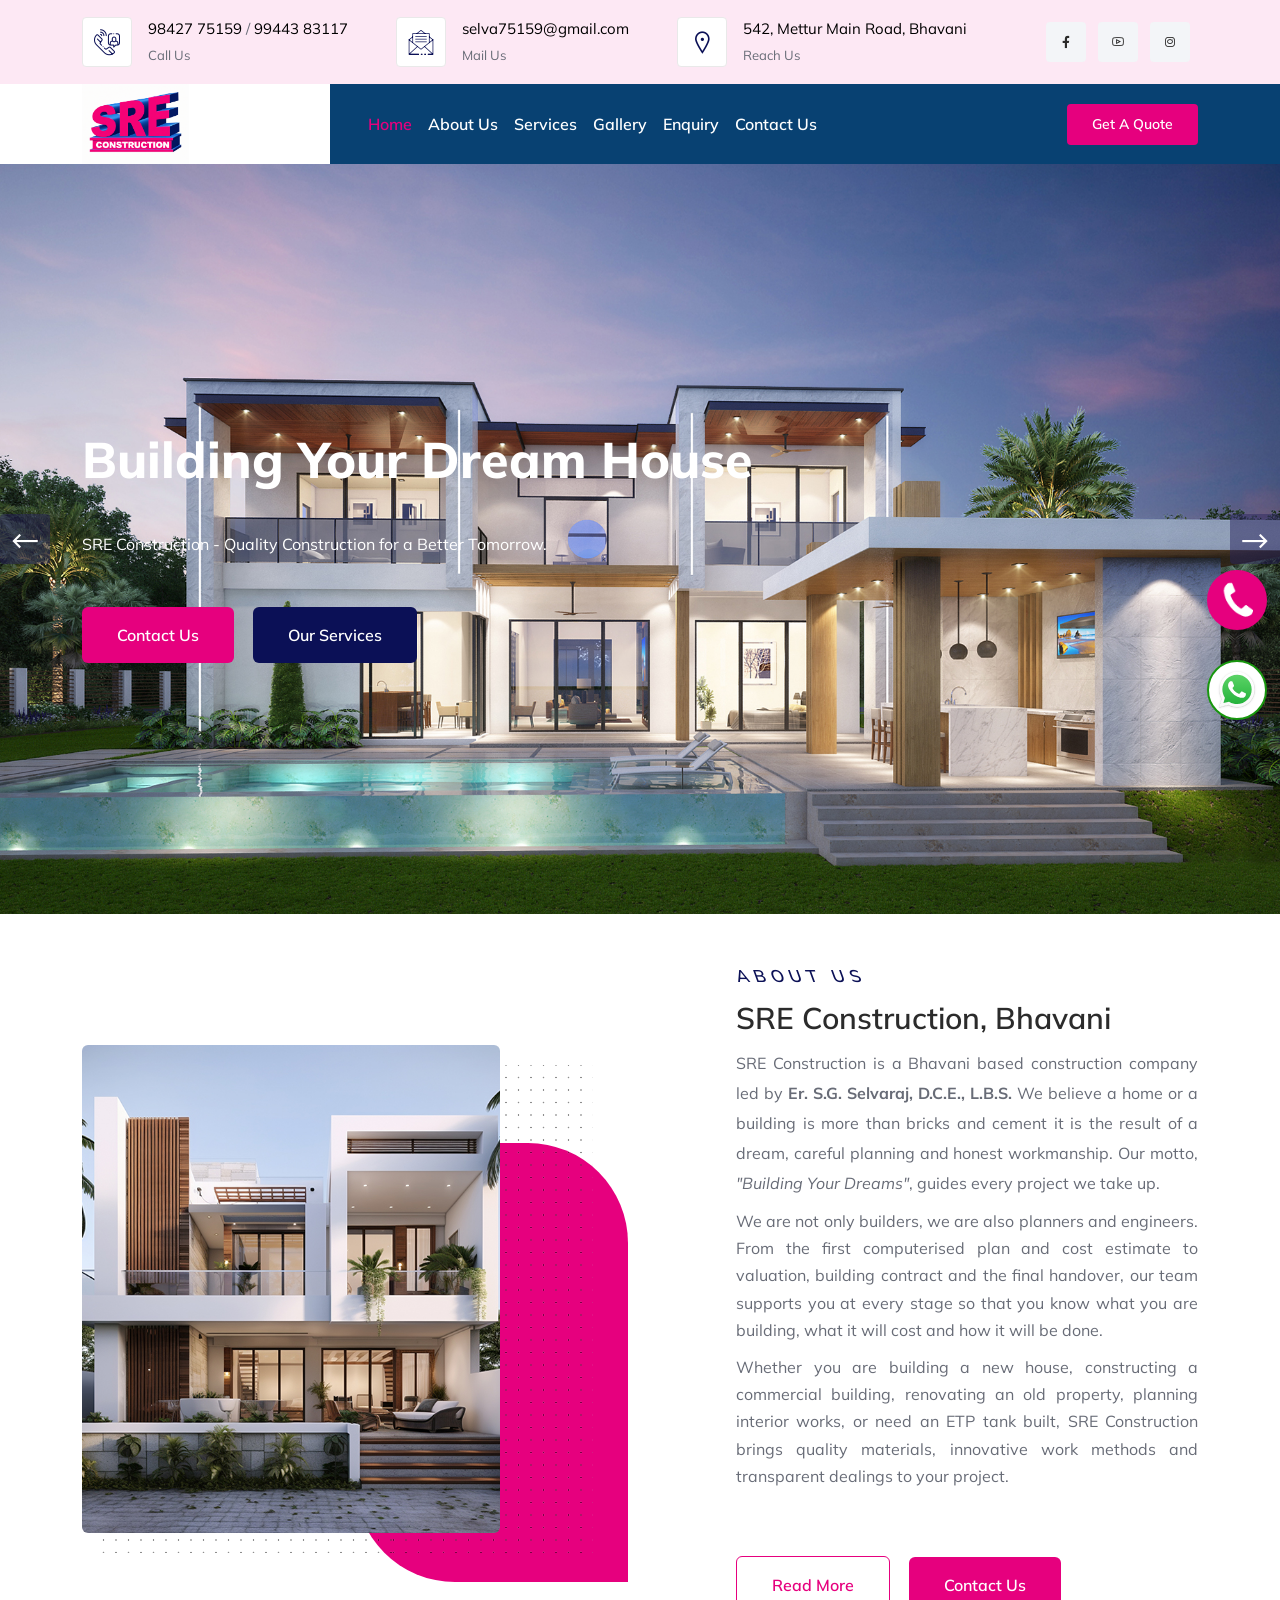
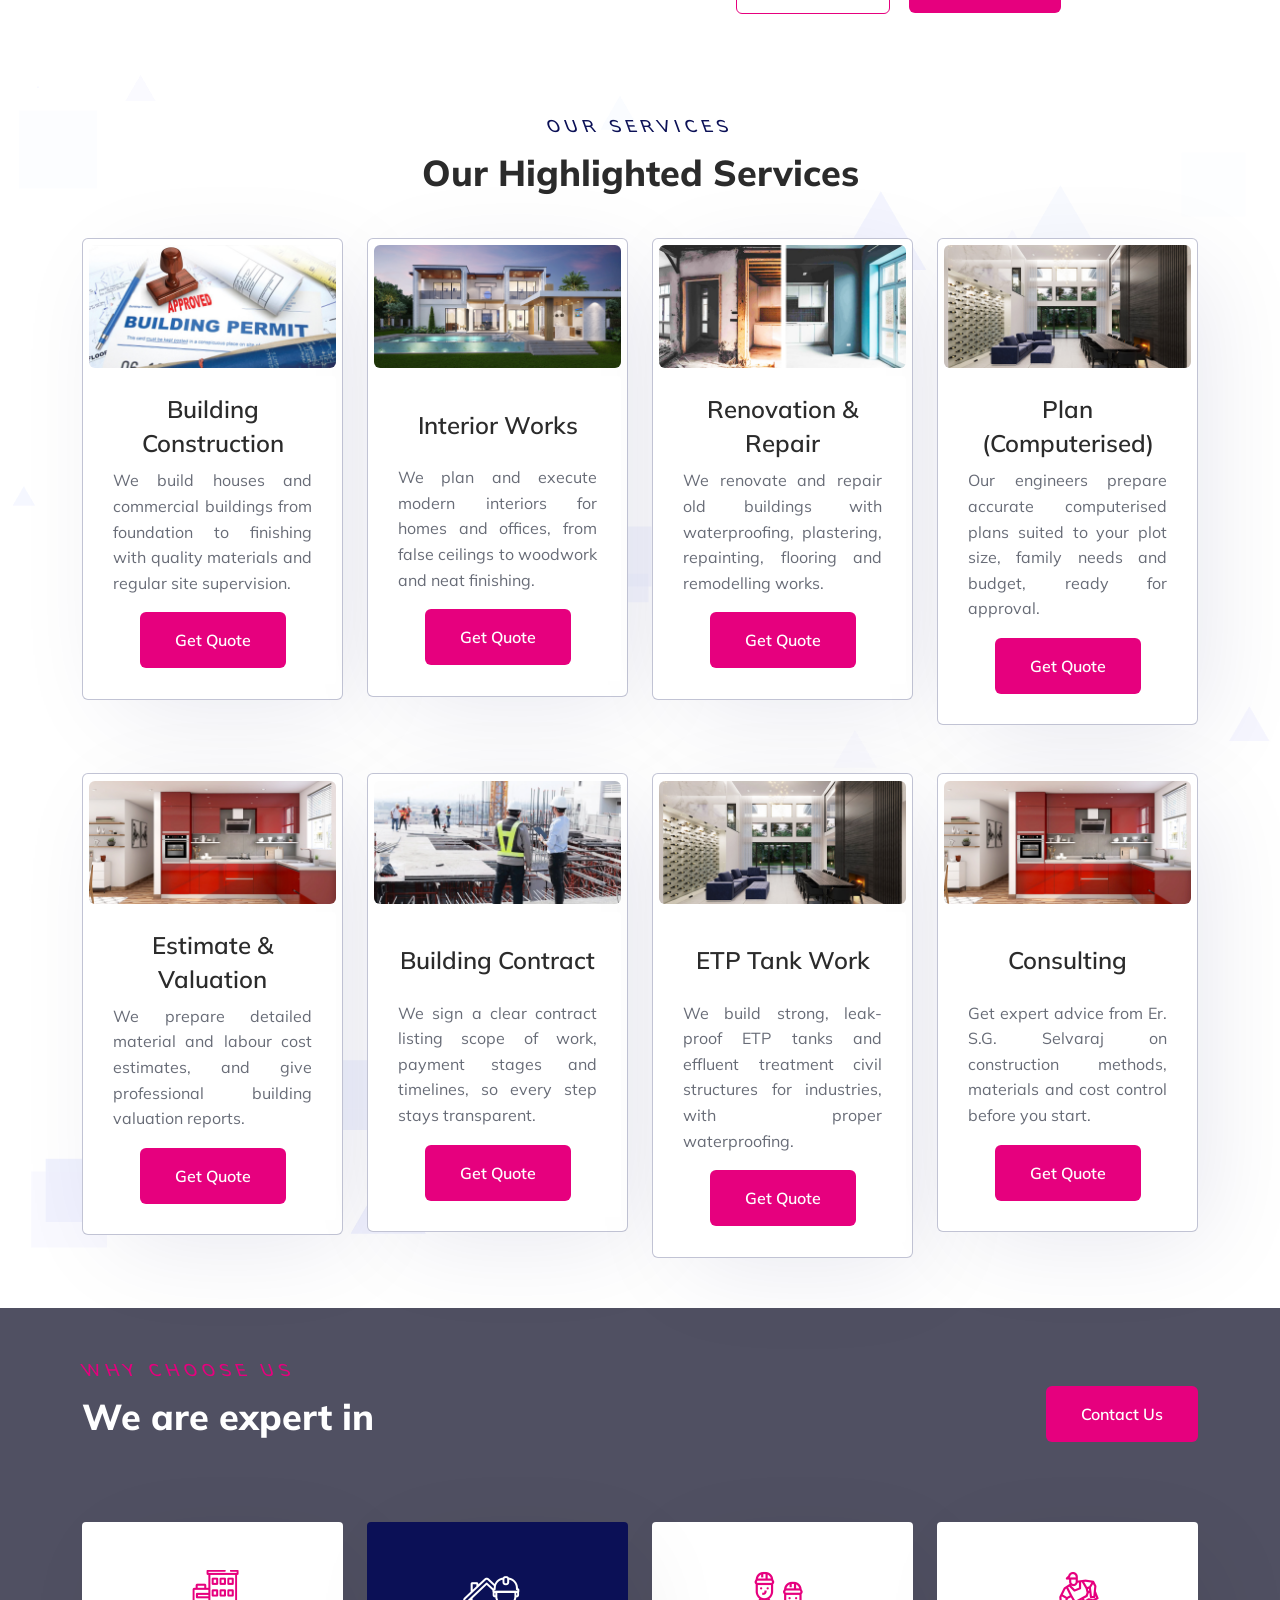
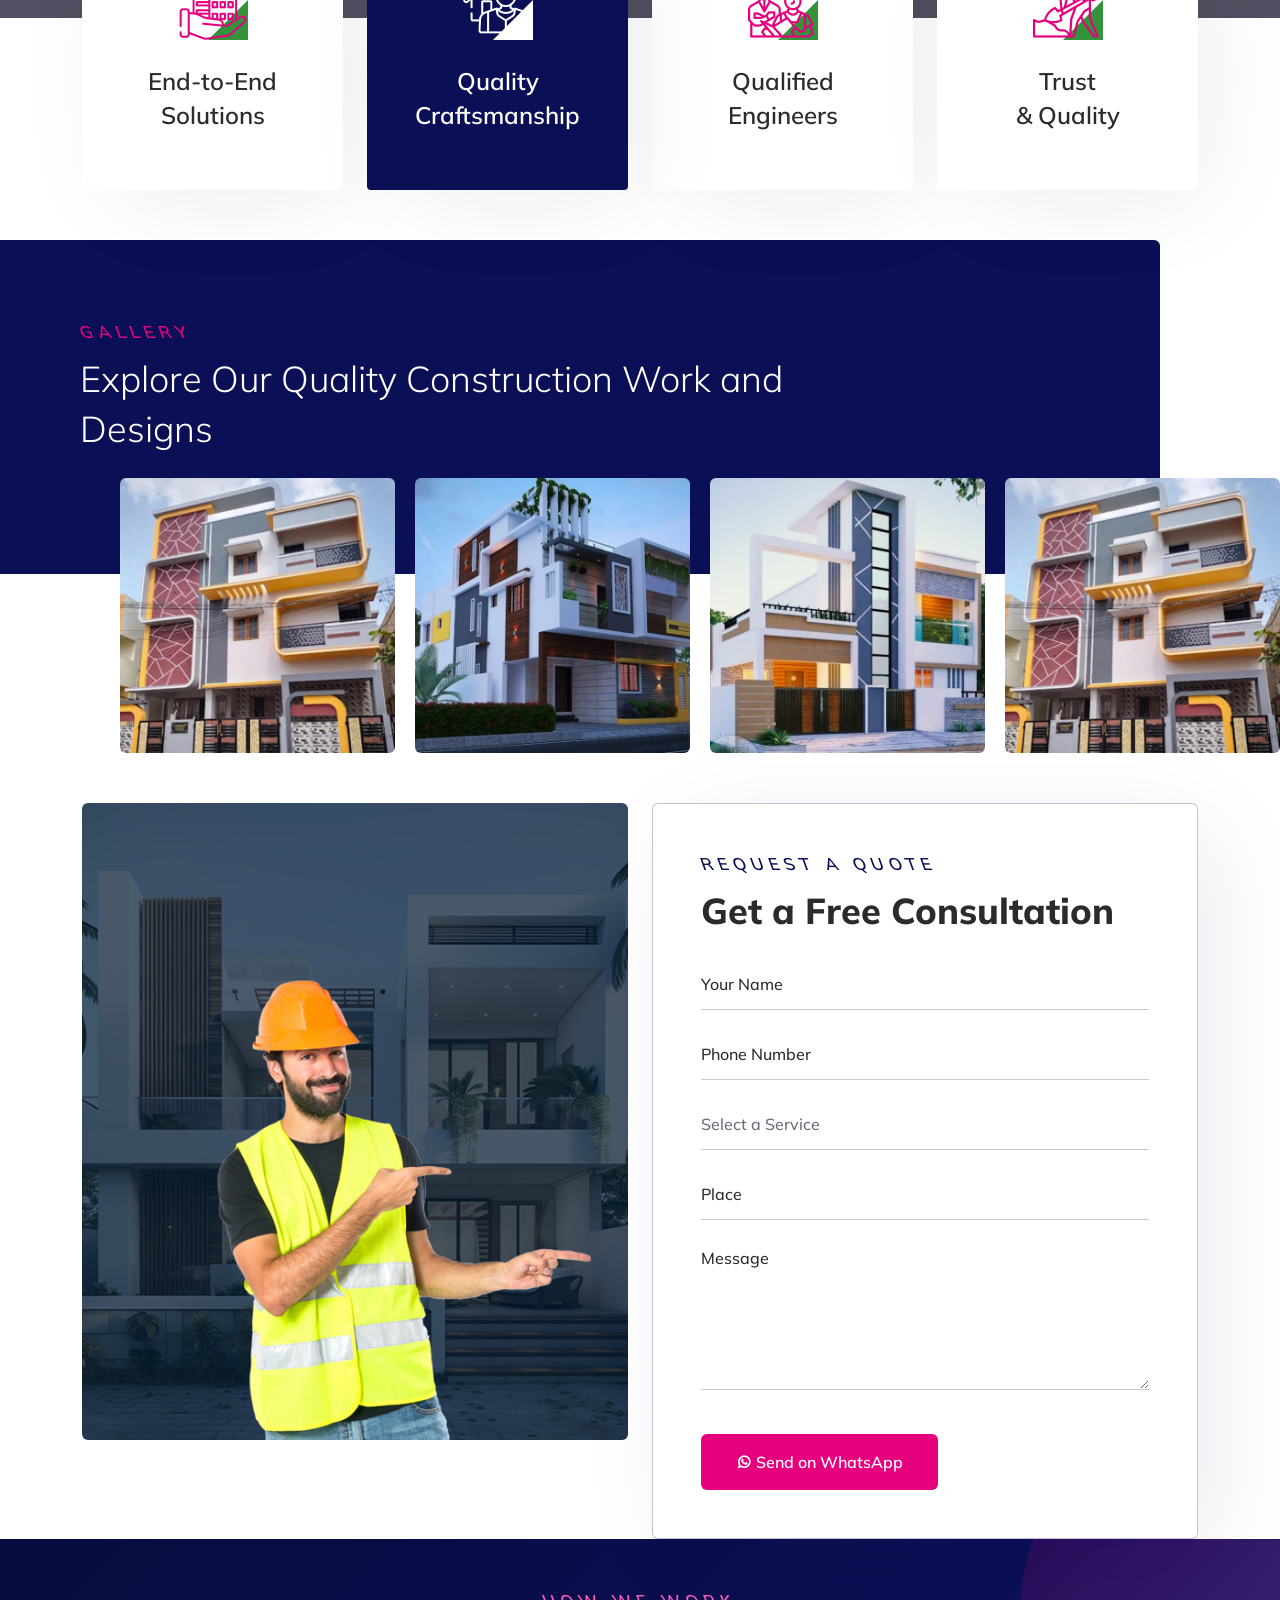
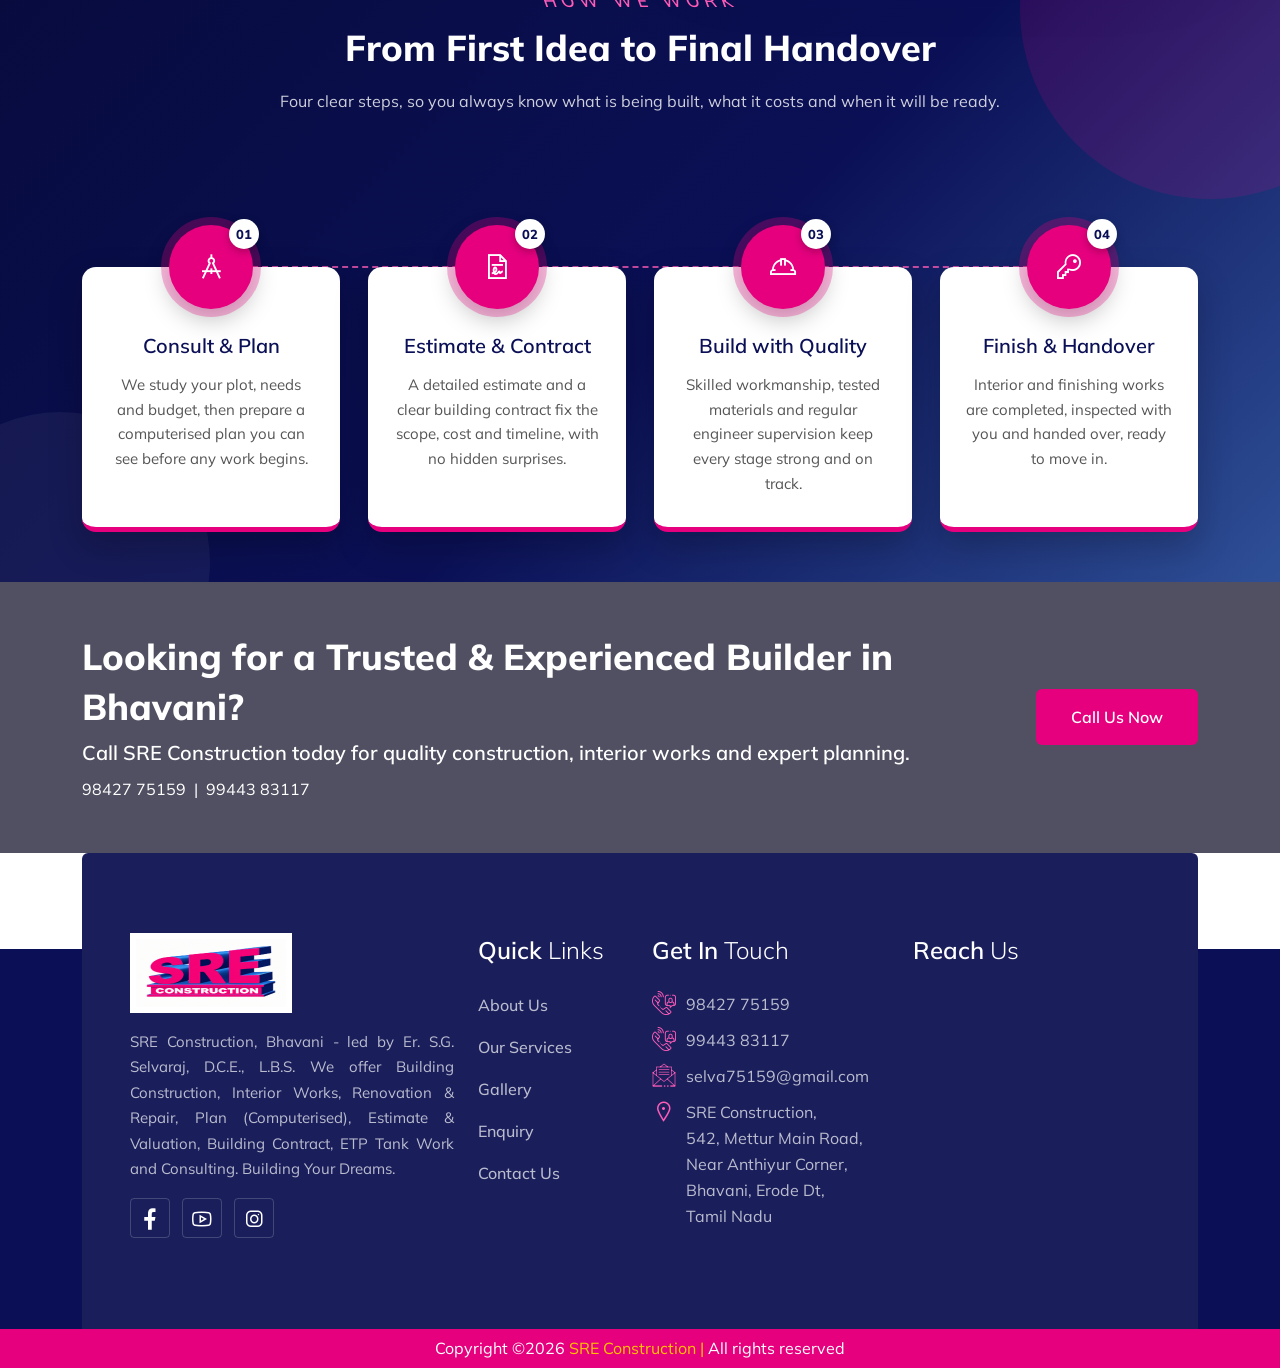
<file: index.html>
<!DOCTYPE html>
<html lang="en">

<head>

<!-- meta tags -->
<meta charset="utf-8">
<meta name="author" content="SRE Construction" />
<meta name="viewport" content="width=device-width, initial-scale=1">
<meta name="theme-color" content="#E6007E">

<!-- Title -->
<title>SRE Construction Bhavani | Builders in Bhavani | Building Contractors in Erode | Computerised Plan, Estimate, Valuation, ETP Tank Work</title>
<meta name="keywords" content="SRE Construction Bhavani, Builders in Bhavani, Building Contractors in Bhavani, House Construction in Bhavani, Interior Works Bhavani, Renovation and Repair Bhavani, Computerised Plan Bhavani, Estimate and Valuation Bhavani, Building Contract Bhavani, ETP Tank Work, Construction Consulting Erode" />
<meta name="description" content="SRE Construction, Bhavani - Building Your Dreams. Building construction, interior works, renovation & repair, computerised plan, estimate & valuation, building contract, ETP tank work and consulting by Er. S.G. Selvaraj D.C.E., L.B.S." />

<!-- favicon icon -->
<link rel="shortcut icon" href="images/SRE-Logo.png" />

<!-- inject css start -->
<link href="css/bootstrap.min.css" rel="stylesheet" type="text/css" />
<link href="https://cdnjs.cloudflare.com/ajax/libs/font-awesome/6.4.0/css/all.min.css" rel="stylesheet">
<link href="https://fonts.googleapis.com/css2?family=Mulish:ital,wght@0,300;0,400;0,500;0,600;0,700;0,800;0,900;1,300;1,400;1,500;1,600;1,700;1,800;1,900&amp;display=swap" rel="stylesheet">
<link type="text/css" rel="stylesheet" href="https://fonts.googleapis.com/css?family=Satisfy">
<link href="css/animate.css" rel="stylesheet" type="text/css" />
<link href="css/line-awesome.min.css" rel="stylesheet" type="text/css" />
<link href="css/magnific-popup.css" rel="stylesheet" type="text/css" />
<link href="css/owl.carousel.css" rel="stylesheet" type="text/css" />
<link href="css/lightslider.min.css" rel="stylesheet" type="text/css" />
<link href="css/base.css" rel="stylesheet" type="text/css" />
<link href="css/shortcodes.css" rel="stylesheet" type="text/css" />
<link href="css/spacing.css" rel="stylesheet" type="text/css" />
<link href="css/style.css" rel="stylesheet" type="text/css" />
<link href="css/responsive.css" rel="stylesheet" type="text/css" />
<!-- color-customizer.css removed: it re-applied the old green theme colors -->
<!-- inject css end -->

<style>
/* ===== SRE brand colors (from logo) ===== */
:root{
  --sre-pink:#E6007E;
  --sre-pink-dark:#B80064;
  --sre-pink-light:#FF5CB8;
  --sre-navy:#0B1056;
  --sre-blue:#2E4F96;
  --sre-soft:#FDE8F4;
}

/* ===== Services card text: even 5-line blocks ===== */
.sre-svc-text{text-align:center;font-size:14px;line-height:1.6;min-height:8em}

/* ===== How We Work ===== */
.sre-process{background:linear-gradient(135deg,#070b3d 0%,#0B1056 55%,#2E4F96 100%);position:relative;overflow:hidden}
.sre-process:before{content:"";position:absolute;right:-120px;top:-120px;width:380px;height:380px;border-radius:50%;background:rgba(230,0,126,.14)}
.sre-process:after{content:"";position:absolute;left:-90px;bottom:-130px;width:300px;height:300px;border-radius:50%;background:rgba(255,255,255,.05)}
.sre-process .container{position:relative;z-index:1}
.sre-process-sub{color:rgba(255,255,255,.8);margin:0}
.sre-steps{display:flex;gap:28px;margin-top:70px;position:relative}
.sre-steps:before{content:"";position:absolute;left:12.5%;right:12.5%;top:41px;border-top:2px dashed rgba(255,92,184,.75)}
.sre-step{flex:1;position:relative;text-align:center;display:flex;flex-direction:column}
.sre-step-badge{position:relative;z-index:2;width:84px;height:84px;margin:0 auto -42px;border-radius:50%;background:#E6007E;color:#fff;display:flex;align-items:center;justify-content:center;font-size:30px;box-shadow:0 0 0 8px rgba(230,0,126,.28),0 10px 24px rgba(0,0,0,.25);transition:transform .3s}
.sre-step-badge span{position:absolute;top:-6px;right:-6px;min-width:30px;height:30px;padding:0 4px;border-radius:50%;background:#fff;color:#0B1056;font-size:13px;font-weight:800;line-height:30px;box-shadow:0 3px 8px rgba(0,0,0,.25)}
.sre-step-card{background:#fff;border-radius:14px;padding:62px 24px 30px;flex:1;box-shadow:0 14px 34px rgba(0,0,0,.22);border-bottom:5px solid #E6007E;transition:transform .3s,box-shadow .3s}
.sre-step-card h4{color:#0B1056;font-size:20px;margin-bottom:10px}
.sre-step-card p{margin:0;color:#555;font-size:15px;line-height:1.65}
.sre-step:hover .sre-step-card{transform:translateY(-8px);box-shadow:0 20px 40px rgba(0,0,0,.3)}
.sre-step:hover .sre-step-badge{transform:scale(1.08)}
@media (max-width:991px){
  .sre-steps{flex-wrap:wrap;gap:60px 24px}
  .sre-steps:before{display:none}
  .sre-step{flex:0 0 calc(50% - 12px)}
}
@media (max-width:575px){
  .sre-step{flex:0 0 100%}
  .sre-steps{margin-top:50px}
}
.sre-process .section-title h6{color:#FF5CB8 !important}
.team-member .featured-title h4{min-height:2.7em;display:flex;align-items:center;justify-content:center;margin-bottom:8px}

/* ===== Brand overrides: replace old green theme from template css ===== */
::selection{background:#E6007E;color:#fff}
a:hover{color:#E6007E}
.text-theme,.text-theme a{color:#E6007E !important}
.text-theme2{color:#0B1056 !important}
.theme-bg,.green-bg{background-color:#E6007E !important}
.dark-bg{background-color:#0B1056 !important}
.light-bg{background-color:#FDE8F4 !important}

.btn-theme{background-color:#E6007E !important;border-color:#E6007E !important;color:#fff !important}
.btn-theme:hover,.btn-theme:focus,.btn-theme:active{background-color:#0B1056 !important;border-color:#0B1056 !important;color:#fff !important}
.btn-dark{background-color:#0B1056 !important;border-color:#0B1056 !important;color:#fff !important}
.btn-dark:hover,.btn-dark:focus{background-color:#E6007E !important;border-color:#E6007E !important;color:#fff !important}
.btn-outline{background:transparent !important;color:#E6007E !important;border-color:#E6007E !important}
.btn-outline:hover{background:#E6007E !important;color:#fff !important}

.navbar-nav .nav-link:hover,
.navbar-nav .nav-link.active{color:#E6007E !important}
.navbar-toggler span{background:#0B1056 !important}

.social-icons li a:hover{color:#E6007E !important}
.footer a:hover{color:#FF5CB8 !important}
.footer .media-icon li i{color:#FF5CB8 !important}
.footer .footer-list li a:hover{color:#FF5CB8 !important}

.scroll-top a{background:#E6007E !important;color:#fff !important}
.project-item a{color:#fff}
.featured-item .featured-icon i{color:#E6007E}
.featured-item:hover .featured-icon i,
.featured-item.active .featured-icon i{color:#fff}
.featured-item.style-2:hover,
.featured-item.style-2.active{background:#0B1056 !important}
.featured-item.style-2:hover h4,
.featured-item.style-2.active h4{color:#fff !important}
.owl-carousel .owl-nav button:hover{background:#E6007E !important;color:#fff !important}
.owl-carousel .owl-dots .owl-dot.active span{background:#E6007E !important}
</style>

</head>

<body>

<!-- page wrapper start -->
<div class="page-wrapper">

<!--header start-->
<header id="site-header" class="header">
  <div class="header-top py-md-3 light-bg">
    <div class="container">
      <div class="row">
        <div class="col d-flex align-items-center justify-content-between">
          <div class="topbar-link d-none d-none-mob d-md-flex align-items-center">

            <div class="d-flex align-items-center me-5">
              <div class="icon d-flex justify-content-center align-items-center me-3"> <i class="flaticon-phone-call text-theme2"></i>
              </div>
              <div>
                <div><a class="text-black" href="tel:+919842775159">98427 75159</a> / <a class="text-black" href="tel:+919944383117">99443 83117</a>
                </div> <small>Call Us</small>
              </div>
            </div>

            <div class="d-flex align-items-center me-5">
              <div class="icon d-flex justify-content-center align-items-center me-3"> <i class="flaticon-email text-theme2"></i>
              </div>
              <div>
                <div> <a class="text-black" href="mailto:selva75159@gmail.com">selva75159@gmail.com</a>
                </div> <small>Mail Us</small>
              </div>
            </div>

            <div class="d-none d-lg-flex align-items-center me-5">
              <div class="icon d-flex justify-content-center align-items-center me-3"> <i class="las la-map-marker-alt text-theme2"></i>
              </div>
              <div>
                <div><a class="text-black" href="contact.html">542, Mettur Main Road, Bhavani</a>
                </div> <small>Reach Us</small>
              </div>
            </div>

          </div>
          <!-- Social links: add SRE Construction's own URLs -->
          <div class="social-icons d-none d-lg-inline-block">
            <ul class="list-inline">
              <li><a href="#"><i class="lab la-facebook-f"></i></a></li>
              <li><a href="#"><i class="lab la-youtube"></i></a></li>
              <li><a href="#"><i class="lab la-instagram"></i></a></li>
            </ul>
          </div>
        </div>
      </div>
    </div>
  </div>
  <div id="header-wrap">
    <div class="container position-relative">
      <div class="row">
        <div class="col">
          <nav class="navbar navbar-expand-lg">
            <a class="navbar-brand logo" href="index.html">
              <img id="logo-img" class="img-fluid" style="width: 100%;" src="images/SRE-Logo.png " alt="SRE Construction - Building Your Dreams">
            </a>
            <button class="navbar-toggler" type="button" data-bs-toggle="collapse" data-bs-target="#navbarNav" aria-controls="navbarNav" aria-expanded="false" aria-label="Toggle navigation"> <span></span>
              <span></span>
              <span></span>
            </button>
            <div class="collapse navbar-collapse" id="navbarNav">
              <ul class="navbar-nav ms-auto me-auto position-relative">
                <li class="nav-item dropdown"> <a class="nav-link active" href="index.html">Home</a></li>

                <li class="nav-item dropdown"> <a class="nav-link"  href="about.html">About Us</a></li>

                <li class="nav-item dropdown"> <a class="nav-link" href="services.html">Services</a></li>

                <li class="nav-item dropdown"> <a class="nav-link" href="gallery.html">Gallery</a></li>

                <li class="nav-item dropdown"> <a class="nav-link" href="enquiry.html">Enquiry</a></li>
                <li class="nav-item dropdown"> <a class="nav-link" href="contact.html">Contact Us</a></li>
              </ul>
            </div>
            <div class="right-nav d-md-inline-block d-none w-25 text-end"> <a class="btn btn-theme btn-sm" href="enquiry.html"><span>Get A Quote</span></a>
            </div>
          </nav>
        </div>
      </div>
    </div>
  </div>
</header>
<!--header end-->


<!--hero section start-->
<section class="banner p-0 pos-r fullscreen-banner">
  <div class="banner-slider owl-carousel no-pb" data-dots="false" data-nav="true">
    <div class="item" data-bg-img="images/bg/01.jpg">
      <div class="align-center pt-0">
        <div class="container">
          <div class="row">
            <div class="col-lg-8 col-12">
              <h1 class="mb-4 text-white">Building Your Dream House</h1>
              <p class="lead text-white">SRE Construction - Quality Construction for a Better Tomorrow.</p>
              <div class="btn-box mt-5">
                <a class="btn btn-theme" href="contact.html"> <span>Contact Us</span></a>
                <a class="btn btn-dark" href="services.html"> <span>Our Services</span></a>
              </div>
            </div>
          </div>
        </div>
      </div>
    </div>
    <div class="item" data-bg-img="images/bg/02.jpg">
      <div class="align-center pt-0">
        <div class="container">
          <div class="row justify-content-end text-end">
            <div class="col-lg-8 col-12">
              <h1 class="mb-4 text-white">Plan, Estimate &amp; Build</br> Under One Roof</h1>
              <p class="lead text-white">Computerised plans, estimates, valuation, building contract and construction in Bhavani.</p>
              <div class="btn-box mt-5">
                <a class="btn btn-theme" href="contact.html"> <span>Contact Us</span></a>
                <a class="btn btn-dark" href="services.html"> <span>Our Services</span></a>
              </div>
            </div>
          </div>
        </div>
      </div>
    </div>
    <div class="item" data-bg-img="images/bg/03.jpg">
      <div class="align-center pt-0">
        <div class="container">
          <div class="row">
            <div class="col-lg-8 col-12">
              <h1 class="mb-4 text-white">Trust &amp; Quality in Every Structure</h1>
              <p class="lead text-white">Construction, interior works, renovation, ETP tank work and expert consulting.</p>
              <div class="btn-box mt-5">
                <a class="btn btn-theme" href="contact.html"> <span>Contact Us</span></a>
                <a class="btn btn-dark" href="services.html"> <span>Our Services</span></a>
              </div>
            </div>
          </div>
        </div>
      </div>
    </div>
  </div>
</section>
<!--hero section end-->


<!--body content start-->
<div class="page-content">

<!--about start-->
<section>
  <div class="container">
    <div class="row align-items-center justify-content-between">
      <div class="col-lg-6 col-12">
        <div class="img-effect about-sec position-relative pe-md-10 pe-5">
          <img class="img-fluid rounded" src="images/about/01.jpg" alt="SRE Construction">
        </div>
      </div>
      <div class="col-lg-6 col-12 mt-8 mt-lg-0 ps-lg-8">
        <div class="section-title">
          <h6 class="text-theme2 text-uppercase letter-space-1">About Us</h6>
          <h3 class="title" style="margin-bottom: 10px;">SRE Construction, Bhavani</h3>
          <p class="lead" style="text-align: justify; margin-bottom: 10px;">SRE Construction is a Bhavani based construction company led by <strong>Er. S.G. Selvaraj, D.C.E., L.B.S.</strong> We believe a home or a building is more than bricks and cement it is the result of a dream, careful planning and honest workmanship. Our motto, <em>"Building Your Dreams"</em>, guides every project we take up.</p>

          <p style="text-align: justify; margin-bottom: 10px;">We are not only builders, we are also planners and engineers. From the first computerised plan and cost estimate to valuation, building contract and the final handover, our team supports you at every stage so that you know what you are building, what it will cost and how it will be done.</p>

          <p style="text-align: justify;">Whether you are building a new house, constructing a commercial building, renovating an old property, planning interior works, or need an ETP tank built, SRE Construction brings quality materials, innovative work methods and transparent dealings to your project.</p>
          <br>
        </div>
        <div><a class="btn btn-outline" href="about.html"> <span>Read More</span></a> <a class="btn btn-theme" href="contact.html"> <span>Contact Us</span></a></div>
      </div>
    </div>
  </div>
</section>
<!--about end-->


<!--service start-->
<section class="position-relative">
<div id="particles-js"></div>
  <div class="container">
    <div class="row justify-content-center text-center">
      <div class="col-lg-8 col-12">
        <div class="section-title">
          <h6 class="text-theme2 text-uppercase letter-space-1">Our Services</h6>
          <h2 class="title">Our Highlighted Services</h2>
        </div>
      </div>
    </div>

    <!-- Row 1 -->
    <div class="row">

      <div class="col-lg-3 col-md-6 mt-5 mt-md-0">
        <div class="team-member p-3 rounded grey-bg">
          <div class="team-images"><img class="img-fluid rounded" src="images/services/large/01.jpg" alt="Building Construction"></div>
          <div class="team-description pt-4 pb-2 d-flex justify-content-between align-items-center">
            <div class="item">
              <div class="featured-item py-5 px-4 text-center">
                <div class="bg-layer"></div>
                <div class="featured-desc">
                  <div class="featured-title"><h4>Building Construction</h4></div>
                  <p class="mb-3 sre-svc-text" style="text-align: justify;">We build houses and commercial buildings from foundation to finishing with quality materials and regular site supervision.</p>
                  <a class="btn btn-theme" href="contact.html">Get Quote</a>
                </div>
              </div>
            </div>
          </div>
        </div>
      </div>

      <div class="col-lg-3 col-md-6 mt-5 mt-md-0">
        <div class="team-member p-3 rounded grey-bg">
          <div class="team-images"><img class="img-fluid rounded" src="images/services/large/02.jpg" alt="Interior Works"></div>
          <div class="team-description pt-4 pb-2 d-flex justify-content-between align-items-center">
            <div class="item">
              <div class="featured-item py-5 px-4 text-center">
                <div class="bg-layer"></div>
                <div class="featured-desc">
                  <div class="featured-title"><h4>Interior Works</h4></div>
                  <p class="mb-3 sre-svc-text" style="text-align: justify;">We plan and execute modern interiors for homes and offices, from false ceilings to woodwork and neat finishing.</p>
                  <a class="btn btn-theme" href="contact.html">Get Quote</a>
                </div>
              </div>
            </div>
          </div>
        </div>
      </div>

      <div class="col-lg-3 col-md-6 mt-5 mt-md-0">
        <div class="team-member p-3 rounded grey-bg">
          <div class="team-images"><img class="img-fluid rounded" src="images/services/large/03.jpg" alt="Renovation and Repair"></div>
          <div class="team-description pt-4 pb-2 d-flex justify-content-between align-items-center">
            <div class="item">
              <div class="featured-item py-5 px-4 text-center">
                <div class="bg-layer"></div>
                <div class="featured-desc">
                  <div class="featured-title"><h4>Renovation &amp; Repair</h4></div>
                  <p class="mb-3 sre-svc-text" style="text-align: justify;">We renovate and repair old buildings with waterproofing, plastering, repainting, flooring and remodelling works.</p>
                  <a class="btn btn-theme" href="contact.html">Get Quote</a>
                </div>
              </div>
            </div>
          </div>
        </div>
      </div>

      <div class="col-lg-3 col-md-6 mt-5 mt-md-0">
        <div class="team-member p-3 rounded grey-bg">
          <div class="team-images"><img class="img-fluid rounded" src="images/services/large/04.jpg" alt="Plan Computerised"></div>
          <div class="team-description pt-4 pb-2 d-flex justify-content-between align-items-center">
            <div class="item">
              <div class="featured-item py-5 px-4 text-center">
                <div class="bg-layer"></div>
                <div class="featured-desc">
                  <div class="featured-title"><h4>Plan (Computerised)</h4></div>
                  <p class="mb-3 sre-svc-text" style="text-align: justify;">Our engineers prepare accurate computerised plans suited to your plot size, family needs and budget, ready for approval.</p>
                  <a class="btn btn-theme" href="contact.html">Get Quote</a>
                </div>
              </div>
            </div>
          </div>
        </div>
      </div>

    </div>

    <!-- Row 2 -->
    <div class="row mt-5">

      <div class="col-lg-3 col-md-6 mt-5 mt-md-0">
        <div class="team-member p-3 rounded grey-bg">
          <div class="team-images"><img class="img-fluid rounded" src="images/services/large/05.jpg" alt="Estimate and Valuation"></div>
          <div class="team-description pt-4 pb-2 d-flex justify-content-between align-items-center">
            <div class="item">
              <div class="featured-item py-5 px-4 text-center">
                <div class="bg-layer"></div>
                <div class="featured-desc">
                  <div class="featured-title"><h4>Estimate &amp; Valuation</h4></div>
                  <p class="mb-3 sre-svc-text" style="text-align: justify;">We prepare detailed material and labour cost estimates, and give professional building valuation reports.</p>
                  <a class="btn btn-theme" href="contact.html">Get Quote</a>
                </div>
              </div>
            </div>
          </div>
        </div>
      </div>

      <div class="col-lg-3 col-md-6 mt-5 mt-md-0">
        <div class="team-member p-3 rounded grey-bg">
          <div class="team-images"><img class="img-fluid rounded" src="images/services/large/06.jpg" alt="Building Contract"></div>
          <div class="team-description pt-4 pb-2 d-flex justify-content-between align-items-center">
            <div class="item">
              <div class="featured-item py-5 px-4 text-center">
                <div class="bg-layer"></div>
                <div class="featured-desc">
                  <div class="featured-title"><h4>Building Contract</h4></div>
                  <p class="mb-3 sre-svc-text" style="text-align: justify;">We sign a clear contract listing scope of work, payment stages and timelines, so every step stays transparent.</p>
                  <a class="btn btn-theme" href="contact.html">Get Quote</a>
                </div>
              </div>
            </div>
          </div>
        </div>
      </div>

      <div class="col-lg-3 col-md-6 mt-5 mt-md-0">
        <div class="team-member p-3 rounded grey-bg">
          <div class="team-images"><img class="img-fluid rounded" src="images/services/large/07.jpg" alt="ETP Tank Work"></div>
          <div class="team-description pt-4 pb-2 d-flex justify-content-between align-items-center">
            <div class="item">
              <div class="featured-item py-5 px-4 text-center">
                <div class="bg-layer"></div>
                <div class="featured-desc">
                  <div class="featured-title"><h4>ETP Tank Work</h4></div>
                  <p class="mb-3 sre-svc-text" style="text-align: justify;">We build strong, leak-proof ETP tanks and effluent treatment civil structures for industries, with proper waterproofing.</p>
                  <a class="btn btn-theme" href="contact.html">Get Quote</a>
                </div>
              </div>
            </div>
          </div>
        </div>
      </div>

      <div class="col-lg-3 col-md-6 mt-5 mt-md-0">
        <div class="team-member p-3 rounded grey-bg">
          <div class="team-images"><img class="img-fluid rounded" src="images/services/large/08.jpg" alt="Consulting"></div>
          <div class="team-description pt-4 pb-2 d-flex justify-content-between align-items-center">
            <div class="item">
              <div class="featured-item py-5 px-4 text-center">
                <div class="bg-layer"></div>
                <div class="featured-desc">
                  <div class="featured-title"><h4>Consulting</h4></div>
                  <p class="mb-3 sre-svc-text" style="text-align: justify;">Get expert advice from Er. S.G. Selvaraj on construction methods, materials and cost control before you start.</p>
                  <a class="btn btn-theme" href="contact.html">Get Quote</a>
                </div>
              </div>
            </div>
          </div>
        </div>
      </div>

    </div>

  </div>
</section>
<!--service end-->


<section class="pb-10 parallaxie" data-bg-img="images/bg/07.jpg" data-overlay="7">
  <div class="container">
    <div class="row align-items-end mb-5">
      <div class="col-lg-6 col-md-7">
        <div class="section-title mb-0">
          <h6 class="text-theme text-uppercase letter-space-1">WHY CHOOSE US</h6>
          <h2 class="title text-white mb-0">We are expert in</h2>
        </div>
      </div>
      <div class="col-lg-6 col-md-5 mt-5 mt-md-0 text-md-end">
        <a class="btn btn-theme" href="contact.html"> <span>Contact Us</span></a>
      </div>
    </div>
  </div>
</section>

<section class="pt-0 mt-n8">
  <div class="container">
    <div class="row align-items-center">
      <div class="col-lg-3 col-md-6">
        <div class="featured-item p-5 style-2">
          <div class="featured-icon mb-3"> <i class="flaticon-building"></i></div>
          <div class="featured-desc">
            <div class="featured-title"><h4>End-to-End<br>Solutions</h4></div>
          </div>
        </div>
      </div>
      <div class="col-lg-3 col-md-6 mt-5 mt-md-0">
        <div class="featured-item p-5 style-2 active">
          <div class="featured-icon mb-3"> <i class="flaticon-house-1"></i></div>
          <div class="featured-desc">
            <div class="featured-title"><h4>Quality<br>Craftsmanship</h4></div>
          </div>
        </div>
      </div>
      <div class="col-lg-3 col-md-6 mt-5 mt-lg-0">
        <div class="featured-item p-5 style-2">
          <div class="featured-icon mb-3"> <i class="flaticon-design-team"></i></div>
          <div class="featured-desc">
            <div class="featured-title"><h4>Qualified<br>Engineers</h4></div>
          </div>
        </div>
      </div>
      <div class="col-lg-3 col-md-6 mt-5 mt-lg-0">
        <div class="featured-item p-5 style-2">
          <div class="featured-icon mb-3"> <i class="flaticon-under-construction"></i></div>
          <div class="featured-desc">
            <div class="featured-title"><h4>Trust<br>&amp; Quality</h4></div>
          </div>
        </div>
      </div>
    </div>
  </div>
</section>


<!--project start-->
<section class="p-0">
  <div class="container-fluid ps-0">
    <div class="row">
      <div class="col-11">
        <div class="dark-bg p-md-7 p-4 pb-10 rounded-end">
          <div class="row">
            <div class="col-lg-10">
              <div class="section-title">
                <h6 class="text-theme text-uppercase letter-space-1">Gallery</h6>
                <h2 class="title"><span class="font-w-3">Explore Our Quality Construction Work and Designs</span></h2>
              </div>
            </div>
          </div>
        </div>
      </div>
    </div>
  </div>
  <div class="container-fluid pe-0">
    <div class="row mt-n8">
      <div class="col-11 ms-auto">
        <div class="owl-carousel no-pb popup-gallery" data-dots="false" data-items="4" data-md-items="3" data-sm-items="2" data-xs-items="1" data-margin="20" data-autoplay="true">

          <div class="item">
            <div class="project-item position-relative overflow-hidden rounded">
              <img class="img-center w-100" src="images/project/01.jpg" alt="">
              <a class="popup-img" href="images/project/01.jpg"> <i class="las la-search-plus"></i></a>
              
            </div>
          </div>

          <div class="item">
            <div class="project-item position-relative overflow-hidden rounded">
              <img class="img-center w-100" src="images/project/02.jpg" alt="">
              <a class="popup-img" href="images/project/02.jpg"> <i class="las la-search-plus"></i></a>
              
            </div>
          </div>

          <div class="item">
            <div class="project-item position-relative overflow-hidden rounded">
              <img class="img-center w-100" src="images/project/03.jpg" alt="">
              <a class="popup-img" href="images/project/03.jpg"> <i class="las la-search-plus"></i></a>
              
            </div>
          </div>

        </div>
      </div>
    </div>
  </div>
</section>
<!--project end-->


<!--quote start-->
<section class="pb-0">
  <div class="container">
    <div class="row">
      <div class="col-lg-6 col-12 mt-5 mt-lg-0">
        <div class="z-index-1">
          <img class="img-fluid rounded" src="images/about/03.jpg" alt="">
        </div>
      </div>
      <div class="col-lg-6 col-md-12 mt-5 mt-lg-0">
        <div class="grey-bg box-shadow p-4 p-md-5 z-index-1 rounded">
          <div class="section-title mb-4">
            <h6 class="text-theme2 text-uppercase letter-space-1">Request A Quote</h6>
            <h2 class="title mb-0">Get a Free Consultation</h2>
          </div>
          <form id="sre-enquiry-form" novalidate>
            <div class="messages" id="sre-form-msg" style="display:none"></div>

            <div class="form-group">
              <input id="form_name" type="text" name="name" class="form-control" placeholder="Your Name" required="required" autocomplete="name">
            </div>

            <div class="form-group">
              <input id="form_number" type="tel" name="phone" class="form-control" placeholder="Phone Number" required="required" inputmode="tel" autocomplete="tel" pattern="[0-9+\s\-]{10,15}">
            </div>

            <div class="form-group">
              <select id="form_services" name="services" class="form-control" required="required">
                <option value="" disabled selected>Select a Service</option>
                <option value="Building Construction">Building Construction</option>
                <option value="Interior Works">Interior Works</option>
                <option value="Renovation & Repair">Renovation & Repair</option>
                <option value="Plan (Computerised)">Plan (Computerised)</option>
                <option value="Estimate & Valuation">Estimate & Valuation</option>
                <option value="Building Contract">Building Contract</option>
                <option value="ETP Tank Work">ETP Tank Work</option>
                <option value="Consulting">Consulting</option>
              </select>
            </div>

            <div class="form-group">
              <input id="form_subject" type="text" name="place" class="form-control" placeholder="Place" required="required">
            </div>

            <div class="form-group">
              <textarea id="form_message" name="message" class="form-control" placeholder="Message" rows="4" required="required"></textarea>
            </div>

            <button type="submit" class="btn btn-theme mt-4"><span><i class="lab la-whatsapp"></i> Send on WhatsApp</span></button>
          </form>
        </div>
      </div>
    </div>
  </div>
</section>
<!--quote end-->

<!--how we work start-->
<section class="sre-process">
  <div class="container">
    <div class="row justify-content-center text-center">
      <div class="col-lg-8 col-12">
        <div class="section-title">
          <h6 class="text-theme2 text-uppercase letter-space-1">How We Work</h6>
          <h2 class="title text-white">From First Idea to Final Handover</h2>
          <p class="sre-process-sub">Four clear steps, so you always know what is being built, what it costs and when it will be ready.</p>
        </div>
      </div>
    </div>
    <div class="sre-steps">

      <div class="sre-step">
        <div class="sre-step-badge"><i class="las la-drafting-compass"></i><span>01</span></div>
        <div class="sre-step-card">
          <h4>Consult &amp; Plan</h4>
          <p>We study your plot, needs and budget, then prepare a computerised plan you can see before any work begins.</p>
        </div>
      </div>

      <div class="sre-step">
        <div class="sre-step-badge"><i class="las la-file-signature"></i><span>02</span></div>
        <div class="sre-step-card">
          <h4>Estimate &amp; Contract</h4>
          <p>A detailed estimate and a clear building contract fix the scope, cost and timeline, with no hidden surprises.</p>
        </div>
      </div>

      <div class="sre-step">
        <div class="sre-step-badge"><i class="las la-hard-hat"></i><span>03</span></div>
        <div class="sre-step-card">
          <h4>Build with Quality</h4>
          <p>Skilled workmanship, tested materials and regular engineer supervision keep every stage strong and on track.</p>
        </div>
      </div>

      <div class="sre-step">
        <div class="sre-step-badge"><i class="las la-key"></i><span>04</span></div>
        <div class="sre-step-card">
          <h4>Finish &amp; Handover</h4>
          <p>Interior and finishing works are completed, inspected with you and handed over, ready to move in.</p>
        </div>
      </div>

    </div>
  </div>
</section>
<!--how we work end-->

<!--call to action start-->
<section class="parallaxie" data-bg-img="images/bg/07.jpg" data-overlay="7">
  <div class="container">
    <div class="row align-items-center">
      <div class="col-lg-9 col-md-9">
        <div class="section-title mb-0">
          <h2 class="title text-white mb-2">Looking for a Trusted &amp; Experienced Builder in Bhavani?</h2>
          <h5 class="title text-white mt-1">Call SRE Construction today for quality construction, interior works and expert planning.</h5>
          <p class="text-white mt-2 mb-0">98427 75159 &nbsp;|&nbsp; 99443 83117</p>
        </div>
      </div>
      <div class="col-lg-3 col-md-3 mt-5 mt-md-0 text-md-end">
        <a class="btn btn-theme" href="tel:+919842775159"> <span>Call Us Now</span></a>
      </div>
    </div>
  </div>
</section>
<!--call to action end-->

</div>
<!--body content end-->


<!--footer start-->
<footer class="footer dark-bg mt-8">
  <div class="primary-footer">
    <div class="container">
      <div class="row">
        <div class="col">
          <div class="py-md-7 px-md-5 py-5 px-4 mt-n8 rounded-top"  style="background-color:#1a1f5c !important;">
            <div class="row">
              <div class="col-lg-4 col-12">
                <a class="footer-logo" href="index.html"> <img style="background-color: #fff; padding:6px; width: 50%;" id="footer-logo-white-img" class="img-fluid" src="images/SRE-Logo.png" alt="SRE Construction"></a>
                <p class="my-3" style="text-align: justify;">SRE Construction, Bhavani - led by Er. S.G. Selvaraj, D.C.E., L.B.S. We offer Building Construction, Interior Works, Renovation &amp; Repair, Plan (Computerised), Estimate &amp; Valuation, Building Contract, ETP Tank Work and Consulting. Building Your Dreams.</p>
                <div class="social-icons social-colored footer-social">
                  <ul class="list-inline">
                    <li><a href="#"><i class="lab la-facebook-f"></i></a></li>
                    <li><a href="#"><i class="lab la-youtube"></i></a></li>
                    <li><a href="#"><i class="lab la-instagram"></i></a></li>
                  </ul>
                </div>
              </div>

              <div class="col-lg-2 col-md-6 col-12 mt-6 mt-lg-0">
                <h4 class="mb-4 text-white">Quick <span class="font-w-3">Links</span></h4>
                <div class="footer-list">
                  <ul class="list-unstyled">
                    <li><a href="about.html">About Us</a></li>
                    <li><a href="services.html">Our Services</a></li>
                    <li><a href="gallery.html">Gallery</a></li>
                    <li><a href="enquiry.html">Enquiry</a></li>
                    <li><a href="contact.html">Contact Us</a></li>
                  </ul>
                </div>
              </div>

              <div class="col-lg-3 col-md-6 col-12 mt-6 mt-lg-0">
                <h4 class="mb-4 text-white">Get In <span class="font-w-3">Touch</span></h4>
                <div class="footer-cntct">
                  <ul class="media-icon list-unstyled">
                    <li>
                        <i class="flaticon-phone-call"></i>
                        <a href="tel:+919842775159">98427 75159</a>
                    </li>
                    <li style="padding-top: 0 !important;">
                        <i class="flaticon-phone-call"></i>
                        <a href="tel:+919944383117">99443 83117</a> 
                    </li>
                    <li><i class="flaticon-email"></i> <a href="mailto:selva75159@gmail.com">selva75159@gmail.com</a>
                    </li>
                    <li><i class="las la-map-marker-alt"></i>
                      <a href="https://www.google.com/maps/search/?api=1&query=Anthiyur+Corner+Mettur+Main+Road+Bhavani">SRE Construction,<br>542, Mettur Main Road,<br>Near Anthiyur Corner,<br>Bhavani, Erode Dt,<br>Tamil Nadu</a>
                    </li>
                  </ul>
                </div>
              </div>

              <div class="col-lg-3 col-md-6 col-12 mt-6 mt-lg-0">
                <h4 class="mb-4 text-white">Reach <span class="font-w-3">Us</span></h4>
                <div class="footer-cntct">
                  <iframe src="https://www.google.com/maps?q=Anthiyur+Corner+Mettur+Main+Road+Bhavani&output=embed" width="100%" height="250px" allowfullscreen="" loading="lazy"></iframe>
                </div>
              </div>

            </div>
          </div>
        </div>
      </div>
    </div>
  </div>
  <div class="secondary-footer theme-bg">
    <div class="container">
      <div class="row text-center">
        <div class="col">
          <div class="copyright p-3 green-bg text-white">Copyright &copy;2026 <a href="index.html">SRE Construction | </a> All rights reserved
          </div>
        </div>
      </div>
    </div>
  </div>
</footer>

<a href="https://api.whatsapp.com/send?phone=919842775159&amp;text=Hello%20SRE%20Construction,%20I%20visited%20your%20website%20and%20need%20more%20information." target="_blank" id="Whatsapp">
  <img src="images/WhatsApp.svg" alt="WhatsApp">
</a>

<a href="tel:+919842775159" target="_blank" id="Phonei">
  <img src="images/phone.png" alt="Phone">
</a>

<!--back-to-top start-->
<div class="scroll-top"><a class="smoothscroll" href="#top"><i class="lar la-hand-pointer"></i></a></div>
<!--back-to-top end-->

<!-- inject js start -->
<script>

(function () {
  var WA_NUMBER = '919842775159'; 
  var form = document.getElementById('sre-enquiry-form');
  if (!form) return;
  var msg = document.getElementById('sre-form-msg');

  function show(text, ok) {
    msg.style.display = 'block';
    msg.style.padding = '10px 14px';
    msg.style.marginBottom = '12px';
    msg.style.borderRadius = '4px';
    msg.style.color = ok ? '#0f5132' : '#842029';
    msg.style.background = ok ? '#d1e7dd' : '#f8d7da';
    msg.textContent = text;
  }

  form.addEventListener('submit', function (e) {
    e.preventDefault();
    var name = form.name.value.trim();
    var phone = form.phone.value.trim();
    var service = form.services.value;
    var place = form.place.value.trim();
    var message = form.message.value.trim();

    if (!name || !phone || !service || !place || !message) {
      show('Please fill in all the fields.', false);
      return;
    }
    if (!/^[0-9+\s\-]{10,15}$/.test(phone)) {
      show('Please enter a valid phone number.', false);
      return;
    }

    var text = '*New Enquiry - SRE Construction Website*\n\n' +
               '*Name:* ' + name + '\n' +
               '*Phone:* ' + phone + '\n' +
               '*Service:* ' + service + '\n' +
               '*Place:* ' + place + '\n' +
               '*Message:* ' + message;
    var url = 'https://wa.me/' + WA_NUMBER + '?text=' + encodeURIComponent(text);

    show('Opening WhatsApp... please press Send there to submit your enquiry.', true);
    var w = window.open(url, '_blank');
    if (!w) { window.location.href = url; }
    form.reset();
  });
})();
</script>

<script src="js/theme.js"></script>
<script src="js/theme-plugin.js"></script>
<!-- color-customizer.js removed (it re-applied the old theme color) -->
<script src="js/theme-script.js"></script>
<!-- inject js end -->

</div>
<!-- page wrapper end -->

</body>
</html>
</file>
<file: css/base.css>
/* ------------------------------------------------
  Project:   Konster - Construction Building HTML5 Template
  Author:    ThemeHt
------------------------------------------------ */

/* ------------------------
    Table of Contents

  1. General
  2. Transition
  3. Transform translate
  4. Box Shadow
  5. Pre Loader
  6. Background Overlay
  7. Scroll to Top
  8. Header
  9. Footer
  10. Page Title
  11. Flat Icon

 
/* ------------------------
    General
------------------------*/
a, a:focus {
  text-decoration: none !important;
}

a:focus, a:hover {
  color: #FFC300;
  text-decoration: none !important;
}

a, button, input {
  outline: medium none !important;
  color: #FFC300;
}

*::-moz-selection {
  background: #FFC300;
  color: #fff;
  text-shadow: none;
}

::-moz-selection {
  background: #FFC300;
  color: #fff;
  text-shadow: none;
}

::selection {
  background: #FFC300;
  color: #fff;
  text-shadow: none;
}

/* ------------------------
    Transition
------------------------*/
a, i, .btn, button, img, span, .dropdown-item, .nav-link.dropdown-toggle::after, .social-icons li:hover a, .owl-item, .featured-item, .featured-item .featured-icon, .featured-item .featured-icon i, .team-member, .post, .post-image:after, .product-link {
  -webkit-transition: all 0.5s ease-in-out 0s;
  -moz-transition: all 0.5s ease-in-out 0s;
  -ms-transition: all 0.5s ease-in-out 0s;
  -o-transition: all 0.5s ease-in-out 0s;
  transition: all 0.5s ease-in-out 0s;
}

/* ------------------------
    Transform translate
------------------------*/

/*--translate-X--*/
.transform-x {
  transform: translateX(-50%);
  -webkit-transform: translateX(-50%);
  -o-transform: translateX(-50%);
  -ms-transform: translateX(-50%);
  -moz-transform: translateX(-50%);
}

/*--translate-Y--*/
.transform-y, .align-center, .image-column {
  transform: translateY(-50%);
  -webkit-transform: translateY(-50%);
  -o-transform: translateY(-50%);
  -ms-transform: translateY(-50%);
  -moz-transform: translateY(-50%);
}

/*--translate-XY--*/
.video-btn-pos, .post-link {
  transform: translateX(-50%) translateY(-50%);
  -webkit-transform: translateX(-50%) translateY(-50%);
  -o-transform: translateX(-50%) translateY(-50%);
  -ms-transform: translateX(-50%) translateY(-50%);
  -moz-transform: translateX(-50%) translateY(-50%);
}

/* ------------------------
    Box Shadow
------------------------*/
.box-shadow, .dropdown-menu, #header-wrap.fixed-header, .navbar-nav ul, .navbar-brand::before, .featured-item.style-2, .post, .team-member:hover, .price-table {
  -webkit-box-shadow: 20px 20px 100px -15px rgba(7, 7, 7, 0.08);
  -moz-box-shadow: 20px 20px 100px -15px rgba(7, 7, 7, 0.08);
  box-shadow: 20px 20px 100px -15px rgba(7, 7, 7, 0.08);
}

.owl-carousel .post, .owl-carousel .featured-item {
  -webkit-box-shadow: 0 0 22px 0 rgba(7, 7, 7, 0.08);
  -moz-box-shadow: 0 0 22px 0 rgba(7, 7, 7, 0.08);
  box-shadow: 0 0 22px 0 rgba(7, 7, 7, 0.08);
}

/* ------------------------
    Pre Loader
------------------------*/
.clear-loader {
  background-color: #084172;
  width: 100%;
  height: 100%;
  position: fixed;
  top: 0;
  left: 0;
  right: 0;
  bottom: 0;
  z-index: 999999;
  -webkit-transition: .6s;
  -o-transition: .6s;
  transition: .6s;
  margin: 0 auto
}

.loader {
  width: 40px;
  height: 40px;
  position: relative;
  perspective: 300px;
}

.loader span {
  width: 100%;
  height: 100%;
  position: absolute;
  top: 0;
  background: #FFC300;
  animation: flip 2s linear infinite;
  transform-origin: right bottom;
}

.loader span:nth-child(2) {
  animation-delay: 0.5s;
  opacity: 0.5;
}

/* ------------------------
    Background Overlay
------------------------*/
[data-overlay] {
  position: relative;
  z-index: 0;
}

[data-overlay]:before {
  position: absolute;
  content: '';
  background-color: #060620;
  width: 100%;
  height: 100%;
  top: 0;
  left: 0;
  z-index: -1;
}

[data-overlay].white-overlay:before {
  background-color: #fff;
}

[data-overlay].theme-overlay:before {
  background-color: #FFC300;
}

[data-overlay="1"]:before {
  opacity: 0.1;
}

[data-overlay="2"]:before {
  opacity: 0.2;
}

[data-overlay="3"]:before {
  opacity: 0.3;
}

[data-overlay="4"]:before {
  opacity: 0.4;
}

[data-overlay="5"]:before {
  opacity: 0.5;
}

[data-overlay="6"]:before {
  opacity: 0.6;
}

[data-overlay="7"]:before {
  opacity: 0.7;
}

[data-overlay="8"]:before {
  opacity: 0.8;
}

[data-overlay="9"]:before {
  opacity: 0.9;
}

[data-overlay="10"]:before {
  opacity: 1;
}

[data-overlay="0"]:before {
  opacity: 0;
}

.img-overlay[data-overlay]:before {
  z-index: 1;
}

/* ------------------------
    Scroll to Top
------------------------*/
.scroll-top {
  position: fixed;
  bottom: 30px;
  right: 30px;
  z-index: 600;
  opacity: 0;
  visibility: hidden;
  -webkit-transition: all 0.8s ease-in-out;
  transition: all 0.8s ease-in-out;
  -webkit-transform: translate3d(0, 200%, 0);
  -ms-transform: translate3d(0, 200%, 0);
  transform: translate3d(0, 200%, 0);
}

.scroll-top a, .scroll-top a:visited {
  display: block;
  border-radius: .25rem;
  height: 60px;
  width: 60px;
  line-height: 60px;
  text-align: center;
  -webkit-box-shadow: 0 0 15px 6px rgba(0, 0, 0, 0.1);
  -moz-box-shadow: 0 0 15px 6px rgba(0, 0, 0, 0.1);
  box-shadow: 0 0 15px 6px rgba(0, 0, 0, 0.1);
  -webkit-transition: all 0.3s ease-in-out;
  transition: all 0.3s ease-in-out;
  font-size: 32px;
  color: #ffffff;
  background: #FFC300;
}

.scroll-top a:hover, .scroll-top a:focus {
  color: #FFC300;
  background: #2b2b2b;
}

.scroll-top.scroll-visible {
  opacity: 1;
  visibility: visible;
  -webkit-transform: translate3d(0, 0, 0);
  -ms-transform: translate3d(0, 0, 0);
  transform: translate3d(0, 0, 0);
}

/* ------------------------
    Header
------------------------*/

/*--Header top--*/
.topbar-link .icon {
  width: 50px;
  height: 50px;
  background: #fff;
  border: 1px solid #e9e9e9;
  font-size: 26px;
  border-radius: .25rem
}

.topbar-link a:hover {
  color: #FFC300
}

/*--Header Main--*/
#header-wrap {
  position: relative;
}

#header-wrap.fixed-header {
  position: fixed;
  top: 0;
  left: 0;
  width: 100%;
  z-index: 999 !important;
  background: #ffffff;
  animation: smoothScroll 1s forwards;
}

#header-wrap .navbar-nav:before {
  background: #084172;
  content: "";
  width: 5000px;
  height: 100%;
  left: -30px;
  position: absolute;
}

@keyframes smoothScroll {
  0% {
    transform: translateY(-40px);
  }

  100% {
    transform: translateY(0px);
  }

}

.logo img {
  max-height: 110px;
}

.navbar {
  padding: 0;
}

.navbar-nav .nav-item {
  margin: 0 8px;
}

.navbar-nav .nav-item.dropdown .dropdown-menu {
  padding: 20px;
  background: #ffffff;
  top: 100%;
  border: none;
  margin-top: 0;
  left: -100%;
  -webkit-box-shadow: 0 0.5rem 1rem rgba(42, 39, 94, .06);
  box-shadow: 0 0.5rem 1rem rgba(42, 39, 94, .06);
}

.navbar-brand {
  margin-right: 0;
  padding: 0;
}

.nav-item.dropdown .dropdown-menu a {
  display: block;
  color: #2b2b2b;
  padding: 0;
  padding-top: 6px;
  padding-bottom: 6px;
  white-space: nowrap;
  position: relative;
  background: none;
  font-size: 15px;
  font-weight: 500;
}

.nav-item.dropdown .dropdown-menu a:hover {
  color: #FFC300;
  padding-left: 15px;
}

.nav-item.dropdown .dropdown-menu a:before {
  content: "";
  background: #FFC300;
  opacity: 0;
  width: 8px;
  height: 8px;
  position: absolute;
  left: -5px;
  top: 50%;
  margin-top: -4px;
  border-radius: .25rem;
}

.nav-item.dropdown .dropdown-menu a:hover:before {
  opacity: 1;
  left: 0;
  animation: opacitychange 1s ease-in-out infinite;
}

#header-wrap.fixed-header .navbar-brand {
  color: #ffffff
}

@media (min-width:992px) {
  .navbar-expand-lg .navbar-collapse {
      flex-basis: 100%;
  }

  .navbar-nav .dropdown-menu {
    min-width: 12em !important;
    max-width: 20em !important;
  }

  .navbar-nav .dropdown > .dropdown-menu {
    opacity: 0;
    position: absolute;
    display: block;
    pointer-events: none;
    background: #ffffff;
    -webkit-transition: all 0.5s ease-in-out 0s, opacity 0.5s ease-in-out;
    -moz-transition: all 0.5s ease-in-out 0s, opacity 0.5s ease-in-out;
    -ms-transition: all 0.5s ease-in-out 0s, opacity 0.5s ease-in-out;
    -o-transition: all 0.5s ease-in-out 0s, opacity 0.5s ease-in-out;
    transition: all 0.5s ease-in-out 0s, opacity 0.5s ease-in-out;
  }

  .navbar-nav .dropdown:hover > .dropdown-menu {
    display: block;
    opacity: 1;
    pointer-events: auto;
    left: 0;    
  }

  .navbar-nav .dropdown-submenu:hover .dropdown-menu {
    top: 0;
    display: block;
  }

  .nav-link.dropdown-toggle::after {
    border: solid #ffffff;
    border-width: 0 2px 2px 0;
    width: 0.425rem;
    height: 0.425rem;
    transform: rotate(45deg);
    -webkit-transform: rotate(45deg);
    vertical-align: 0.15em;
  }

  .nav-link.dropdown-toggle:hover::after {
    transform: rotate(-135deg);
    -webkit-transform: rotate(-135deg);
  }

  .header-2 .nav-link.dropdown-toggle::after {
    border-color: #2b2b2b;
  }

  .navbar-nav .nav-link {
    line-height: 80px;
  }

  .navbar-nav .dropdown-submenu .dropdown-toggle::after {
    border-top: 0.125rem solid #2b2b2b;
    border-right: 0.125rem solid #2b2b2b;
    border-bottom: none;
    border-left: none;
    width: 0.425rem;
    height: 0.425rem;
    position: absolute;
    right: 0;
    margin: 0;
    vertical-align: middle;
    top: 50%;
    transform: translateY(-50%) rotate(45deg);
  }

}

@media (max-width:991.98px) {
  .navbar-nav .dropdown-submenu .dropdown-menu {
    padding: 0;
    -webkit-box-shadow: none;
    box-shadow: none;
    top: 0;
  }

}

.navbar-nav .dropdown-menu .dropdown-submenu .dropdown-menu {
  background: #ffffff;
  left: 100%;
  margin: 0;
  right: auto;
  top: 0;
}

.navbar-nav .dropdown-submenu {
  display: block;
  position: relative;
}

.navbar-nav .nav-link {
  color: #ffffff;
  font-size: 16px;
  padding: 0 !important;
  border-radius: 0;
  text-transform: capitalize;
  position: relative;
  font-weight: 600;
}

.navbar-nav .nav-link:hover, .navbar-nav .nav-item .nav-link.active {
  color: #FFC300;
}

.header-2 .topbar-link, .header-3 .topbar-link {
  font-size: 14px
}

.header-2 .topbar-link .icon, .header-3 .topbar-link .icon {
  width: auto;
  height: auto;
  background: none;
  border: none;
  font-size: 20px;
}

.header-2 .social-icons li a, .header-3 .social-icons li a {
  width: auto;
  height: auto;
  background: none;
  line-height: inherit;
  color: #ffffff;
  font-size: 16px;
}

.header-2 #header-wrap .navbar-nav:before, .header-3 #header-wrap .navbar-nav:before {
  display: none;
}

.header-2 .navbar-brand {
  z-index: 1;
  padding: 20px;
}

.header-2 .navbar-brand::before {
  background: #ffffff;
  content: "";
  width: 5000px;
  height: 130%;
  right: 0;
  position: absolute;
  bottom: 0;
  z-index: -1;
}

.header-2 .navbar-brand::after {
  background: #ffffff;
  content: "";
  width: 100px;
  height: 130%;
  right: -20px;
  position: absolute;
  bottom: 0;
  z-index: -1;
  transform: skew(15deg);
}

.header-2 .navbar-nav .nav-link {
  color: #2b2b2b;
}

.header-2 .navbar-nav .nav-link:hover, .header-2 .navbar-nav .nav-item .nav-link.active {
  color: #FFC300;
}

.header-3 #header-wrap {
  background: rgba(42, 39, 94, 0.3);
}

.header-3 #header-wrap.fixed-header {
  background: #2a275e;
}

/* ------------------------
    Footer
------------------------*/
.primary-footer {
  position: relative;
  z-index: 99;
  color: rgba(255, 255, 255, 0.7);
}

.copyright {
  font-size: 16px;
}

.footer-logo img {
  max-height: 80px;
}

.media-icon.list-inline li {
  display: inline-block;
}

.media-icon li {
  margin-bottom: 10px;
  font-size: 16px;
  font-weight: 400;
  display: flex;
  align-items: flex-start;
}

.media-icon li:last-child {
  margin-bottom: 0;
}

.media-icon li i {
  font-size: 24px;
  color: #FFC300;
  vertical-align: middle;
  line-height: 24px;
  margin-right: 10px;
}

.media-icon li a {
  color: rgba(255, 255, 255, 0.7);
}

.media-icon li a:hover {
  color: #FFC300;
  text-decoration: underline !important;
}

.footer-list li {
  margin-bottom: 15px;
  text-transform: capitalize;
}

.footer-list li:last-child {
  margin-bottom: 0;
}

.footer-list li a {
  font-size: 16px;
  font-weight: 500;
  color: rgba(255, 255, 255, 0.7);
  position: relative;
}

.footer-list li a:hover {
  color: #FFC300;
  padding-left: 8px;
}


.social-icons.footer-social li a {
  color: #ffffff;
  background: none;
  border: 1px solid rgba(233, 233, 233, 0.2);
  height: 40px;
  width: 40px;
  line-height: 40px;
  font-size: 24px;
}

/* ------------------------
    Page Title
------------------------*/
.page-title {
  display: block;
  position: relative;
  padding: 75px 0
}

.breadcrumb {
  background: none;
  display: inline-block;
  margin: 0;
  text-transform: capitalize;
  color: #2b2b2b;
  font-weight: 600;
}

.breadcrumb-item {
  display: inline-block;
}

.breadcrumb-item a {
  color: #2b2b2b
}

.breadcrumb-item.active, .breadcrumb-item a:hover {
  color: #E6007E;
}

.breadcrumb-item + .breadcrumb-item:before {
  color: #E6007E;
  content: "\f054";
  font-family: 'Line Awesome Free';
  font-weight: 700;
}

.title-text-bg {
  font-size: 100px;
  line-height: 1;
  text-transform: uppercase;
  font-weight: 700;
  color: #ffffff;
  -webkit-text-fill-color: transparent;
  -webkit-text-stroke-width: 1px;
  -webkit-text-stroke-color: rgba(255, 255, 255, 0.5);
  position: absolute;
  bottom: 0;
  z-index: -1;
  width: 100%;
  text-align: center;
  animation: floatText 15s linear infinite;
  right: 0
}

/* ------------------------
    Flat Icon
------------------------*/
@font-face {
  font-family: "Flaticon";
  src: url("../fonts/Flaticon.eot");
  src: url("../fonts/Flaticond41d.eot?#iefix") format("embedded-opentype"), url("../fonts/Flaticon.woff2") format("woff2"), url("../fonts/Flaticon.woff") format("woff"), url("../fonts/Flaticon.ttf") format("truetype"), url("../fonts/Flaticon.html#Flaticon") format("svg");
  font-weight: normal;
  font-style: normal;
}

@media screen and (-webkit-min-device-pixel-ratio:0) {
  @font-face {
    font-family: "Flaticon";
    src: url("../fonts/Flaticon.html#Flaticon") format("svg");
  }

}

[class^="flaticon-"]:before, [class*=" flaticon-"]:before, [class^="flaticon-"]:after, [class*=" flaticon-"]:after {
  font-family: Flaticon;
  font-style: normal;
}

.flaticon-phone-call:before {
  content: "\f100";
}

.flaticon-wall-clock:before {
  content: "\f101";
}

.flaticon-email:before {
  content: "\f102";
}

.flaticon-house:before {
  content: "\f103";
}

.flaticon-building:before {
  content: "\f104";
}

.flaticon-home:before {
  content: "\f105";
}

.flaticon-under-construction:before {
  content: "\f106";
}

.flaticon-project:before {
  content: "\f107";
}

.flaticon-house-1:before {
  content: "\f108";
}

.flaticon-maintenance:before {
  content: "\f109";
}

.flaticon-repair-tools:before {
  content: "\f10a";
}

.flaticon-architecture:before {
  content: "\f10b";
}

.flaticon-design-team:before {
  content: "\f10c";
}

.flaticon-medal:before {
  content: "\f10d";
}

.flaticon-medal-1:before {
  content: "\f10e";
}

.flaticon-worker:before {
  content: "\f10f";
}

.flaticon-left-quote:before {
  content: "\f110";
}
</file>
<file: css/shortcodes.css>
/* ------------------------------------------------
  Project:   Konster - Construction Building HTML5 Template
  Author:    ThemeHt
------------------------------------------------ */

/* ------------------------
    Table of Contents

  1. Section Title
  2. Button
  3. Accordion
  4. Social Icons
  5. Team
  6. Tab
  7. Counter
  8. Blog - Post
  9. Testimonials
  10. Featured Box
  11. Price Table   
  12. Progress Bar
  13. Project


/* ------------------------
    Section Title
------------------------*/
.section-title {
    margin-bottom: 40px;
    position: relative;
}

.section-title p {
    font-size: 16px;
    margin-bottom: 0;
}

.dark-bg .title, .theme-bg .title, .dark-bg .title span, .theme-bg .title span, .theme-bg .section-title h6 {
    color: #ffffff
}

.section-title h2 {
    margin-bottom: 15px;
}

.section-title h6 {
    position: relative;
    display: inline-block;
    font-weight: 600;
    margin-bottom: 10px;
    animation: skew 3s infinite;
    animation-direction: normal;
    animation-direction: normal;
    -webkit-transform: skew(20deg);
    transform: skew(20deg);
    -webkit-animation-direction: alternate;
    animation-direction: alternate;
}

.dark-bg .title.text-black {
    color: #2b2b2b
}

.dark-bg .title span.text-theme {
    color: #33923a
}


/* ------------------------
    Button
------------------------*/
.btn {
    background: none;
    color: #084172;
    padding: 16px 35px;
    overflow: hidden;
    position: relative;
    position: relative;
    display: inline-block;
    cursor: pointer;
    outline: none;
    border: 0;
    vertical-align: middle;
    text-decoration: none;
    font-weight: 600;
}

.btn-sm {
    padding: 10px 25px;
    color: #2b2b2b
}

.btn
.btn.focus, .btn:focus {
    box-shadow: none;
    color: #ffffff;
}

.btn + .btn {
    margin-left: 15px
}

.btn.btn-theme {
    background: #33923a;
    color: #ffffff;
}

.btn.btn-theme:hover {
    background: #084172;
    color: #ffffff
}

.btn.btn-white {
    background: #ffffff;
    color: #2b2b2b;
}

.btn.btn-white:hover {
    color: #33923a;
}

.btn.btn-dark {
    background: #084172;
    color: #ffffff;
}

.btn.btn-dark:hover {
    background: #33923a;
    color: #ffffff;
}

.btn.btn-outline {
    border: 1px solid #2b2b2b;
}

.btn.btn-outline:hover {
    border-color: #33923a;
    background: #33923a;
    color: #ffffff
}

.btn.btn-outline.white {
    border: 1px solid #ffffff;
    color: #ffffff
}

.btn.btn-outline.white:hover {
    border-color: #33923a;
    background: #33923a
}


/* ------------------------
    Accordion
------------------------*/
.accordion .accordion-button {
    font-size: 16px;
    color: #2b2b2b;
    padding: 0.2rem 1.25rem
}

.accordion-button:not(.collapsed) {
    background: none;
    color: #33923a
}
.accordion-button:focus{box-shadow: none; border-color: #33923a}

/* ------------------------
    Social Icons
------------------------*/
.social-icons ul {
    padding: 0;
    margin: 0;
    line-height: 0;
}

.social-icons li {
    display: inline-block;
    list-style: none;
    padding: 0;
    margin: 0 8px 0 0;
}

.social-icons li a {
    background: #f3f5f8;
    border-radius: .25rem;
    display: inline-block;
    height: 40px;
    width: 40px;
    line-height: 40px;
    font-size: 14px;
    text-align: center;
    margin: 0;
    border: 0;
    color: #2b2b2b;
    overflow: hidden;
}

.social-icons li:hover a {
    background: #33923a;
    color: #ffffff
}


/* ------------------------
    Team
------------------------*/
.team-member {
    position: relative;
}

.team-member .team-images {
    position: relative;
    overflow: hidden;
}

.team-member .team-description h5 {
    margin-bottom: 5px;
    text-transform: capitalize;
    font-weight: 600;
    color: #2b2b2b;
}

.team-member .team-description h5 a:hover {
    color: #33923a
}

.team-social-icon li {
    margin: 0;
    display: inline-block;
    position: relative;
}

.team-social-icon li a {
    background: #dafeff;
    border-radius: 50%;
    font-size: 18px;
    height: 30px;
    width: 30px;
    line-height: 30px;
    color: #2b2b2b;
    display: inline-block;
    text-align: center;
}

.team-social-icon li a:hover {
    background: #33923a;
    color: #ffffff;
}

.team-member img {
    width: 100%;
}


/* ------------------------
    Tab
------------------------*/
.tab .nav-tabs {
    border: none;
}

.tab .nav-tabs .nav-link {
    text-align: center;
    font-weight: 600;
    color: #2b2b2b;
    position: relative;
    padding: 15px 20px;
    background: #ffffff
}

.tab .nav-tabs .nav-link.active, .tab .nav-tabs .nav-link:hover, .tab .nav-tabs.active > a:focus, .tab .nav-tabs > a:hover {
    background: #33923a;
    color: #ffffff;
}


/* ------------------------
    Counter
------------------------*/
.counter {
    position: relative;
    z-index: 9;
    border-radius: .25rem;
    padding: 1.5rem
}

.counter span {
    font-size: 50px;
    font-weight: 500;
    line-height: 50px;
    display: inline-block;
    margin: 0 0 10px;
}

.counter h6 {
    display: block;
    color: #2b2b2b;
    font-size: 16px;
    position: relative;
    margin: 0;
}

.counter-icon i {
    font-size: 50px;
    line-height: 50px;
    display: inline-block;
    font-weight: normal;
    color: #084172;
    margin-bottom: 20px;
}


/* ------------------------
    Blog - Post
------------------------*/
.post-image:after {
    content: "";
    position: absolute;
    left: 0;
    width: 100%;
    height: 100%;
    background: #084172;
    -webkit-transform: scale(0);
    -ms-transform: scale(0);
    transform: scale(0);
    opacity: 0;
    top: 0;
    border-radius: .25rem
}

.post:hover .post-image:after {
    opacity: 0.95;
    -webkit-transform: scale(1);
    -ms-transform: scale(1);
    transform: scale(1);
}

.post-link {
    position: absolute;
    top: 50%;
    left: 50%;
    font-size: 40px;
    opacity: 0;
    z-index: 9
}

.post-link:hover i {
    transform: rotate(-35deg);
}

.post:hover .post-link {
    opacity: 1;
}

.post .post-desc h4 {
    margin: 0;
    text-transform: capitalize;
    font-weight: 500;
}

.post-meta ul li {
    font-weight: normal;
    display: inline-block;
    list-style-type: none;
    position: relative;
    font-size: 14px
}

.post-meta ul li i {
    font-size: 16px
}

.post-meta ul li + li {
    padding-left: .5rem;
}

.post-meta ul li + li:before {
    display: inline-block;
    padding-right: .5rem;
    color: #084172;
    content: "-";
}

.post.style-2 .post-image:after{
    display: none;
}

.post.style-2 .post-image:before {
    display: block;
    background: #084172;
    content: "";
    opacity: 0.5;
    position: absolute;
    top: 0;
    left: 0;
    width: 100%;
    height: 100%;
    -webkit-transition: all 0.5s ease-in-out;
    transition: all 0.5s ease-in-out;
    z-index: 1;
}

.post.style-2 .post-desc {
    position: absolute;
    bottom: 0;
    padding: 30px;
    left: 1.5rem;
    z-index: 9
}

.post.style-2 .post-meta ul li, .post.style-2 .post-desc h4, .post.style-2 .post-desc p {
    color: #ffffff;
    -webkit-transition: all 0.5s ease-in-out;
    transition: all 0.5s ease-in-out;
}

.post.style-2:hover .post-image:before, .post.style-2.active .post-image:before {
    background: #ffffff;
    opacity: 1
}

.post.style-2:hover .post-meta ul li, .post.style-2:hover .post-desc h4, .post.style-2:hover .post-desc p, .post.style-2.active .post-meta ul li, .post.style-2.active .post-desc h4, .post.style-2.active .post-desc p {
    color: #2b2b2b;
}

/*** Blog Single ***/
.pagination {
    display: inline-block;
}

.pagination > li {
    margin: 0 6px;
    display: inline-block;
}

.pagination > li > a {
    color: #2b2b2b;
    font-weight: 600;
    border-color: rgba(0, 0, 0, .1)
}

.pagination > li.active .page-link, .page-link:hover, .page-link:focus {
    box-shadow: none;
    background: #33923a;
    color: #ffffff;
    border-color: #33923a
}

.widget {
    border: 1px dashed rgba(0, 0, 0, .1)
}

/*widget-tags*/
.widget-tags a {
    border: 1px solid rgba(0, 0, 0, .1);
    color: #2b2b2b;
    padding: 10px 15px;
}

.widget-tags a:hover {
    background: #33923a;
    color: #ffffff;
}


/* ------------------------
    Testimonials
------------------------*/
.testimonial {
    position: relative;
}

.testimonial-content p {
    font-size: 18px;
    line-height: 30px;
}

.testimonial .testimonial-caption h5 {
    font-weight: 500;
    display: inline-block;
    margin-bottom: 0;
}

.testimonial-img i {
    background: #33923a;
    padding: 15px;
    border-radius: .25rem;
    position: absolute;
    top: 0;
    left: 0;
    font-size: 80px;
    line-height: 1;
    color: #ffffff;
}


/* ------------------------
    Featured Box
------------------------*/
.featured-item {
    position: relative;
    text-align: center;
    border-radius: .25rem;
    overflow: hidden;
    z-index: 9;
    background: #ffffff
}

.owl-carousel .featured-item {
    margin: 30px 0;
}

.featured-item .featured-icon i {
    position: relative;
    z-index: 9;
    font-size: 70px;
    line-height: 70px;
    text-align: center;
    color: #084172;
    display: inline-block;
    overflow: hidden;
}

.featured-desc p {
    font-size: 16px;
}

.featured-item .btn-link {
    font-size: 17px;
    color: #33923a;
    font-weight: 500;
    text-transform: uppercase;
}

.featured-item:hover h4, .featured-item:hover p, .featured-item.active h4, .featured-item.active p {
    color: #ffffff
}

.featured-item:hover .featured-icon i, .featured-item.active .featured-icon i {
    color: #33923a
}

.featured-item .featured-icon i:after {
    content: "";
    position: absolute;
    z-index: -1;
    top: 0;
    left: 0;
    width: 0;
    height: 0;
    border-bottom: 100px solid #33923a;
    border-left: 100px solid transparent;
    animation: headShake 1.3s infinite running;
}

.featured-item:hover .featured-icon i:after, .featured-item.active .featured-icon i:after {
    border-bottom-color: #ffffff;
}

.featured-item .bg-layer {
    position: absolute;
    left: 0px;
    top: 0px;
    width: 100%;
    height: 100%;
    display: block;
    opacity: 0;
    background-size: cover;
    transform: scale(0.5, 1);
    -webkit-transition: all 600ms ease;
    -ms-transition: all 600ms ease;
    -o-transition: all 600ms ease;
    -moz-transition: all 600ms ease;
    transition: all 600ms ease;
    z-index: -1;
}

.featured-item:hover .bg-layer, .featured-item.active .bg-layer {
    transform: scale(1, 1);
    opacity: 1;
}

.featured-item .bg-layer:before {
    position: absolute;
    content: '';
    left: 0px;
    top: 0px;
    right: 0px;
    bottom: 0px;
    opacity: 0.95;
    background: #084172
}

.featured-item.style-2:hover, .featured-item.style-2.active {
    background: #084172;
    z-index: 99
}

.featured-item.style-2 .featured-desc a {
    background: #33923a;
    color: #2b2b2b;
    font-size: 24px;
    width: 50px;
    height: 50px;
    line-height: 50px;
    text-align: center;
    display: inline-block;
    position: absolute;
    right: 0;
    bottom: 0;
}

.featured-item.style-2:hover .featured-desc a, .featured-item.style-2.active .featured-desc a {
    background: #ffffff;
    color: #2b2b2b;
}


/* ------------------------
    Price Table
------------------------*/
.price-table {
    padding: 50px 30px;
    z-index: 9
}

.price-value h2 {
    color: #084172;
    margin-bottom: 0;
}

.price-value h2 span {
    font-size: 18px;
    line-height: 18px;
    color: #686c77;
    font-weight: normal;
}

.price-list ul li {
    position: relative;
    display: block;
    margin-bottom: 10px;
}

.price-list ul li:last-child {
    margin-bottom: 0;
}

.text-white .price-list ul li {
    color: rgba(255, 255, 255, 0.7);
}

.price-list ul li:last-child {
    margin-right: 0;
}

.price-list li i {
    color: #2b2b2b;
    line-height: 20px;
    font-size: 12px;
    width: 20px;
    height: 20px;
    background: #dafeff;
    display: inline-block;
    text-align: center;
    border-radius: 50%;
    margin-right: 10px;
}


/* ------------------------
    Progress Bar
------------------------*/
.ht-progress-bar h4 {
    color: #2b2b2b;
    font-weight: 600;
    font-size: 16px;
}

.ht-progress-bar .progress {
    height: 4px;
    background: #dafeff;
    overflow: visible;
    align-items: center;
    position: relative;
}

.light-bg .ht-progress-bar .progress {
    background: #ffffff;
}

.ht-progress-bar .progress .progress-bar {
    height: 4px;
    background-color: #33923a;
    overflow: visible;
    position: relative;
}

.ht-progress-bar .progress-parcent {
    position: absolute;
    right: 0;
    top: -35px;
    color: #084172;
    font-size: 16px;
    font-weight: 600
}


/* ------------------------
Project
------------------------*/
.project-item:before {
    display: block;
    background: #ffffff;
    content: "";
    opacity: 0;
    visibility: hidden;
    position: absolute;
    top: 0;
    left: 0;
    width: 100%;
    height: 100%;
    -webkit-transition: all 0.5s ease-in-out;
    transition: all 0.5s ease-in-out;
    z-index: 1;
}

.project-item:hover:before {
    opacity: 0.92;
    visibility: visible;
}

.project-title {
    width: 100%;
    padding: 30px;
    -webkit-transform: translate3d(0, 100%, 0);
    -ms-transform: translate3d(0, 100%, 0);
    transform: translate3d(0, 100%, 0);
    opacity: 0;
    visibility: hidden;
    -webkit-transition: all 0.5s ease-in-out;
    transition: all 0.5s ease-in-out;
    position: absolute;
    left: 0;
    bottom: 0;
    z-index: 2;
}

.project-item:hover .project-title {
    opacity: 1;
    visibility: visible;
    -webkit-transform: translate3d(0, 0, 0);
    -ms-transform: translate3d(0, 0, 0);
    transform: translate3d(0, 0, 0);
}

.project-item h4 {
    font-size: 22px;
}

.popup-img {
    display: block;
    font-size: 30px;
    color: #2b2b2b;
    background: #FFFFFF;
    padding: 10px;
    border-radius: .25rem;
    opacity: 0;
    visibility: hidden;
    -webkit-transform: translate3d(100%, 0, 0);
    -ms-transform: translate3d(100%, 0, 0);
    transform: translate3d(100%, 0, 0);
    position: absolute;
    top: 2rem;
    right: 2rem;
    z-index: 500;
}

.project-item:hover .popup-img {
    opacity: 1;
    visibility: visible;
    -webkit-transform: translate3d(0, 0, 0);
    -ms-transform: translate3d(0, 0, 0);
    transform: translate3d(0, 0, 0);
}

.project-item:hover img {
    transform: scale(1.05);
}

.project-item.style-2 .project-title {
    background: #ffffff;
    width: 100%;
    padding: 20px;
    -webkit-transform: inherit;
    -ms-transform: inherit;
    transform: inherit;
    opacity: 1;
    visibility: visible;
    position: absolute;
    left: 0;
    bottom: 0;
    z-index: 2;
}

.project-item.style-2:after {
    opacity: 0;
    -webkit-transform: translate3d(0, -100%, 0);
    -ms-transform: translate3d(0, -100%, 0);
    transform: translate3d(0, -100%, 0);
    -webkit-transition: all 0.4s ease-in-out 0s;
    transition: all 0.4s ease-in-out 0s;
    content: "";
    position: absolute;
    z-index: 1;
    top: 0;
    left: 0;
    width: 0;
    height: 0;
    border-top: 100px solid #33923a;
    border-right: 100px solid transparent;
}

.popup-link {
    display: block;
    font-size: 40px;
    color: #ffffff;
    opacity: 0;
    visibility: hidden;
    -webkit-transform: translate3d(0, -100%, 0);
    -ms-transform: translate3d(0, -100%, 0);
    transform: translate3d(0, -100%, 0);
    position: absolute;
    top: 10px;
    left: 10px;
    z-index: 500;
}

.popup-link:hover {
    color: #084172;
}

.project-item:hover .popup-link, .project-item.style-2:hover:after {
    opacity: 1;
    visibility: visible;
    -webkit-transform: translate3d(0, 0, 0);
    -ms-transform: translate3d(0, 0, 0);
    transform: translate3d(0, 0, 0);
}
</file>
<file: css/spacing.css>
.m-0 {
	margin: 0 !important
}

.mt-0, .my-0 {
	margin-top: 0 !important
}

.me-0, .mx-0 {
	margin-right: 0 !important
}

.mb-0, .my-0 {
	margin-bottom: 0 !important
}

.ms-0, .mx-0 {
	margin-left: 0 !important
}

.m-1 {
	margin: .25rem !important
}

.mt-1, .my-1 {
	margin-top: .25rem !important
}

.me-1, .mx-1 {
	margin-right: .25rem !important
}

.mb-1, .my-1 {
	margin-bottom: .25rem !important
}

.ms-1, .mx-1 {
	margin-left: .25rem !important
}

.m-2 {
	margin: .5rem !important
}

.mt-2, .my-2 {
	margin-top: .5rem !important
}

.me-2, .mx-2 {
	margin-right: .5rem !important
}

.mb-2, .my-2 {
	margin-bottom: .5rem !important
}

.ms-2, .mx-2 {
	margin-left: .5rem !important
}

.m-3 {
	margin: 1rem !important
}

.mt-3, .my-3 {
	margin-top: 1rem !important
}

.me-3, .mx-3 {
	margin-right: 1rem !important
}

.mb-3, .my-3 {
	margin-bottom: 1rem !important
}

.ms-3, .mx-3 {
	margin-left: 1rem !important
}

.m-4 {
	margin: 1.5rem !important
}

.mt-4, .my-4 {
	margin-top: 1.5rem !important
}

.me-4, .mx-4 {
	margin-right: 1.5rem !important
}

.mb-4, .my-4 {
	margin-bottom: 1.5rem !important
}

.ms-4, .mx-4 {
	margin-left: 1.5rem !important
}

.m-5 {
	margin: 3rem !important
}

.mt-5, .my-5 {
	margin-top: 3rem !important
}

.me-5, .mx-5 {
	margin-right: 3rem !important
}

.mb-5, .my-5 {
	margin-bottom: 3rem !important
}

.ms-5, .mx-5 {
	margin-left: 3rem !important
}

.m-6 {
	margin: 4rem !important
}

.mt-6, .my-6 {
	margin-top: 4rem !important
}

.me-6, .mx-6 {
	margin-right: 4rem !important
}

.mb-6, .my-6 {
	margin-bottom: 4rem !important
}

.ms-6, .mx-6 {
	margin-left: 4rem !important
}

.m-7 {
	margin: 5rem !important
}

.mt-7, .my-7 {
	margin-top: 5rem !important
}

.me-7, .mx-7 {
	margin-right: 5rem !important
}

.mb-7, .my-7 {
	margin-bottom: 5rem !important
}

.ms-7, .mx-7 {
	margin-left: 5rem !important
}

.m-8 {
	margin: 6rem !important
}

.mt-8, .my-8 {
	margin-top: 6rem !important
}

.me-8, .mx-8 {
	margin-right: 6rem !important
}

.mb-8, .my-8 {
	margin-bottom: 6rem !important
}

.ms-8, .mx-8 {
	margin-left: 6rem !important
}

.m-9 {
	margin: 7rem !important
}

.mt-9, .my-9 {
	margin-top: 7rem !important
}

.me-9, .mx-9 {
	margin-right: 7rem !important
}

.mb-9, .my-9 {
	margin-bottom: 7rem !important
}

.ms-9, .mx-9 {
	margin-left: 7rem !important
}

.m-10 {
	margin: 8rem !important
}

.mt-10, .my-10 {
	margin-top: 8rem !important
}

.me-10, .mx-10 {
	margin-right: 8rem !important
}

.mb-10, .my-10 {
	margin-bottom: 8rem !important
}

.ms-10, .mx-10 {
	margin-left: 8rem !important
}

.p-0 {
	padding: 0 !important
}

.pt-0, .py-0 {
	padding-top: 0 !important
}

.pe-0, .px-0 {
	padding-right: 0 !important
}

.pb-0, .py-0 {
	padding-bottom: 0 !important
}

.ps-0, .px-0 {
	padding-left: 0 !important
}

.p-1 {
	padding: .25rem !important
}

.pt-1, .py-1 {
	padding-top: .25rem !important
}

.pe-1, .px-1 {
	padding-right: .25rem !important
}

.pb-1, .py-1 {
	padding-bottom: .25rem !important
}

.ps-1, .px-1 {
	padding-left: .25rem !important
}

.p-2 {
	padding: .5rem !important
}

.pt-2, .py-2 {
	padding-top: .5rem !important
}

.pe-2, .px-2 {
	padding-right: .5rem !important
}

.pb-2, .py-2 {
	padding-bottom: .5rem !important
}

.ps-2, .px-2 {
	padding-left: .5rem !important
}

.p-3 {
	padding: 0.4rem !important
}

.pt-3, .py-3 {
	padding-top: 1rem !important
}

.pe-3, .px-3 {
	padding-right: 1rem !important
}

.pb-3, .py-3 {
	padding-bottom: 1rem !important
}

.ps-3, .px-3 {
	padding-left: 1rem !important
}

.p-4 {
	padding: 1.5rem !important
}

.pt-4, .py-4 {
	padding-top: .5rem !important
}

.pe-4, .px-4 {
	padding-right: 1.5rem !important
}

.pb-4, .py-4 {
	padding-bottom: 1.5rem !important
}

.ps-4, .px-4 {
	padding-left: 1.5rem !important
}

.p-5 {
	padding: 3rem !important
}

.pt-5, .py-5 {
	padding-top: 1rem !important
}

.pe-5, .px-5 {
	padding-right: 3rem !important
}

.pb-5, .py-5 {
	padding-bottom: 1rem !important
}

.ps-5, .px-5 {
	padding-left: 3rem !important
}

.p-6 {
	padding: 4rem !important
}

.pt-6, .py-6 {
	padding-top: 4rem !important
}

.pe-6, .px-6 {
	padding-right: 4rem !important
}

.pb-6, .py-6 {
	padding-bottom: 4rem !important
}

.ps-6, .px-6 {
	padding-left: 4rem !important
}

.p-7 {
	padding: 5rem !important
}

.pt-7, .py-7 {
	padding-top: 5rem !important
}

.pe-7, .px-7 {
	padding-right: 5rem !important
}

.pb-7, .py-7 {
	padding-bottom: 5rem !important
}

.ps-7, .px-7 {
	padding-left: 5rem !important
}

.p-8 {
	padding: 6rem !important
}

.pt-8, .py-8 {
	padding-top: 6rem !important
}

.pe-8, .px-8 {
	padding-right: 6rem !important
}

.pb-8, .py-8 {
	padding-bottom: 6rem !important
}

.ps-8, .px-8 {
	padding-left: 6rem !important
}

.p-9 {
	padding: 7rem !important
}

.pt-9, .py-9 {
	padding-top: 7rem !important
}

.pe-9, .px-9 {
	padding-right: 7rem !important
}

.pb-9, .py-9 {
	padding-bottom: 7rem !important
}

.ps-9, .px-9 {
	padding-left: 7rem !important
}

.p-10 {
	padding: 8rem !important
}

.pt-10, .py-10 {
	padding-top: 8rem !important
}

.pe-10, .px-10 {
	padding-right: 8rem !important
}

.pb-10, .py-10 {
	padding-bottom: 8rem !important
}

.ps-10, .px-10 {
	padding-left: 8rem !important
}

.m-n1 {
	margin: -.25rem !important
}

.mt-n1, .my-n1 {
	margin-top: -.25rem !important
}

.me-n1, .mx-n1 {
	margin-right: -.25rem !important
}

.mb-n1, .my-n1 {
	margin-bottom: -.25rem !important
}

.ms-n1, .mx-n1 {
	margin-left: -.25rem !important
}

.m-n2 {
	margin: -.5rem !important
}

.mt-n2, .my-n2 {
	margin-top: -.5rem !important
}

.me-n2, .mx-n2 {
	margin-right: -.5rem !important
}

.mb-n2, .my-n2 {
	margin-bottom: -.5rem !important
}

.ms-n2, .mx-n2 {
	margin-left: -.5rem !important
}

.m-n3 {
	margin: -1rem !important
}

.mt-n3, .my-n3 {
	margin-top: -1rem !important
}

.me-n3, .mx-n3 {
	margin-right: -1rem !important
}

.mb-n3, .my-n3 {
	margin-bottom: -1rem !important
}

.ms-n3, .mx-n3 {
	margin-left: -1rem !important
}

.m-n4 {
	margin: -1.5rem !important
}

.mt-n4, .my-n4 {
	margin-top: -1.5rem !important
}

.me-n4, .mx-n4 {
	margin-right: -1.5rem !important
}

.mb-n4, .my-n4 {
	margin-bottom: -1.5rem !important
}

.ms-n4, .mx-n4 {
	margin-left: -1.5rem !important
}

.m-n5 {
	margin: -3rem !important
}

.mt-n5, .my-n5 {
	margin-top: -3rem !important
}

.me-n5, .mx-n5 {
	margin-right: -3rem !important
}

.mb-n5, .my-n5 {
	margin-bottom: -3rem !important
}

.ms-n5, .mx-n5 {
	margin-left: -3rem !important
}

.m-n6 {
	margin: -4rem !important
}

.mt-n6, .my-n6 {
	margin-top: -4rem !important
}

.me-n6, .mx-n6 {
	margin-right: -4rem !important
}

.mb-n6, .my-n6 {
	margin-bottom: -4rem !important
}

.ms-n6, .mx-n6 {
	margin-left: -4rem !important
}

.m-n7 {
	margin: -5rem !important
}

.mt-n7, .my-n7 {
	margin-top: -5rem !important
}

.me-n7, .mx-n7 {
	margin-right: -5rem !important
}

.mb-n7, .my-n7 {
	margin-bottom: -5rem !important
}

.ms-n7, .mx-n7 {
	margin-left: -5rem !important
}

.m-n8 {
	margin: -6rem !important
}

.mt-n8, .my-n8 {
	margin-top: -6rem !important
}

.me-n8, .mx-n8 {
	margin-right: -6rem !important
}

.mb-n8, .my-n8 {
	margin-bottom: -6rem !important
}

.ms-n8, .mx-n8 {
	margin-left: -6rem !important
}

.m-n9 {
	margin: -7rem !important
}

.mt-n9, .my-n9 {
	margin-top: -7rem !important
}

.me-n9, .mx-n9 {
	margin-right: -7rem !important
}

.mb-n9, .my-n9 {
	margin-bottom: -7rem !important
}

.ms-n9, .mx-n9 {
	margin-left: -7rem !important
}

.m-n10 {
	margin: -8rem !important
}

.mt-n10, .my-n10 {
	margin-top: -8rem !important
}

.me-n10, .mx-n10 {
	margin-right: -8rem !important
}

.mb-n10, .my-n10 {
	margin-bottom: -8rem !important
}

.ms-n10, .mx-n10 {
	margin-left: -8rem !important
}

.m-auto {
	margin: auto !important
}

.mt-auto, .my-auto {
	margin-top: auto !important
}

.me-auto, .mx-auto {
	margin-right: auto !important
}

.mb-auto, .my-auto {
	margin-bottom: auto !important
}

.ms-auto, .mx-auto {
	margin-left: auto !important
}

@media (min-width:576px) {
	.m-sm-0 {
		margin: 0 !important
	}

	.mt-sm-0, .my-sm-0 {
		margin-top: 0 !important
	}

	.me-sm-0, .mx-sm-0 {
		margin-right: 0 !important
	}

	.mb-sm-0, .my-sm-0 {
		margin-bottom: 0 !important
	}

	.ms-sm-0, .mx-sm-0 {
		margin-left: 0 !important
	}

	.m-sm-1 {
		margin: .25rem !important
	}

	.mt-sm-1, .my-sm-1 {
		margin-top: .25rem !important
	}

	.me-sm-1, .mx-sm-1 {
		margin-right: .25rem !important
	}

	.mb-sm-1, .my-sm-1 {
		margin-bottom: .25rem !important
	}

	.ms-sm-1, .mx-sm-1 {
		margin-left: .25rem !important
	}

	.m-sm-2 {
		margin: .5rem !important
	}

	.mt-sm-2, .my-sm-2 {
		margin-top: .5rem !important
	}

	.me-sm-2, .mx-sm-2 {
		margin-right: .5rem !important
	}

	.mb-sm-2, .my-sm-2 {
		margin-bottom: .5rem !important
	}

	.ms-sm-2, .mx-sm-2 {
		margin-left: .5rem !important
	}

	.m-sm-3 {
		margin: 1rem !important
	}

	.mt-sm-3, .my-sm-3 {
		margin-top: 1rem !important
	}

	.me-sm-3, .mx-sm-3 {
		margin-right: 1rem !important
	}

	.mb-sm-3, .my-sm-3 {
		margin-bottom: 1rem !important
	}

	.ms-sm-3, .mx-sm-3 {
		margin-left: 1rem !important
	}

	.m-sm-4 {
		margin: 1.5rem !important
	}

	.mt-sm-4, .my-sm-4 {
		margin-top: 1.5rem !important
	}

	.me-sm-4, .mx-sm-4 {
		margin-right: 1.5rem !important
	}

	.mb-sm-4, .my-sm-4 {
		margin-bottom: 1.5rem !important
	}

	.ms-sm-4, .mx-sm-4 {
		margin-left: 1.5rem !important
	}

	.m-sm-5 {
		margin: 3rem !important
	}

	.mt-sm-5, .my-sm-5 {
		margin-top: 3rem !important
	}

	.me-sm-5, .mx-sm-5 {
		margin-right: 3rem !important
	}

	.mb-sm-5, .my-sm-5 {
		margin-bottom: 3rem !important
	}

	.ms-sm-5, .mx-sm-5 {
		margin-left: 3rem !important
	}

	.m-sm-6 {
		margin: 4rem !important
	}

	.mt-sm-6, .my-sm-6 {
		margin-top: 4rem !important
	}

	.me-sm-6, .mx-sm-6 {
		margin-right: 4rem !important
	}

	.mb-sm-6, .my-sm-6 {
		margin-bottom: 4rem !important
	}

	.ms-sm-6, .mx-sm-6 {
		margin-left: 4rem !important
	}

	.m-sm-7 {
		margin: 5rem !important
	}

	.mt-sm-7, .my-sm-7 {
		margin-top: 5rem !important
	}

	.me-sm-7, .mx-sm-7 {
		margin-right: 5rem !important
	}

	.mb-sm-7, .my-sm-7 {
		margin-bottom: 5rem !important
	}

	.ms-sm-7, .mx-sm-7 {
		margin-left: 5rem !important
	}

	.m-sm-8 {
		margin: 6rem !important
	}

	.mt-sm-8, .my-sm-8 {
		margin-top: 6rem !important
	}

	.me-sm-8, .mx-sm-8 {
		margin-right: 6rem !important
	}

	.mb-sm-8, .my-sm-8 {
		margin-bottom: 6rem !important
	}

	.ms-sm-8, .mx-sm-8 {
		margin-left: 6rem !important
	}

	.m-sm-9 {
		margin: 7rem !important
	}

	.mt-sm-9, .my-sm-9 {
		margin-top: 7rem !important
	}

	.me-sm-9, .mx-sm-9 {
		margin-right: 7rem !important
	}

	.mb-sm-9, .my-sm-9 {
		margin-bottom: 7rem !important
	}

	.ms-sm-9, .mx-sm-9 {
		margin-left: 7rem !important
	}

	.m-sm-10 {
		margin: 8rem !important
	}

	.mt-sm-10, .my-sm-10 {
		margin-top: 8rem !important
	}

	.me-sm-10, .mx-sm-10 {
		margin-right: 8rem !important
	}

	.mb-sm-10, .my-sm-10 {
		margin-bottom: 8rem !important
	}

	.ms-sm-10, .mx-sm-10 {
		margin-left: 8rem !important
	}

	.p-sm-0 {
		padding: 0 !important
	}

	.pt-sm-0, .py-sm-0 {
		padding-top: 0 !important
	}

	.pe-sm-0, .px-sm-0 {
		padding-right: 0 !important
	}

	.pb-sm-0, .py-sm-0 {
		padding-bottom: 0 !important
	}

	.ps-sm-0, .px-sm-0 {
		padding-left: 0 !important
	}

	.p-sm-1 {
		padding: .25rem !important
	}

	.pt-sm-1, .py-sm-1 {
		padding-top: .25rem !important
	}

	.pe-sm-1, .px-sm-1 {
		padding-right: .25rem !important
	}

	.pb-sm-1, .py-sm-1 {
		padding-bottom: .25rem !important
	}

	.ps-sm-1, .px-sm-1 {
		padding-left: .25rem !important
	}

	.p-sm-2 {
		padding: .5rem !important
	}

	.pt-sm-2, .py-sm-2 {
		padding-top: .5rem !important
	}

	.pe-sm-2, .px-sm-2 {
		padding-right: .5rem !important
	}

	.pb-sm-2, .py-sm-2 {
		padding-bottom: .5rem !important
	}

	.ps-sm-2, .px-sm-2 {
		padding-left: .5rem !important
	}

	.p-sm-3 {
		padding: 1rem !important
	}

	.pt-sm-3, .py-sm-3 {
		padding-top: 1rem !important
	}

	.pe-sm-3, .px-sm-3 {
		padding-right: 1rem !important
	}

	.pb-sm-3, .py-sm-3 {
		padding-bottom: 1rem !important
	}

	.ps-sm-3, .px-sm-3 {
		padding-left: 1rem !important
	}

	.p-sm-4 {
		padding: 1.5rem !important
	}

	.pt-sm-4, .py-sm-4 {
		padding-top: 1.5rem !important
	}

	.pe-sm-4, .px-sm-4 {
		padding-right: 1.5rem !important
	}

	.pb-sm-4, .py-sm-4 {
		padding-bottom: 1.5rem !important
	}

	.ps-sm-4, .px-sm-4 {
		padding-left: 1.5rem !important
	}

	.p-sm-5 {
		padding: 3rem !important
	}

	.pt-sm-5, .py-sm-5 {
		padding-top: 3rem !important
	}

	.pe-sm-5, .px-sm-5 {
		padding-right: 3rem !important
	}

	.pb-sm-5, .py-sm-5 {
		padding-bottom: 3rem !important
	}

	.ps-sm-5, .px-sm-5 {
		padding-left: 3rem !important
	}

	.p-sm-6 {
		padding: 4rem !important
	}

	.pt-sm-6, .py-sm-6 {
		padding-top: 4rem !important
	}

	.pe-sm-6, .px-sm-6 {
		padding-right: 4rem !important
	}

	.pb-sm-6, .py-sm-6 {
		padding-bottom: 4rem !important
	}

	.ps-sm-6, .px-sm-6 {
		padding-left: 4rem !important
	}

	.p-sm-7 {
		padding: 5rem !important
	}

	.pt-sm-7, .py-sm-7 {
		padding-top: 5rem !important
	}

	.pe-sm-7, .px-sm-7 {
		padding-right: 5rem !important
	}

	.pb-sm-7, .py-sm-7 {
		padding-bottom: 5rem !important
	}

	.ps-sm-7, .px-sm-7 {
		padding-left: 5rem !important
	}

	.p-sm-8 {
		padding: 6rem !important
	}

	.pt-sm-8, .py-sm-8 {
		padding-top: 6rem !important
	}

	.pe-sm-8, .px-sm-8 {
		padding-right: 6rem !important
	}

	.pb-sm-8, .py-sm-8 {
		padding-bottom: 6rem !important
	}

	.ps-sm-8, .px-sm-8 {
		padding-left: 6rem !important
	}

	.p-sm-9 {
		padding: 7rem !important
	}

	.pt-sm-9, .py-sm-9 {
		padding-top: 7rem !important
	}

	.pe-sm-9, .px-sm-9 {
		padding-right: 7rem !important
	}

	.pb-sm-9, .py-sm-9 {
		padding-bottom: 7rem !important
	}

	.ps-sm-9, .px-sm-9 {
		padding-left: 7rem !important
	}

	.p-sm-10 {
		padding: 8rem !important
	}

	.pt-sm-10, .py-sm-10 {
		padding-top: 8rem !important
	}

	.pe-sm-10, .px-sm-10 {
		padding-right: 8rem !important
	}

	.pb-sm-10, .py-sm-10 {
		padding-bottom: 8rem !important
	}

	.ps-sm-10, .px-sm-10 {
		padding-left: 8rem !important
	}

	.m-sm-n1 {
		margin: -.25rem !important
	}

	.mt-sm-n1, .my-sm-n1 {
		margin-top: -.25rem !important
	}

	.me-sm-n1, .mx-sm-n1 {
		margin-right: -.25rem !important
	}

	.mb-sm-n1, .my-sm-n1 {
		margin-bottom: -.25rem !important
	}

	.ms-sm-n1, .mx-sm-n1 {
		margin-left: -.25rem !important
	}

	.m-sm-n2 {
		margin: -.5rem !important
	}

	.mt-sm-n2, .my-sm-n2 {
		margin-top: -.5rem !important
	}

	.me-sm-n2, .mx-sm-n2 {
		margin-right: -.5rem !important
	}

	.mb-sm-n2, .my-sm-n2 {
		margin-bottom: -.5rem !important
	}

	.ms-sm-n2, .mx-sm-n2 {
		margin-left: -.5rem !important
	}

	.m-sm-n3 {
		margin: -1rem !important
	}

	.mt-sm-n3, .my-sm-n3 {
		margin-top: -1rem !important
	}

	.me-sm-n3, .mx-sm-n3 {
		margin-right: -1rem !important
	}

	.mb-sm-n3, .my-sm-n3 {
		margin-bottom: -1rem !important
	}

	.ms-sm-n3, .mx-sm-n3 {
		margin-left: -1rem !important
	}

	.m-sm-n4 {
		margin: -1.5rem !important
	}

	.mt-sm-n4, .my-sm-n4 {
		margin-top: -1.5rem !important
	}

	.me-sm-n4, .mx-sm-n4 {
		margin-right: -1.5rem !important
	}

	.mb-sm-n4, .my-sm-n4 {
		margin-bottom: -1.5rem !important
	}

	.ms-sm-n4, .mx-sm-n4 {
		margin-left: -1.5rem !important
	}

	.m-sm-n5 {
		margin: -3rem !important
	}

	.mt-sm-n5, .my-sm-n5 {
		margin-top: -3rem !important
	}

	.me-sm-n5, .mx-sm-n5 {
		margin-right: -3rem !important
	}

	.mb-sm-n5, .my-sm-n5 {
		margin-bottom: -3rem !important
	}

	.ms-sm-n5, .mx-sm-n5 {
		margin-left: -3rem !important
	}

	.m-sm-n6 {
		margin: -4rem !important
	}

	.mt-sm-n6, .my-sm-n6 {
		margin-top: -4rem !important
	}

	.me-sm-n6, .mx-sm-n6 {
		margin-right: -4rem !important
	}

	.mb-sm-n6, .my-sm-n6 {
		margin-bottom: -4rem !important
	}

	.ms-sm-n6, .mx-sm-n6 {
		margin-left: -4rem !important
	}

	.m-sm-n7 {
		margin: -5rem !important
	}

	.mt-sm-n7, .my-sm-n7 {
		margin-top: -5rem !important
	}

	.me-sm-n7, .mx-sm-n7 {
		margin-right: -5rem !important
	}

	.mb-sm-n7, .my-sm-n7 {
		margin-bottom: -5rem !important
	}

	.ms-sm-n7, .mx-sm-n7 {
		margin-left: -5rem !important
	}

	.m-sm-n8 {
		margin: -6rem !important
	}

	.mt-sm-n8, .my-sm-n8 {
		margin-top: -6rem !important
	}

	.me-sm-n8, .mx-sm-n8 {
		margin-right: -6rem !important
	}

	.mb-sm-n8, .my-sm-n8 {
		margin-bottom: -6rem !important
	}

	.ms-sm-n8, .mx-sm-n8 {
		margin-left: -6rem !important
	}

	.m-sm-n9 {
		margin: -7rem !important
	}

	.mt-sm-n9, .my-sm-n9 {
		margin-top: -7rem !important
	}

	.me-sm-n9, .mx-sm-n9 {
		margin-right: -7rem !important
	}

	.mb-sm-n9, .my-sm-n9 {
		margin-bottom: -7rem !important
	}

	.ms-sm-n9, .mx-sm-n9 {
		margin-left: -7rem !important
	}

	.m-sm-n10 {
		margin: -8rem !important
	}

	.mt-sm-n10, .my-sm-n10 {
		margin-top: -8rem !important
	}

	.me-sm-n10, .mx-sm-n10 {
		margin-right: -8rem !important
	}

	.mb-sm-n10, .my-sm-n10 {
		margin-bottom: -8rem !important
	}

	.ms-sm-n10, .mx-sm-n10 {
		margin-left: -8rem !important
	}

	.m-sm-auto {
		margin: auto !important
	}

	.mt-sm-auto, .my-sm-auto {
		margin-top: auto !important
	}

	.me-sm-auto, .mx-sm-auto {
		margin-right: auto !important
	}

	.mb-sm-auto, .my-sm-auto {
		margin-bottom: auto !important
	}

	.ms-sm-auto, .mx-sm-auto {
		margin-left: auto !important
	}

}

@media (min-width:768px) {
	.m-md-0 {
		margin: 0 !important
	}

	.mt-md-0, .my-md-0 {
		margin-top: 0 !important
	}

	.me-md-0, .mx-md-0 {
		margin-right: 0 !important
	}

	.mb-md-0, .my-md-0 {
		margin-bottom: 0 !important
	}

	.ms-md-0, .mx-md-0 {
		margin-left: 0 !important
	}

	.m-md-1 {
		margin: .25rem !important
	}

	.mt-md-1, .my-md-1 {
		margin-top: .25rem !important
	}

	.me-md-1, .mx-md-1 {
		margin-right: .25rem !important
	}

	.mb-md-1, .my-md-1 {
		margin-bottom: .25rem !important
	}

	.ms-md-1, .mx-md-1 {
		margin-left: .25rem !important
	}

	.m-md-2 {
		margin: .5rem !important
	}

	.mt-md-2, .my-md-2 {
		margin-top: .5rem !important
	}

	.me-md-2, .mx-md-2 {
		margin-right: .5rem !important
	}

	.mb-md-2, .my-md-2 {
		margin-bottom: .5rem !important
	}

	.ms-md-2, .mx-md-2 {
		margin-left: .5rem !important
	}

	.m-md-3 {
		margin: 1rem !important
	}

	.mt-md-3, .my-md-3 {
		margin-top: 1rem !important
	}

	.me-md-3, .mx-md-3 {
		margin-right: 1rem !important
	}

	.mb-md-3, .my-md-3 {
		margin-bottom: 1rem !important
	}

	.ms-md-3, .mx-md-3 {
		margin-left: 1rem !important
	}

	.m-md-4 {
		margin: 1.5rem !important
	}

	.mt-md-4, .my-md-4 {
		margin-top: 1.5rem !important
	}

	.me-md-4, .mx-md-4 {
		margin-right: 1.5rem !important
	}

	.mb-md-4, .my-md-4 {
		margin-bottom: 1.5rem !important
	}

	.ms-md-4, .mx-md-4 {
		margin-left: 1.5rem !important
	}

	.m-md-5 {
		margin: 3rem !important
	}

	.mt-md-5, .my-md-5 {
		margin-top: 3rem !important
	}

	.me-md-5, .mx-md-5 {
		margin-right: 3rem !important
	}

	.mb-md-5, .my-md-5 {
		margin-bottom: 3rem !important
	}

	.ms-md-5, .mx-md-5 {
		margin-left: 3rem !important
	}

	.m-md-6 {
		margin: 4rem !important
	}

	.mt-md-6, .my-md-6 {
		margin-top: 4rem !important
	}

	.me-md-6, .mx-md-6 {
		margin-right: 4rem !important
	}

	.mb-md-6, .my-md-6 {
		margin-bottom: 4rem !important
	}

	.ms-md-6, .mx-md-6 {
		margin-left: 4rem !important
	}

	.m-md-7 {
		margin: 5rem !important
	}

	.mt-md-7, .my-md-7 {
		margin-top: 5rem !important
	}

	.me-md-7, .mx-md-7 {
		margin-right: 5rem !important
	}

	.mb-md-7, .my-md-7 {
		margin-bottom: 5rem !important
	}

	.ms-md-7, .mx-md-7 {
		margin-left: 5rem !important
	}

	.m-md-8 {
		margin: 6rem !important
	}

	.mt-md-8, .my-md-8 {
		margin-top: 6rem !important
	}

	.me-md-8, .mx-md-8 {
		margin-right: 6rem !important
	}

	.mb-md-8, .my-md-8 {
		margin-bottom: 6rem !important
	}

	.ms-md-8, .mx-md-8 {
		margin-left: 6rem !important
	}

	.m-md-9 {
		margin: 7rem !important
	}

	.mt-md-9, .my-md-9 {
		margin-top: 7rem !important
	}

	.me-md-9, .mx-md-9 {
		margin-right: 7rem !important
	}

	.mb-md-9, .my-md-9 {
		margin-bottom: 7rem !important
	}

	.ms-md-9, .mx-md-9 {
		margin-left: 7rem !important
	}

	.m-md-10 {
		margin: 8rem !important
	}

	.mt-md-10, .my-md-10 {
		margin-top: 8rem !important
	}

	.me-md-10, .mx-md-10 {
		margin-right: 8rem !important
	}

	.mb-md-10, .my-md-10 {
		margin-bottom: 8rem !important
	}

	.ms-md-10, .mx-md-10 {
		margin-left: 8rem !important
	}

	.p-md-0 {
		padding: 0 !important
	}

	.pt-md-0, .py-md-0 {
		padding-top: 0 !important
	}

	.pe-md-0, .px-md-0 {
		padding-right: 0 !important
	}

	.pb-md-0, .py-md-0 {
		padding-bottom: 0 !important
	}

	.ps-md-0, .px-md-0 {
		padding-left: 0 !important
	}

	.p-md-1 {
		padding: .25rem !important
	}

	.pt-md-1, .py-md-1 {
		padding-top: .25rem !important
	}

	.pe-md-1, .px-md-1 {
		padding-right: .25rem !important
	}

	.pb-md-1, .py-md-1 {
		padding-bottom: .25rem !important
	}

	.ps-md-1, .px-md-1 {
		padding-left: .25rem !important
	}

	.p-md-2 {
		padding: .5rem !important
	}

	.pt-md-2, .py-md-2 {
		padding-top: .5rem !important
	}

	.pe-md-2, .px-md-2 {
		padding-right: .5rem !important
	}

	.pb-md-2, .py-md-2 {
		padding-bottom: .5rem !important
	}

	.ps-md-2, .px-md-2 {
		padding-left: .5rem !important
	}

	.p-md-3 {
		padding: 1rem !important
	}

	.pt-md-3, .py-md-3 {
		padding-top: 1rem !important
	}

	.pe-md-3, .px-md-3 {
		padding-right: 1rem !important
	}

	.pb-md-3, .py-md-3 {
		padding-bottom: 1rem !important
	}

	.ps-md-3, .px-md-3 {
		padding-left: 1rem !important
	}

	.p-md-4 {
		padding: 1.5rem !important
	}

	.pt-md-4, .py-md-4 {
		padding-top: 1.5rem !important
	}

	.pe-md-4, .px-md-4 {
		padding-right: 1.5rem !important
	}

	.pb-md-4, .py-md-4 {
		padding-bottom: 1.5rem !important
	}

	.ps-md-4, .px-md-4 {
		padding-left: 1.5rem !important
	}

	.p-md-5 {
		padding: 3rem !important
	}

	.pt-md-5, .py-md-5 {
		padding-top: 3rem !important
	}

	.pe-md-5, .px-md-5 {
		padding-right: 3rem !important
	}

	.pb-md-5, .py-md-5 {
		padding-bottom: 3rem !important
	}

	.ps-md-5, .px-md-5 {
		padding-left: 3rem !important
	}

	.p-md-6 {
		padding: 4rem !important
	}

	.pt-md-6, .py-md-6 {
		padding-top: 4rem !important
	}

	.pe-md-6, .px-md-6 {
		padding-right: 4rem !important
	}

	.pb-md-6, .py-md-6 {
		padding-bottom: 4rem !important
	}

	.ps-md-6, .px-md-6 {
		padding-left: 4rem !important
	}

	.p-md-7 {
		padding: 5rem !important
	}

	.pt-md-7, .py-md-7 {
		padding-top: 5rem !important
	}

	.pe-md-7, .px-md-7 {
		padding-right: 5rem !important
	}

	.pb-md-7, .py-md-7 {
		padding-bottom: 5rem !important
	}

	.ps-md-7, .px-md-7 {
		padding-left: 5rem !important
	}

	.p-md-8 {
		padding: 6rem !important
	}

	.pt-md-8, .py-md-8 {
		padding-top: 6rem !important
	}

	.pe-md-8, .px-md-8 {
		padding-right: 6rem !important
	}

	.pb-md-8, .py-md-8 {
		padding-bottom: 6rem !important
	}

	.ps-md-8, .px-md-8 {
		padding-left: 6rem !important
	}

	.p-md-9 {
		padding: 7rem !important
	}

	.pt-md-9, .py-md-9 {
		padding-top: 7rem !important
	}

	.pe-md-9, .px-md-9 {
		padding-right: 7rem !important
	}

	.pb-md-9, .py-md-9 {
		padding-bottom: 7rem !important
	}

	.ps-md-9, .px-md-9 {
		padding-left: 7rem !important
	}

	.p-md-10 {
		padding: 8rem !important
	}

	.pt-md-10, .py-md-10 {
		padding-top: 8rem !important
	}

	.pe-md-10, .px-md-10 {
		padding-right: 8rem !important
	}

	.pb-md-10, .py-md-10 {
		padding-bottom: 8rem !important
	}

	.ps-md-10, .px-md-10 {
		padding-left: 8rem !important
	}

	.m-md-n1 {
		margin: -.25rem !important
	}

	.mt-md-n1, .my-md-n1 {
		margin-top: -.25rem !important
	}

	.me-md-n1, .mx-md-n1 {
		margin-right: -.25rem !important
	}

	.mb-md-n1, .my-md-n1 {
		margin-bottom: -.25rem !important
	}

	.ms-md-n1, .mx-md-n1 {
		margin-left: -.25rem !important
	}

	.m-md-n2 {
		margin: -.5rem !important
	}

	.mt-md-n2, .my-md-n2 {
		margin-top: -.5rem !important
	}

	.me-md-n2, .mx-md-n2 {
		margin-right: -.5rem !important
	}

	.mb-md-n2, .my-md-n2 {
		margin-bottom: -.5rem !important
	}

	.ms-md-n2, .mx-md-n2 {
		margin-left: -.5rem !important
	}

	.m-md-n3 {
		margin: -1rem !important
	}

	.mt-md-n3, .my-md-n3 {
		margin-top: -1rem !important
	}

	.me-md-n3, .mx-md-n3 {
		margin-right: -1rem !important
	}

	.mb-md-n3, .my-md-n3 {
		margin-bottom: -1rem !important
	}

	.ms-md-n3, .mx-md-n3 {
		margin-left: -1rem !important
	}

	.m-md-n4 {
		margin: -1.5rem !important
	}

	.mt-md-n4, .my-md-n4 {
		margin-top: -1.5rem !important
	}

	.me-md-n4, .mx-md-n4 {
		margin-right: -1.5rem !important
	}

	.mb-md-n4, .my-md-n4 {
		margin-bottom: -1.5rem !important
	}

	.ms-md-n4, .mx-md-n4 {
		margin-left: -1.5rem !important
	}

	.m-md-n5 {
		margin: -3rem !important
	}

	.mt-md-n5, .my-md-n5 {
		margin-top: -3rem !important
	}

	.me-md-n5, .mx-md-n5 {
		margin-right: -3rem !important
	}

	.mb-md-n5, .my-md-n5 {
		margin-bottom: -3rem !important
	}

	.ms-md-n5, .mx-md-n5 {
		margin-left: -3rem !important
	}

	.m-md-n6 {
		margin: -4rem !important
	}

	.mt-md-n6, .my-md-n6 {
		margin-top: -4rem !important
	}

	.me-md-n6, .mx-md-n6 {
		margin-right: -4rem !important
	}

	.mb-md-n6, .my-md-n6 {
		margin-bottom: -4rem !important
	}

	.ms-md-n6, .mx-md-n6 {
		margin-left: -4rem !important
	}

	.m-md-n7 {
		margin: -5rem !important
	}

	.mt-md-n7, .my-md-n7 {
		margin-top: -5rem !important
	}

	.me-md-n7, .mx-md-n7 {
		margin-right: -5rem !important
	}

	.mb-md-n7, .my-md-n7 {
		margin-bottom: -5rem !important
	}

	.ms-md-n7, .mx-md-n7 {
		margin-left: -5rem !important
	}

	.m-md-n8 {
		margin: -6rem !important
	}

	.mt-md-n8, .my-md-n8 {
		margin-top: -6rem !important
	}

	.me-md-n8, .mx-md-n8 {
		margin-right: -6rem !important
	}

	.mb-md-n8, .my-md-n8 {
		margin-bottom: -6rem !important
	}

	.ms-md-n8, .mx-md-n8 {
		margin-left: -6rem !important
	}

	.m-md-n9 {
		margin: -7rem !important
	}

	.mt-md-n9, .my-md-n9 {
		margin-top: -7rem !important
	}

	.me-md-n9, .mx-md-n9 {
		margin-right: -7rem !important
	}

	.mb-md-n9, .my-md-n9 {
		margin-bottom: -7rem !important
	}

	.ms-md-n9, .mx-md-n9 {
		margin-left: -7rem !important
	}

	.m-md-n10 {
		margin: -8rem !important
	}

	.mt-md-n10, .my-md-n10 {
		margin-top: -8rem !important
	}

	.me-md-n10, .mx-md-n10 {
		margin-right: -8rem !important
	}

	.mb-md-n10, .my-md-n10 {
		margin-bottom: -8rem !important
	}

	.ms-md-n10, .mx-md-n10 {
		margin-left: -8rem !important
	}

	.m-md-auto {
		margin: auto !important
	}

	.mt-md-auto, .my-md-auto {
		margin-top: auto !important
	}

	.me-md-auto, .mx-md-auto {
		margin-right: auto !important
	}

	.mb-md-auto, .my-md-auto {
		margin-bottom: auto !important
	}

	.ms-md-auto, .mx-md-auto {
		margin-left: auto !important
	}

}

@media (min-width:992px) {
	.m-lg-0 {
		margin: 0 !important
	}

	.mt-lg-0, .my-lg-0 {
		margin-top: 0 !important
	}

	.me-lg-0, .mx-lg-0 {
		margin-right: 0 !important
	}

	.mb-lg-0, .my-lg-0 {
		margin-bottom: 0 !important
	}

	.ms-lg-0, .mx-lg-0 {
		margin-left: 0 !important
	}

	.m-lg-1 {
		margin: .25rem !important
	}

	.mt-lg-1, .my-lg-1 {
		margin-top: .25rem !important
	}

	.me-lg-1, .mx-lg-1 {
		margin-right: .25rem !important
	}

	.mb-lg-1, .my-lg-1 {
		margin-bottom: .25rem !important
	}

	.ms-lg-1, .mx-lg-1 {
		margin-left: .25rem !important
	}

	.m-lg-2 {
		margin: .5rem !important
	}

	.mt-lg-2, .my-lg-2 {
		margin-top: .5rem !important
	}

	.me-lg-2, .mx-lg-2 {
		margin-right: .5rem !important
	}

	.mb-lg-2, .my-lg-2 {
		margin-bottom: .5rem !important
	}

	.ms-lg-2, .mx-lg-2 {
		margin-left: .5rem !important
	}

	.m-lg-3 {
		margin: 1rem !important
	}

	.mt-lg-3, .my-lg-3 {
		margin-top: 1rem !important
	}

	.me-lg-3, .mx-lg-3 {
		margin-right: 1rem !important
	}

	.mb-lg-3, .my-lg-3 {
		margin-bottom: 1rem !important
	}

	.ms-lg-3, .mx-lg-3 {
		margin-left: 1rem !important
	}

	.m-lg-4 {
		margin: 1.5rem !important
	}

	.mt-lg-4, .my-lg-4 {
		margin-top: 1.5rem !important
	}

	.me-lg-4, .mx-lg-4 {
		margin-right: 1.5rem !important
	}

	.mb-lg-4, .my-lg-4 {
		margin-bottom: 1.5rem !important
	}

	.ms-lg-4, .mx-lg-4 {
		margin-left: 1.5rem !important
	}

	.m-lg-5 {
		margin: 3rem !important
	}

	.mt-lg-5, .my-lg-5 {
		margin-top: 3rem !important
	}

	.me-lg-5, .mx-lg-5 {
		margin-right: 3rem !important
	}

	.mb-lg-5, .my-lg-5 {
		margin-bottom: 3rem !important
	}

	.ms-lg-5, .mx-lg-5 {
		margin-left: 3rem !important
	}

	.m-lg-6 {
		margin: 4rem !important
	}

	.mt-lg-6, .my-lg-6 {
		margin-top: 4rem !important
	}

	.me-lg-6, .mx-lg-6 {
		margin-right: 4rem !important
	}

	.mb-lg-6, .my-lg-6 {
		margin-bottom: 4rem !important
	}

	.ms-lg-6, .mx-lg-6 {
		margin-left: 4rem !important
	}

	.m-lg-7 {
		margin: 5rem !important
	}

	.mt-lg-7, .my-lg-7 {
		margin-top: 5rem !important
	}

	.me-lg-7, .mx-lg-7 {
		margin-right: 5rem !important
	}

	.mb-lg-7, .my-lg-7 {
		margin-bottom: 5rem !important
	}

	.ms-lg-7, .mx-lg-7 {
		margin-left: 5rem !important
	}

	.m-lg-8 {
		margin: 6rem !important
	}

	.mt-lg-8, .my-lg-8 {
		margin-top: 6rem !important
	}

	.me-lg-8, .mx-lg-8 {
		margin-right: 6rem !important
	}

	.mb-lg-8, .my-lg-8 {
		margin-bottom: 6rem !important
	}

	.ms-lg-8, .mx-lg-8 {
		margin-left: 6rem !important
	}

	.m-lg-9 {
		margin: 7rem !important
	}

	.mt-lg-9, .my-lg-9 {
		margin-top: 7rem !important
	}

	.me-lg-9, .mx-lg-9 {
		margin-right: 7rem !important
	}

	.mb-lg-9, .my-lg-9 {
		margin-bottom: 7rem !important
	}

	.ms-lg-9, .mx-lg-9 {
		margin-left: 7rem !important
	}

	.m-lg-10 {
		margin: 8rem !important
	}

	.mt-lg-10, .my-lg-10 {
		margin-top: 8rem !important
	}

	.me-lg-10, .mx-lg-10 {
		margin-right: 8rem !important
	}

	.mb-lg-10, .my-lg-10 {
		margin-bottom: 8rem !important
	}

	.ms-lg-10, .mx-lg-10 {
		margin-left: 8rem !important
	}

	.p-lg-0 {
		padding: 0 !important
	}

	.pt-lg-0, .py-lg-0 {
		padding-top: 0 !important
	}

	.pe-lg-0, .px-lg-0 {
		padding-right: 0 !important
	}

	.pb-lg-0, .py-lg-0 {
		padding-bottom: 0 !important
	}

	.ps-lg-0, .px-lg-0 {
		padding-left: 0 !important
	}

	.p-lg-1 {
		padding: .25rem !important
	}

	.pt-lg-1, .py-lg-1 {
		padding-top: .25rem !important
	}

	.pe-lg-1, .px-lg-1 {
		padding-right: .25rem !important
	}

	.pb-lg-1, .py-lg-1 {
		padding-bottom: .25rem !important
	}

	.ps-lg-1, .px-lg-1 {
		padding-left: .25rem !important
	}

	.p-lg-2 {
		padding: .5rem !important
	}

	.pt-lg-2, .py-lg-2 {
		padding-top: .5rem !important
	}

	.pe-lg-2, .px-lg-2 {
		padding-right: .5rem !important
	}

	.pb-lg-2, .py-lg-2 {
		padding-bottom: .5rem !important
	}

	.ps-lg-2, .px-lg-2 {
		padding-left: .5rem !important
	}

	.p-lg-3 {
		padding: 1rem !important
	}

	.pt-lg-3, .py-lg-3 {
		padding-top: 1rem !important
	}

	.pe-lg-3, .px-lg-3 {
		padding-right: 1rem !important
	}

	.pb-lg-3, .py-lg-3 {
		padding-bottom: 1rem !important
	}

	.ps-lg-3, .px-lg-3 {
		padding-left: 1rem !important
	}

	.p-lg-4 {
		padding: 1.5rem !important
	}

	.pt-lg-4, .py-lg-4 {
		padding-top: 1.5rem !important
	}

	.pe-lg-4, .px-lg-4 {
		padding-right: 1.5rem !important
	}

	.pb-lg-4, .py-lg-4 {
		padding-bottom: 1.5rem !important
	}

	.ps-lg-4, .px-lg-4 {
		padding-left: 1.5rem !important
	}

	.p-lg-5 {
		padding: 3rem !important
	}

	.pt-lg-5, .py-lg-5 {
		padding-top: 3rem !important
	}

	.pe-lg-5, .px-lg-5 {
		padding-right: 3rem !important
	}

	.pb-lg-5, .py-lg-5 {
		padding-bottom: 3rem !important
	}

	.ps-lg-5, .px-lg-5 {
		padding-left: 3rem !important
	}

	.p-lg-6 {
		padding: 4rem !important
	}

	.pt-lg-6, .py-lg-6 {
		padding-top: 4rem !important
	}

	.pe-lg-6, .px-lg-6 {
		padding-right: 4rem !important
	}

	.pb-lg-6, .py-lg-6 {
		padding-bottom: 4rem !important
	}

	.ps-lg-6, .px-lg-6 {
		padding-left: 4rem !important
	}

	.p-lg-7 {
		padding: 5rem !important
	}

	.pt-lg-7, .py-lg-7 {
		padding-top: 5rem !important
	}

	.pe-lg-7, .px-lg-7 {
		padding-right: 5rem !important
	}

	.pb-lg-7, .py-lg-7 {
		padding-bottom: 5rem !important
	}

	.ps-lg-7, .px-lg-7 {
		padding-left: 5rem !important
	}

	.p-lg-8 {
		padding: 6rem !important
	}

	.pt-lg-8, .py-lg-8 {
		padding-top: 6rem !important
	}

	.pe-lg-8, .px-lg-8 {
		padding-right: 6rem !important
	}

	.pb-lg-8, .py-lg-8 {
		padding-bottom: 6rem !important
	}

	.ps-lg-8, .px-lg-8 {
		padding-left: 6rem !important
	}

	.p-lg-9 {
		padding: 7rem !important
	}

	.pt-lg-9, .py-lg-9 {
		padding-top: 7rem !important
	}

	.pe-lg-9, .px-lg-9 {
		padding-right: 7rem !important
	}

	.pb-lg-9, .py-lg-9 {
		padding-bottom: 7rem !important
	}

	.ps-lg-9, .px-lg-9 {
		padding-left: 7rem !important
	}

	.p-lg-10 {
		padding: 8rem !important
	}

	.pt-lg-10, .py-lg-10 {
		padding-top: 8rem !important
	}

	.pe-lg-10, .px-lg-10 {
		padding-right: 8rem !important
	}

	.pb-lg-10, .py-lg-10 {
		padding-bottom: 8rem !important
	}

	.ps-lg-10, .px-lg-10 {
		padding-left: 8rem !important
	}

	.m-lg-n1 {
		margin: -.25rem !important
	}

	.mt-lg-n1, .my-lg-n1 {
		margin-top: -.25rem !important
	}

	.me-lg-n1, .mx-lg-n1 {
		margin-right: -.25rem !important
	}

	.mb-lg-n1, .my-lg-n1 {
		margin-bottom: -.25rem !important
	}

	.ms-lg-n1, .mx-lg-n1 {
		margin-left: -.25rem !important
	}

	.m-lg-n2 {
		margin: -.5rem !important
	}

	.mt-lg-n2, .my-lg-n2 {
		margin-top: -.5rem !important
	}

	.me-lg-n2, .mx-lg-n2 {
		margin-right: -.5rem !important
	}

	.mb-lg-n2, .my-lg-n2 {
		margin-bottom: -.5rem !important
	}

	.ms-lg-n2, .mx-lg-n2 {
		margin-left: -.5rem !important
	}

	.m-lg-n3 {
		margin: -1rem !important
	}

	.mt-lg-n3, .my-lg-n3 {
		margin-top: -1rem !important
	}

	.me-lg-n3, .mx-lg-n3 {
		margin-right: -1rem !important
	}

	.mb-lg-n3, .my-lg-n3 {
		margin-bottom: -1rem !important
	}

	.ms-lg-n3, .mx-lg-n3 {
		margin-left: -1rem !important
	}

	.m-lg-n4 {
		margin: -1.5rem !important
	}

	.mt-lg-n4, .my-lg-n4 {
		margin-top: -1.5rem !important
	}

	.me-lg-n4, .mx-lg-n4 {
		margin-right: -1.5rem !important
	}

	.mb-lg-n4, .my-lg-n4 {
		margin-bottom: -1.5rem !important
	}

	.ms-lg-n4, .mx-lg-n4 {
		margin-left: -1.5rem !important
	}

	.m-lg-n5 {
		margin: -3rem !important
	}

	.mt-lg-n5, .my-lg-n5 {
		margin-top: -3rem !important
	}

	.me-lg-n5, .mx-lg-n5 {
		margin-right: -3rem !important
	}

	.mb-lg-n5, .my-lg-n5 {
		margin-bottom: -3rem !important
	}

	.ms-lg-n5, .mx-lg-n5 {
		margin-left: -3rem !important
	}

	.m-lg-n6 {
		margin: -4rem !important
	}

	.mt-lg-n6, .my-lg-n6 {
		margin-top: -4rem !important
	}

	.me-lg-n6, .mx-lg-n6 {
		margin-right: -4rem !important
	}

	.mb-lg-n6, .my-lg-n6 {
		margin-bottom: -4rem !important
	}

	.ms-lg-n6, .mx-lg-n6 {
		margin-left: -4rem !important
	}

	.m-lg-n7 {
		margin: -5rem !important
	}

	.mt-lg-n7, .my-lg-n7 {
		margin-top: -5rem !important
	}

	.me-lg-n7, .mx-lg-n7 {
		margin-right: -5rem !important
	}

	.mb-lg-n7, .my-lg-n7 {
		margin-bottom: -5rem !important
	}

	.ms-lg-n7, .mx-lg-n7 {
		margin-left: -5rem !important
	}

	.m-lg-n8 {
		margin: -6rem !important
	}

	.mt-lg-n8, .my-lg-n8 {
		margin-top: -6rem !important
	}

	.me-lg-n8, .mx-lg-n8 {
		margin-right: -6rem !important
	}

	.mb-lg-n8, .my-lg-n8 {
		margin-bottom: -6rem !important
	}

	.ms-lg-n8, .mx-lg-n8 {
		margin-left: -6rem !important
	}

	.m-lg-n9 {
		margin: -7rem !important
	}

	.mt-lg-n9, .my-lg-n9 {
		margin-top: -7rem !important
	}

	.me-lg-n9, .mx-lg-n9 {
		margin-right: -7rem !important
	}

	.mb-lg-n9, .my-lg-n9 {
		margin-bottom: -7rem !important
	}

	.ms-lg-n9, .mx-lg-n9 {
		margin-left: -7rem !important
	}

	.m-lg-n10 {
		margin: -8rem !important
	}

	.mt-lg-n10, .my-lg-n10 {
		margin-top: -8rem !important
	}

	.me-lg-n10, .mx-lg-n10 {
		margin-right: -8rem !important
	}

	.mb-lg-n10, .my-lg-n10 {
		margin-bottom: -8rem !important
	}

	.ms-lg-n10, .mx-lg-n10 {
		margin-left: -8rem !important
	}

	.m-lg-auto {
		margin: auto !important
	}

	.mt-lg-auto, .my-lg-auto {
		margin-top: auto !important
	}

	.me-lg-auto, .mx-lg-auto {
		margin-right: auto !important
	}

	.mb-lg-auto, .my-lg-auto {
		margin-bottom: auto !important
	}

	.ms-lg-auto, .mx-lg-auto {
		margin-left: auto !important
	}

}

@media (min-width:1200px) {
	.m-xl-0 {
		margin: 0 !important
	}

	.mt-xl-0, .my-xl-0 {
		margin-top: 0 !important
	}

	.me-xl-0, .mx-xl-0 {
		margin-right: 0 !important
	}

	.mb-xl-0, .my-xl-0 {
		margin-bottom: 0 !important
	}

	.ms-xl-0, .mx-xl-0 {
		margin-left: 0 !important
	}

	.m-xl-1 {
		margin: .25rem !important
	}

	.mt-xl-1, .my-xl-1 {
		margin-top: .25rem !important
	}

	.me-xl-1, .mx-xl-1 {
		margin-right: .25rem !important
	}

	.mb-xl-1, .my-xl-1 {
		margin-bottom: .25rem !important
	}

	.ms-xl-1, .mx-xl-1 {
		margin-left: .25rem !important
	}

	.m-xl-2 {
		margin: .5rem !important
	}

	.mt-xl-2, .my-xl-2 {
		margin-top: .5rem !important
	}

	.me-xl-2, .mx-xl-2 {
		margin-right: .5rem !important
	}

	.mb-xl-2, .my-xl-2 {
		margin-bottom: .5rem !important
	}

	.ms-xl-2, .mx-xl-2 {
		margin-left: .5rem !important
	}

	.m-xl-3 {
		margin: 1rem !important
	}

	.mt-xl-3, .my-xl-3 {
		margin-top: 1rem !important
	}

	.me-xl-3, .mx-xl-3 {
		margin-right: 1rem !important
	}

	.mb-xl-3, .my-xl-3 {
		margin-bottom: 1rem !important
	}

	.ms-xl-3, .mx-xl-3 {
		margin-left: 1rem !important
	}

	.m-xl-4 {
		margin: 1.5rem !important
	}

	.mt-xl-4, .my-xl-4 {
		margin-top: 1.5rem !important
	}

	.me-xl-4, .mx-xl-4 {
		margin-right: 1.5rem !important
	}

	.mb-xl-4, .my-xl-4 {
		margin-bottom: 1.5rem !important
	}

	.ms-xl-4, .mx-xl-4 {
		margin-left: 1.5rem !important
	}

	.m-xl-5 {
		margin: 3rem !important
	}

	.mt-xl-5, .my-xl-5 {
		margin-top: 3rem !important
	}

	.me-xl-5, .mx-xl-5 {
		margin-right: 3rem !important
	}

	.mb-xl-5, .my-xl-5 {
		margin-bottom: 3rem !important
	}

	.ms-xl-5, .mx-xl-5 {
		margin-left: 3rem !important
	}

	.m-xl-6 {
		margin: 4rem !important
	}

	.mt-xl-6, .my-xl-6 {
		margin-top: 4rem !important
	}

	.me-xl-6, .mx-xl-6 {
		margin-right: 4rem !important
	}

	.mb-xl-6, .my-xl-6 {
		margin-bottom: 4rem !important
	}

	.ms-xl-6, .mx-xl-6 {
		margin-left: 4rem !important
	}

	.m-xl-7 {
		margin: 5rem !important
	}

	.mt-xl-7, .my-xl-7 {
		margin-top: 5rem !important
	}

	.me-xl-7, .mx-xl-7 {
		margin-right: 5rem !important
	}

	.mb-xl-7, .my-xl-7 {
		margin-bottom: 5rem !important
	}

	.ms-xl-7, .mx-xl-7 {
		margin-left: 5rem !important
	}

	.m-xl-8 {
		margin: 6rem !important
	}

	.mt-xl-8, .my-xl-8 {
		margin-top: 6rem !important
	}

	.me-xl-8, .mx-xl-8 {
		margin-right: 6rem !important
	}

	.mb-xl-8, .my-xl-8 {
		margin-bottom: 6rem !important
	}

	.ms-xl-8, .mx-xl-8 {
		margin-left: 6rem !important
	}

	.m-xl-9 {
		margin: 7rem !important
	}

	.mt-xl-9, .my-xl-9 {
		margin-top: 7rem !important
	}

	.me-xl-9, .mx-xl-9 {
		margin-right: 7rem !important
	}

	.mb-xl-9, .my-xl-9 {
		margin-bottom: 7rem !important
	}

	.ms-xl-9, .mx-xl-9 {
		margin-left: 7rem !important
	}

	.m-xl-10 {
		margin: 8rem !important
	}

	.mt-xl-10, .my-xl-10 {
		margin-top: 8rem !important
	}

	.me-xl-10, .mx-xl-10 {
		margin-right: 8rem !important
	}

	.mb-xl-10, .my-xl-10 {
		margin-bottom: 8rem !important
	}

	.ms-xl-10, .mx-xl-10 {
		margin-left: 8rem !important
	}

	.p-xl-0 {
		padding: 0 !important
	}

	.pt-xl-0, .py-xl-0 {
		padding-top: 0 !important
	}

	.pe-xl-0, .px-xl-0 {
		padding-right: 0 !important
	}

	.pb-xl-0, .py-xl-0 {
		padding-bottom: 0 !important
	}

	.ps-xl-0, .px-xl-0 {
		padding-left: 0 !important
	}

	.p-xl-1 {
		padding: .25rem !important
	}

	.pt-xl-1, .py-xl-1 {
		padding-top: .25rem !important
	}

	.pe-xl-1, .px-xl-1 {
		padding-right: .25rem !important
	}

	.pb-xl-1, .py-xl-1 {
		padding-bottom: .25rem !important
	}

	.ps-xl-1, .px-xl-1 {
		padding-left: .25rem !important
	}

	.p-xl-2 {
		padding: .5rem !important
	}

	.pt-xl-2, .py-xl-2 {
		padding-top: .5rem !important
	}

	.pe-xl-2, .px-xl-2 {
		padding-right: .5rem !important
	}

	.pb-xl-2, .py-xl-2 {
		padding-bottom: .5rem !important
	}

	.ps-xl-2, .px-xl-2 {
		padding-left: .5rem !important
	}

	.p-xl-3 {
		padding: 1rem !important
	}

	.pt-xl-3, .py-xl-3 {
		padding-top: 1rem !important
	}

	.pe-xl-3, .px-xl-3 {
		padding-right: 1rem !important
	}

	.pb-xl-3, .py-xl-3 {
		padding-bottom: 1rem !important
	}

	.ps-xl-3, .px-xl-3 {
		padding-left: 1rem !important
	}

	.p-xl-4 {
		padding: 1.5rem !important
	}

	.pt-xl-4, .py-xl-4 {
		padding-top: 1.5rem !important
	}

	.pe-xl-4, .px-xl-4 {
		padding-right: 1.5rem !important
	}

	.pb-xl-4, .py-xl-4 {
		padding-bottom: 1.5rem !important
	}

	.ps-xl-4, .px-xl-4 {
		padding-left: 1.5rem !important
	}

	.p-xl-5 {
		padding: 3rem !important
	}

	.pt-xl-5, .py-xl-5 {
		padding-top: 3rem !important
	}

	.pe-xl-5, .px-xl-5 {
		padding-right: 3rem !important
	}

	.pb-xl-5, .py-xl-5 {
		padding-bottom: 3rem !important
	}

	.ps-xl-5, .px-xl-5 {
		padding-left: 3rem !important
	}

	.p-xl-6 {
		padding: 4rem !important
	}

	.pt-xl-6, .py-xl-6 {
		padding-top: 4rem !important
	}

	.pe-xl-6, .px-xl-6 {
		padding-right: 4rem !important
	}

	.pb-xl-6, .py-xl-6 {
		padding-bottom: 4rem !important
	}

	.ps-xl-6, .px-xl-6 {
		padding-left: 4rem !important
	}

	.p-xl-7 {
		padding: 5rem !important
	}

	.pt-xl-7, .py-xl-7 {
		padding-top: 5rem !important
	}

	.pe-xl-7, .px-xl-7 {
		padding-right: 5rem !important
	}

	.pb-xl-7, .py-xl-7 {
		padding-bottom: 5rem !important
	}

	.ps-xl-7, .px-xl-7 {
		padding-left: 5rem !important
	}

	.p-xl-8 {
		padding: 6rem !important
	}

	.pt-xl-8, .py-xl-8 {
		padding-top: 6rem !important
	}

	.pe-xl-8, .px-xl-8 {
		padding-right: 6rem !important
	}

	.pb-xl-8, .py-xl-8 {
		padding-bottom: 6rem !important
	}

	.ps-xl-8, .px-xl-8 {
		padding-left: 6rem !important
	}

	.p-xl-9 {
		padding: 7rem !important
	}

	.pt-xl-9, .py-xl-9 {
		padding-top: 7rem !important
	}

	.pe-xl-9, .px-xl-9 {
		padding-right: 7rem !important
	}

	.pb-xl-9, .py-xl-9 {
		padding-bottom: 7rem !important
	}

	.ps-xl-9, .px-xl-9 {
		padding-left: 7rem !important
	}

	.p-xl-10 {
		padding: 8rem !important
	}

	.pt-xl-10, .py-xl-10 {
		padding-top: 8rem !important
	}

	.pe-xl-10, .px-xl-10 {
		padding-right: 8rem !important
	}

	.pb-xl-10, .py-xl-10 {
		padding-bottom: 8rem !important
	}

	.ps-xl-10, .px-xl-10 {
		padding-left: 8rem !important
	}

	.m-xl-n1 {
		margin: -.25rem !important
	}

	.mt-xl-n1, .my-xl-n1 {
		margin-top: -.25rem !important
	}

	.me-xl-n1, .mx-xl-n1 {
		margin-right: -.25rem !important
	}

	.mb-xl-n1, .my-xl-n1 {
		margin-bottom: -.25rem !important
	}

	.ms-xl-n1, .mx-xl-n1 {
		margin-left: -.25rem !important
	}

	.m-xl-n2 {
		margin: -.5rem !important
	}

	.mt-xl-n2, .my-xl-n2 {
		margin-top: -.5rem !important
	}

	.me-xl-n2, .mx-xl-n2 {
		margin-right: -.5rem !important
	}

	.mb-xl-n2, .my-xl-n2 {
		margin-bottom: -.5rem !important
	}

	.ms-xl-n2, .mx-xl-n2 {
		margin-left: -.5rem !important
	}

	.m-xl-n3 {
		margin: -1rem !important
	}

	.mt-xl-n3, .my-xl-n3 {
		margin-top: -1rem !important
	}

	.me-xl-n3, .mx-xl-n3 {
		margin-right: -1rem !important
	}

	.mb-xl-n3, .my-xl-n3 {
		margin-bottom: -1rem !important
	}

	.ms-xl-n3, .mx-xl-n3 {
		margin-left: -1rem !important
	}

	.m-xl-n4 {
		margin: -1.5rem !important
	}

	.mt-xl-n4, .my-xl-n4 {
		margin-top: -1.5rem !important
	}

	.me-xl-n4, .mx-xl-n4 {
		margin-right: -1.5rem !important
	}

	.mb-xl-n4, .my-xl-n4 {
		margin-bottom: -1.5rem !important
	}

	.ms-xl-n4, .mx-xl-n4 {
		margin-left: -1.5rem !important
	}

	.m-xl-n5 {
		margin: -3rem !important
	}

	.mt-xl-n5, .my-xl-n5 {
		margin-top: -3rem !important
	}

	.me-xl-n5, .mx-xl-n5 {
		margin-right: -3rem !important
	}

	.mb-xl-n5, .my-xl-n5 {
		margin-bottom: -3rem !important
	}

	.ms-xl-n5, .mx-xl-n5 {
		margin-left: -3rem !important
	}

	.m-xl-n6 {
		margin: -4rem !important
	}

	.mt-xl-n6, .my-xl-n6 {
		margin-top: -4rem !important
	}

	.me-xl-n6, .mx-xl-n6 {
		margin-right: -4rem !important
	}

	.mb-xl-n6, .my-xl-n6 {
		margin-bottom: -4rem !important
	}

	.ms-xl-n6, .mx-xl-n6 {
		margin-left: -4rem !important
	}

	.m-xl-n7 {
		margin: -5rem !important
	}

	.mt-xl-n7, .my-xl-n7 {
		margin-top: -5rem !important
	}

	.me-xl-n7, .mx-xl-n7 {
		margin-right: -5rem !important
	}

	.mb-xl-n7, .my-xl-n7 {
		margin-bottom: -5rem !important
	}

	.ms-xl-n7, .mx-xl-n7 {
		margin-left: -5rem !important
	}

	.m-xl-n8 {
		margin: -6rem !important
	}

	.mt-xl-n8, .my-xl-n8 {
		margin-top: -6rem !important
	}

	.me-xl-n8, .mx-xl-n8 {
		margin-right: -6rem !important
	}

	.mb-xl-n8, .my-xl-n8 {
		margin-bottom: -6rem !important
	}

	.ms-xl-n8, .mx-xl-n8 {
		margin-left: -6rem !important
	}

	.m-xl-n9 {
		margin: -7rem !important
	}

	.mt-xl-n9, .my-xl-n9 {
		margin-top: -7rem !important
	}

	.me-xl-n9, .mx-xl-n9 {
		margin-right: -7rem !important
	}

	.mb-xl-n9, .my-xl-n9 {
		margin-bottom: -7rem !important
	}

	.ms-xl-n9, .mx-xl-n9 {
		margin-left: -7rem !important
	}

	.m-xl-n10 {
		margin: -8rem !important
	}

	.mt-xl-n10, .my-xl-n10 {
		margin-top: -8rem !important
	}

	.me-xl-n10, .mx-xl-n10 {
		margin-right: -8rem !important
	}

	.mb-xl-n10, .my-xl-n10 {
		margin-bottom: -8rem !important
	}

	.ms-xl-n10, .mx-xl-n10 {
		margin-left: -8rem !important
	}

	.m-xl-auto {
		margin: auto !important
	}

	.mt-xl-auto, .my-xl-auto {
		margin-top: auto !important
	}

	.me-xl-auto, .mx-xl-auto {
		margin-right: auto !important
	}

	.mb-xl-auto, .my-xl-auto {
		margin-bottom: auto !important
	}

	.ms-xl-auto, .mx-xl-auto {
		margin-left: auto !important
	}

}


.custom-py-1 { padding-top: 10rem !important; padding-bottom: 10rem !important; }
.custom-py-2 { padding-top: 15rem !important; padding-bottom: 15rem !important; }
.custom-py-3 { padding-top: 20rem !important; padding-bottom: 20rem !important; }
.custom-py-4 { padding-top: 25rem !important; padding-bottom: 25rem !important; }
.custom-py-5 { padding-top: 30rem !important; padding-bottom: 30rem !important; }
.custom-pt-1 { padding-top: 10rem !important; }
.custom-pt-2 { padding-top: 15rem !important; }
.custom-pt-3 { padding-top: 20rem !important; }
.custom-pt-4 { padding-top: 25rem !important; }
.custom-pt-5 { padding-top: 30rem !important; }
.custom-pb-1 { padding-bottom: 10rem !important; }
.custom-pb-2 { padding-bottom: 15rem !important; }
.custom-pb-3 { padding-bottom: 20rem !important; }
.custom-pb-4 { padding-bottom: 25rem !important; }
.custom-pb-5 { padding-bottom: 30rem !important; }
.mt-n15 { margin-top: -15rem !important; }
.mt-n20 { margin-top: -20rem !important; }
</file>
<file: css/style.css>
/* ------------------------------------------------
  Project:   SRE Construction (Konster base)
  Colors:    Logo palette
             Pink      #E6007E
             Navy      #0B1056
             SteelBlue #2E4F96
             Soft Pink #FDE8F4
------------------------------------------------ */

/* ------------------------
    General
------------------------*/

body {
  font-family: 'Mulish', sans-serif;
  font-weight: normal;
  font-style: normal;
  font-size: 15px;
  line-height: 26px;
  color: #686c77;
  overflow-x: hidden;
}

.page-wrapper {
  overflow-x: hidden;
}


/* ------------------------
    Typography
------------------------*/
h1, h2, h3, h4, h5, h6 {
  font-weight: normal;
  margin-top: 0px;
  margin-bottom: 0px;
  color: #2b2b2b;
}

h1 a, h2 a, h3 a, h4 a, h5 a, h6 a {
  color: inherit;
}

h1 {
  font-size: 50px;
  font-style: normal;
  line-height: 90px;
  font-weight: 800;
  letter-spacing: 0;
}

h2 {
  font-size: 36px;
  font-style: normal;
  line-height: 50px;
  font-weight: 800;
  margin-bottom: 10px;
  position: relative;
}

h3 {
  font-size: 30px;
  font-style: normal;
  line-height: 40px;
  font-weight: 600;
}

h4 {
  font-size: 24px;
  font-style: normal;
  margin-bottom: 10px;
  font-weight: 600;
  line-height: 34px;
}

h5 {
  font-size: 20px;
  font-style: normal;
  margin-bottom: 10px;
  font-weight: 600;
  line-height: 26px;
}

h6 {
  font-size: 17px;
  font-style: normal;
  line-height: 24px;
  margin-bottom: 10px;
}

ul {
  margin: 0px;
  padding: 0px;
}


/* ------------------------
    Helper class
------------------------*/
p {
  line-height: 1.7;
}

.lead {
  font-weight: normal;
  font-size: 16px;
  line-height: 30px;
}

.z-index-0 {
  z-index: 0;
  position: relative;
}

.z-index-1 {
  z-index: 9;
  position: relative;
}

section {
  padding: 50px 0;
}

.align-item-middle {
  display: -webkit-flex;
  -webkit-align-items: center;
  display: flex;
  align-items: center;
}

.align-item-middle > div {
  width: 100%;
}

.font-w-3 { font-weight: 300; }
.font-w-4 { font-weight: 400; }
.font-w-5 { font-weight: 500; }
.font-w-6 { font-weight: 600; }
.font-w-7 { font-weight: 700; }
.font-w-8 { font-weight: 800; }
.font-w-9 { font-weight: 900; }

.line-h-2 { line-height: 1.6; }
.line-h-3 { line-height: 1.7; }
.line-h-4 { line-height: 1.8; }
.line-h-5 { line-height: 1.9; }

.letter-space-1 { letter-spacing: 5px; }
.letter-space-2 { letter-spacing: 10px; }
.letter-space-3 { letter-spacing: 15px; }


/* ------------------------
    Text color
------------------------*/
.text-theme {
  color: #E6007E;
}

.text-theme2 {
  color: #0B1056;
}

.text-black {
  color: #2b2b2b;
}

.text-grey {
  color: #686c77;
}

.text-rgba {
  color: rgba(255, 255, 255, 0.8);
}


/* ------------------------
    Background color
------------------------*/
.white-bg {
  background-color: #ffffff;
}
.grey-bg {
  background-color: #ffffff;
  box-shadow: 20px 20px 100px -15px rgba(11, 16, 86, 0.10);
  border: 1px solid rgba(11, 16, 86, 0.25);
}

.dark-bg {
  background-color: #0B1056;
}

.green-bg {
  background-color: #E6007E;
}

.light-bg {
  background-color: #FDE8F4;
}

.theme-bg {
  background-color: #E6007E;
}

.theme-bg-2 {
  background-color: #0B1056;
}

.transparent-bg {
  background-color: inherit !important;
}


/* ------------------------
    Banner
------------------------*/
.fullscreen-banner {
  position: relative;
  max-height: 750px;
}

[data-bg-img] {
  background-size: cover;
  background-position: center center;
  background-repeat: no-repeat;
}

.align-center {
  position: absolute;
  top: 50%;
  width: 100%;
  z-index: 9;
}

.fullscreen-banner .owl-carousel, .fullscreen-banner .owl-stage-outer, .fullscreen-banner .owl-stage, .fullscreen-banner .owl-item, .fullscreen-banner .item {
  height: 100%;
}


/* -------------------------------
   Background Position & Size
-------------------------------*/
.bg-cover { background-size: cover; }
.bg-contain { background-size: contain; }
.bg-pos-l { background-position: left; }
.bg-pos-r { background-position: right; }
.bg-pos-rt { background-position: right top; }
.bg-pos-lt { background-position: left top; }
.bg-pos-rb { background-position: right bottom; }
.bg-pos-lb { background-position: left bottom; }
.bg-repeat { background-repeat: repeat; }


/* ------------------------
    Countdown
------------------------*/
.countdown {
  width: 100%;
}

.countdown > li {
  font-weight: 700;
  list-style-type: none;
  text-align: center;
}

.countdown > li span {
  font-size: 70px;
  font-weight: 700;
  line-height: 80px;
  display: inline-block;
  color: #ffffff;
}

.countdown > li p {
  font-size: 20px;
  display: block;
  line-height: 30px;
  margin-bottom: 0;
  color: rgba(255, 255, 255, 0.7);
}


/* ------------------------
    Terms and Conditions
------------------------*/
.terms-and-conditions p { margin-bottom: 25px; }
.terms-and-conditions ul.list { margin-bottom: 20px; display: block; }
.terms-and-conditions ul.list li i { padding-right: 12px; font-size: 15px; }


/* ------------------------
    Privacy Policy
------------------------*/
.privacy-policy p { margin-bottom: 25px; }
.privacy-policy ul.list { margin-bottom: 20px; display: block; }
.privacy-policy ul.list li i { padding-right: 12px; font-size: 15px; }


/* ------------------------
    Contact
------------------------*/
.contact-media a {
  color: #2b2b2b;
}

.contact-media a:hover {
  color: #E6007E;
}

.form-group {
  margin-bottom: 20px;
  position: relative;
}

label {
  font-size: 14px;
  color: #2b2b2b
}

.form-control {
  height: 50px;
  padding-left: 0;
  color: #686c77;
  font-weight: 500;
  background: none;
  border: none;
  border-bottom: 1px solid rgba(0, 0, 0, .2);
  border-radius: 0;
}

textarea.form-control {
  height: 150px;
}

.form-control:focus {
  box-shadow: none;
  background: none;
  border-color: #E6007E;
}

select.form-control {
  -moz-appearance: none;
  -webkit-appearance: none;
  appearance: none;
  height: 50px !important;
}

iframe {
  width: 100%;
  border: none;
  pointer-events: auto;
}

.form-control::-webkit-input-placeholder { color: #2b2b2b; }
.form-control::-moz-placeholder { color: #2b2b2b; }
.form-control:-ms-input-placeholder { color: #2b2b2b; }
.form-control:-moz-placeholder { color: #2b2b2b; }

.help-block.with-errors {
  position: absolute;
  color: red;
  right: 15px;
  font-size: 10px;
  line-height: 14px;
}

.success {
  padding: 1em;
  margin-bottom: 0.75rem;
  text-shadow: 0 1px 0 rgba(255, 255, 255, 0.5);
  color: #468847;
  background-color: #dff0d8;
  border: 1px solid #d6e9c6;
  width: 100%
}

.error {
  padding: 1em;
  margin-bottom: 0.75rem;
  text-shadow: 0 1px 0 rgba(255, 255, 255, 0.5);
  color: #b94a48;
  background-color: #f2dede;
  border: 1px solid rgba(185, 74, 72, 0.3);
  width: 100%
}

input:-webkit-autofill, textarea:-webkit-autofill, select:-webkit-autofill {
  -webkit-box-shadow: 0 0 0 1000px #ffffff inset !important;
  -webkit-text-fill-color: #2b2b2b !important;
  transition: background-color 5000s ease-in-out 0s;
}

.map {
  height: 400px;
  z-index: 999;
}

.map iframe {
  border: 0px;
  width: 100%;
  height: 100%;
  z-index: 1;
}


/* ------------------------
    Video
------------------------*/
.video-btn {
  position: relative;
  display: inline-block;
}

.video-btn-pos {
  position: absolute;
  left: 50%;
  top: 50%;
  width: auto !important;
  z-index: 99;
}

.video-btn .play-btn {
  animation: ripple-white 1s linear infinite;
  background: #ffffff;
  width: 70px;
  height: 70px;
  line-height: 70px;
  border-radius: 50%;
  cursor: pointer;
  display: inline-block;
  text-align: center;
  position: relative;
}

.video-btn .play-btn i {
  font-size: 40px;
  position: absolute;
  top: 50%;
  left: 50%;
  color: #0B1056;
  -webkit-transition: .25s;
  -o-transition: .25s;
  transition: .2s ease-out !important;
  transform: translate3d(-50%, -50%, 0);
}

.video-btn .play-btn:hover i {
  transform: translate3d(-50%, -50%, 0) scale(.75);
  color: #E6007E
}


/* ------------------------
    Side Background
------------------------*/
.image-column {
  position: absolute;
  left: 0px;
  top: 50%;
}

.image-column.right {
  left: inherit;
  right: 0;
}


/* ------------------------
    List Icon
------------------------*/
.list-icon li {
  display: flex;
  align-items: center;
}

.list-icon li i {
  margin-right: 10px;
  color: #ffffff;
  font-size: 14px;
  width: 22px;
  height: 22px;
  text-align: center;
  display: inline-block;
  line-height: 22px;
  background: #E6007E;
  border-radius: .25rem;
}


/* ------------------------
    Icon Size
------------------------*/
.ic-1x { font-size: 1em; }
.ic-2x { font-size: 2em; }
.ic-3x { font-size: 3em; }
.ic-5x { font-size: 5em; }
.ic-7x { font-size: 7em; }


/* -------------------------------
 Shop Page
-------------------------------*/
.product-card {
  border: none;
  overflow: hidden;
}

.product-link {
  padding: 20px 15px;
  opacity: 0;
  left: 0;
  bottom: 0;
  -webkit-transform: translate3d(0, 100%, 0);
  -ms-transform: translate3d(0, 100%, 0);
  transform: translate3d(0, 100%, 0);
}

.product-card:hover .product-link {
  opacity: 1;
  bottom: 0;
  -webkit-transform: translate3d(0, 0, 0);
  -ms-transform: translate3d(0, 0, 0);
  transform: translate3d(0, 0, 0);
}

.product-link button {
  border: none;
  border-radius: .25rem;
  padding: 0.50rem 0.75rem;
  background: rgba(255, 255, 255, 0.08);
  box-shadow: 0 .125rem .25rem rgba(0, 0, 0, .075);
}

.product-link button:hover {
  background: #E6007E;
  color: #ffffff
}

.product-link button i, .product-link a i {
  display: inline-block;
  font-size: 24px;
  line-height: 24px;
  vertical-align: bottom;
}

.product-card .card-body {
  padding: 20px;
  position: relative;
  text-align: center;
  background: #fff
}

.product-title a {
  color: #2b2b2b;
  font-size: 18px;
  font-weight: 600
}

.product-title a:hover {
  color: #E6007E;
}

.product-price {
  color: #0B1056;
  font-weight: 600;
}

.product-price del {
  font-size: 0.9rem
}

.product-list.product-card {
  padding: 0;
}

.product-list.product-card .card-body {
  text-align: left;
}

.star-rating {
  color: #FDCC0D
}

.form-check-input:checked {
  background-color: #E6007E;
  border-color: #E6007E;
}

.widget-color [type="radio"]:checked, .widget-color [type="radio"]:not(:checked) {
  position: absolute;
  opacity: 0;
  pointer-events: none;
}

.widget-color .form-check-label {
  width: 26px;
  height: 26px !important;
  border-radius: .25rem;
  padding: 0 !important;
}

.widget-color .form-check-input[type="radio"]:checked + label, .widget-color .form-check-input[type="radio"]:not(:checked) + label, label.btn input[type="radio"]:checked + label, label.btn input[type="radio"]:not(:checked) + label {
  position: relative;
  padding-left: 35px;
  cursor: pointer;
  display: inline-block;
  height: 1.5625rem;
  line-height: 1.5625rem;
  transition: .28s ease;
  -webkit-user-select: none;
  -moz-user-select: none;
  -ms-user-select: none;
  user-select: none;
}

.widget-color .form-check-input[type="radio"] + label::after, .widget-color .form-check-input[type="radio"] + label::before, label.btn input[type="radio"] + label::after, label.btn input[type="radio"] + label::before {
  content: '';
  position: absolute;
  left: -2px;
  top: -2px;
  width: 30px;
  height: 30px;
  z-index: 0;
  transition: .28s ease;
  z-index: -1;
  border-radius: .25rem;
}

.widget-color .form-check-input[type="radio"]:checked + label::after, label.btn input[type="radio"]:checked + label::after {
  transform: scale(1.02);
}

.widget-color .form-check-input[type="radio"]:checked + label::after {
  background-color: #E6007E;
}

.widget-size input[type="radio"] {
  visibility: hidden;
  position: absolute;
}

.widget-size label {
  background: #fcfbf7;
  margin-bottom: 0;
  display: inline-block;
  height: 40px;
  min-width: 40px;
  text-align: center;
  font-size: 14px;
  color: #2b2b2b;
  font-weight: 500;
  cursor: pointer;
  border-radius: .25rem;
  line-height: 40px;
}

.widget-size input[type="radio"]:checked + label {
  background: #E6007E;
  color: #fff;
}

.widget-color li {
  list-style-type: none;
  display: inline-block;
  margin-right: 1%;
  margin-bottom: 20px;
  width: 31.1%;
  text-align: center;
}

.widget-color li:nth-child(3n+3) {
  margin-right: 0;
}

.widget-size li {
  list-style-type: none;
  display: inline-block;
  width: 31.1%;
  text-align: center;
  margin-bottom: 20px;
}

.widget-size li:nth-child(4n+4) {
  margin-right: 0;
}

input.form-product {
  -moz-appearance: textfield;
  height: 40px;
  border: none;
  background: #ffffff;
  text-align: center;
  width: 50px;
  border-top: 1px solid rgba(0, 0, 0, .1);
  border-bottom: 1px solid rgba(0, 0, 0, .1);
  color: #2b2b2b;
  vertical-align: middle;
}

.btn-product {
  background: none;
  color: #2b2b2b;
  border: 1px solid rgba(0, 0, 0, .1);
  height: 40px;
  width: auto;
  padding: 0 10px;
  font-size: 13px;
  cursor: pointer;
}

.view-filter a.active {
  color: #E6007E;
}

.view-filter a {
  color: #2b2b2b;
  padding-right: 8px;
  display: inline-block;
  vertical-align: middle;
  font-size: 30px;
}

.cart-table thead th {
  padding: 20px;
  text-align: center;
  vertical-align: middle;
  color: #0B1056;
  font-size: 18px;
  font-weight: 700;
}

.cart-table td {
  padding: 10px;
  color: #2b2b2b;
  vertical-align: middle;
}

.product-categories .accordion-item .accordion-button {
  font-size: 16px;
  font-weight: 500;
}

.product-categories .accordion-item .accordion-body {
  padding: 15px;
  line-height: 2;
}

.product-categories .accordion-item .accordion-body li a {
  font-size: 0.9rem;
  color: #686c77
}


/* ------------------------
Service Sidebar
------------------------*/
.sidebar-links li {
  border-bottom: 1px dashed rgba(0, 0, 0, .2);
  padding-bottom: 15px;
  margin-bottom: 15px
}

.sidebar-links li:last-child {
  border-bottom: none;
  margin-bottom: 0;
  padding-bottom: 0
}

.sidebar-links li a {
  color: #2b2b2b;
  font-size: 16px
}

.sidebar-links li.active a, .sidebar-links li a:hover {
  color: #E6007E;
  padding-left: 5px
}

.brochure {
  background: #FDE8F4;
  display: block;
  font-size: 16px;
  font-weight: 400;
  padding: 10px 20px 10px 80px;
  position: relative;
}

.brochure:hover {
  color: #E6007E;
}

.brochure i {
  background: #ffffff;
  color: #E6007E;
  font-size: 40px;
  height: 100%;
  left: 0;
  line-height: 68px;
  position: absolute;
  text-align: center;
  top: 0;
  width: 60px;
}


/* ------------------------
About Section
------------------------*/
.about-sec:before {
  content: "";
  background: #E6007E;
  width: 50%;
  height: 90%;
  position: absolute;
  top: 20%;
  right: 0;
  border-top-right-radius: 100px;
  border-bottom-left-radius: 100px;
  z-index: -1;
}

.year-box {
  background: #ffffff;
  padding: 30px;
  position: absolute;
  z-index: 9;
  display: flex;
  border-radius: 50%;
  width: 180px;
  height: 180px;
  align-items: center;
  color: #2b2b2b;
  right: 10%;
  top: 50%;
  margin-top: -90px;
  justify-content: center;
}

.year-box span {
  font-size: 60px;
  font-weight: 700;
  line-height: 60px;
}


/* ------------------------
Extra
------------------------*/
.img-border {
  border: 10px solid #ffffff
}

.ripple-ani {
  animation: ripple-white 1s linear infinite;
}

.bg-effect:after {
  background: #FDE8F4;
  top: 0;
  content: "";
  position: absolute;
  left: 0;
  z-index: -1;
  height: 100%;
  width: 50%;
  border-radius: .25rem
}

.bg-effect.right:after {
  left: inherit;
  right: 0
}

.img-effect:after {
  position: absolute;
  left: 20px;
  top: 20px;
  height: 100%;
  width: 90%;
  content: "";
  background-image: url(../images/pattern/01.png);
  z-index: -1;
  animation: opacitychange 2s linear infinite;
}

#particles-js {
  width: 100%;
  height: 100%;
  position: absolute;
  top: 0;
  left: 0;
  z-index: -1;
}


#Phonei img, #Whatsapp img {
	width: 100%;
}

@keyframes glow {
	0% {
			box-shadow: 0 0 5px 2px rgba(230, 0, 126, 0.7);
	}
	50% {
			box-shadow: 0 0 20px 10px rgba(230, 0, 126, 1);
	}
	100% {
			box-shadow: 0 0 5px 2px rgba(230, 0, 126, 0.7);
	}
}

#Phonei {
	position: fixed;
	bottom: 30%;
	right: 1%;
	width: 60px;
	z-index: 999;
	border: 2px solid #E6007E;
	border-radius: 50px;
	height: 60px;
	background-color: #E6007E;
	padding: 7px;
	line-height: 40px;
	text-align: center;
	animation: glow 2s infinite;
}

@keyframes glowWhatsapp {
	0% {
			box-shadow: 0 0 5px 2px rgba(37, 211, 102, 0.7);
	}
	50% {
			box-shadow: 0 0 20px 10px rgba(37, 211, 102, 1);
	}
	100% {
			box-shadow: 0 0 5px 2px rgba(37, 211, 102, 0.7);
	}
}

#Whatsapp {
	position: fixed;
	bottom: 20%;
	right: 1%;
	width: 60px;
	z-index: 999;
	border: 2px solid #18970e;
	border-radius: 50px;
	height: 60px;
	background-color: #fff;
	padding: 7px;
	line-height: 40px;
	text-align: center;
	animation: glowWhatsapp 2s infinite;
}

.jellysoft {
  font-family: 'Satisfy', cursive;
  font-size: 18px;
  font-weight: bold;
  color: #FF5CB8 !important;
}
.jellysoft:hover {
  font-family: 'Satisfy', cursive;
  font-size: 24px;
  font-weight: bold;
  color: #ffffff !important;
}

.ratio-16x9 {
  position: relative;
  width: 100%;
  padding-bottom: 56.25%;
  height: 0;
}
.ratio-16x9 iframe {
  position: absolute;
  top: 0;
  left: 0;
  width: 100%;
  height: 100%;
  border: 0;
}
</file>
<file: css/responsive.css>
/* ------------------------------------------------
  Project:   Konster - Construction Building HTML5 Template
  Author:    ThemeHt
------------------------------------------------ */

/* ------------------------
    Responsive Css
------------------------*/
@media (max-width:1200px) {
    .navbar-nav .nav-item {
        margin: 0 10px;
    }

}

@media (max-width:992px) {
    h1 {
        font-size: 60px;
        line-height: 70px;
    }

    h2 {
        font-size: 36px;
        line-height: 46px;
    }

    h3 {
        font-size: 24px;
        line-height: 30px;
    }

    h4 {
        font-size: 20px;
        line-height: 26px;
    }

    h5 {
        font-size: 18px;
        line-height: 28px;
    }

    h6 {
        font-size: 17px;
        line-height: 26px;
    }

    /*Header*/
    #header-wrap {
        padding: 10px 0;
    }

    #header-wrap .navbar-nav:before {
        display: none;
    }

    .logo img {
        max-height: 60px;
    }

    .navbar {
        padding: 10px 0;
    }

    .navbar-toggler {
        background: none;
        height: 34px;
        width: 40px;
        padding: 0;
        margin: 0;
        border: 1px solid #686c77
    }

    .navbar-nav ul {
        position: static;
    }

    .navbar-nav > .nav-item {
        margin: 0;
    }

    .navbar-nav .nav-link {
        padding: 10px !important;
        color: #0d2c13;
        border-radius: .25rem;
    }

    .navbar-nav .nav-link:hover, .navbar-nav .nav-item .nav-link.active, .navbar-nav .nav-item.show .nav-link {
        background: #2a275e;
        color: #FFC300
    }

    .navbar-collapse {
        background: #ffffff;
        border-radius: .25rem;
        max-height: 400px;
        left: 0;
        padding: 10px;
        position: absolute;
        z-index: 99;
        top: 100%;
        width: 100%;
        overflow: auto;
        border: medium none;
        -webkit-box-shadow: 7px 5px 30px rgba(72, 73, 121, 0.15);
        -moz-box-shadow: 7px 5px 30px rgba(72, 73, 121, 0.15);
        box-shadow: 7px 5px 30px rgba(72, 73, 121, 0.15);
    }

    .navbar-toggler span {
        width: 26px;
        height: 2px;
        margin: 5px auto;
        display: block;
        background: #FFC300;
    }

    .navbar-nav .dropdown-toggle::after {
        content: '+';
        background: none !important;
        position: absolute;
        border: none;
        top: 50%;
        right: 0;
        margin: -0.5em 0.5em 0 0;
        border-radius: .25rem;
        padding: 0;
        font-size: 1.25rem;
        line-height: 1;
    }

    .navbar-nav .dropdown.show > .dropdown-toggle::after {
        content: '-';
    }

    .navbar-nav .dropdown-submenu .dropdown-toggle::after {
        right: 20px;
        width: auto;
        height: auto;
        margin-right: 0;
    }

    .header-2 #header-wrap {
        padding: 0;
    }

    .header-2 .right-nav {
        width: auto !important;
    }

    .navbar {
        padding: 0;
    }

    .header-2 .navbar-brand {
        padding: 15px;
    }

    .header-2 .navbar-brand::before, .header-2 .navbar-brand::after {
        height: 110%;
    }

    /*Banner*/
    .fullscreen-banner {
        min-height: inherit;
        height: auto !important;
    }

    .fullscreen-banner .align-center {
        position: inherit;
        transform: inherit;
        padding: 20px 0 20px !important
    }

    /*Side Image*/
    .image-column {
        left: 0;
        position: relative;
        top: inherit;
        transform: inherit;
    }

    .image-column-h {
        min-height: 300px;
    }

    /*Countdown*/
    .countdown > li span {
        font-size: 60px;
        line-height: 70px;
    }

    .countdown > li p {
        font-size: 18px;
    }

}

@media (max-width:767px) {
    h2 {
        font-size: 30px;
    }

    h3 {
        font-size: 22px;
        line-height: 30px;
    }

    .hidden-sm {
        display: none !important;
    }

    .section-title h2 {
        font-size: 34px;
        line-height: 40px;
    }

    .section-title p {
        font-size: 16px;
    }

    /*Header*/
    .navbar-toggler {
        margin-right: 15px;
    }

    .logo img {
        max-height: 50px;
    }

    /*Countdown*/
    .countdown > li span {
        font-size: 40px;
        line-height: 40px;
    }

    .countdown > li p {
        font-size: 16px;
    }

    .year-box {
        width: 130px;
        height: 130px;
        margin-top: -65px;
        font-size: 14px;
        line-height: 20px;
    }

    .year-box span {
        font-size: 40px;
        line-height: 40px;
    }

}

@media (max-width:576px) {
    .col-xx-12 {
        width: 100% !important;
    }

    h1 {
        font-size: 36px;
        line-height: 40px;
    }

    h2 {
        font-size: 28px;
        line-height: 36px;
        margin-bottom: 10px;
    }

    h3 {
        font-size: 20px;
        line-height: 28px;
    }

    h4 {
        font-size: 18px;
        line-height: 26px;
    }

    .section-title h2 {
        font-size: 28px;
        line-height: 36px;
    }

    /*Banner*/
    .fullscreen-banner p br {
        display: none;
    }

    .breadcrumb-item {
        line-height: 30px;
    }

    .title-text-bg {
        font-size: 60px;
    }

    /*Banner*/
    .tab .nav-tabs .nav-link {
        display: block;
        width: 100%;
    }

    .owl-carousel .owl-nav button.owl-prev {
        left: 0px;
    }

    .owl-carousel .owl-nav button.owl-next {
        right: 0px;
    }

    .post .post-image {
        width: auto;
    }

    .post.style-2 .post-desc {
        padding: 15px;
    }

}

@media (max-width:500px) {
    .d-none-mob {
        display: inline-block !important;
      }
}
</file>
<file: css/line-awesome.min.css>
.la,.lab,.lad,.lal,.lar,.las{-moz-osx-font-smoothing:grayscale;-webkit-font-smoothing:antialiased;display:inline-block;font-style:normal;font-variant:normal;text-rendering:auto;line-height:1}.la-lg{font-size:1.33333em;line-height:.75em;vertical-align:-.0667em}.la-xs{font-size:.75em}.la-sm{font-size:.875em}.la-1x{font-size:1em}.la-2x{font-size:2em}.la-3x{font-size:3em}.la-4x{font-size:4em}.la-5x{font-size:5em}.la-6x{font-size:6em}.la-7x{font-size:7em}.la-8x{font-size:8em}.la-9x{font-size:9em}.la-10x{font-size:10em}.la-fw{text-align:center;width:1.25em}.la-ul{list-style-type:none;margin-left:2.5em;padding-left:0}.la-ul>li{position:relative}.la-li{left:-2em;position:absolute;text-align:center;width:2em;line-height:inherit}.la-border{border:solid .08em #eee;border-radius:.1em;padding:.2em .25em .15em}.la-pull-left{float:left}.la-pull-right{float:right}.la.la-pull-left,.lab.la-pull-left,.lal.la-pull-left,.lar.la-pull-left,.las.la-pull-left{margin-right:.3em}.la.la-pull-right,.lab.la-pull-right,.lal.la-pull-right,.lar.la-pull-right,.las.la-pull-right{margin-left:.3em}.la-spin{-webkit-animation:la-spin 2s infinite linear;animation:la-spin 2s infinite linear}.la-pulse{-webkit-animation:la-spin 1s infinite steps(8);animation:la-spin 1s infinite steps(8)}@-webkit-keyframes la-spin{0%{-webkit-transform:rotate(0);transform:rotate(0)}100%{-webkit-transform:rotate(360deg);transform:rotate(360deg)}}@keyframes la-spin{0%{-webkit-transform:rotate(0);transform:rotate(0)}100%{-webkit-transform:rotate(360deg);transform:rotate(360deg)}}.la-rotate-90{-webkit-transform:rotate(90deg);transform:rotate(90deg)}.la-rotate-180{-webkit-transform:rotate(180deg);transform:rotate(180deg)}.la-rotate-270{-webkit-transform:rotate(270deg);transform:rotate(270deg)}.la-flip-horizontal{-webkit-transform:scale(-1,1);transform:scale(-1,1)}.la-flip-vertical{-webkit-transform:scale(1,-1);transform:scale(1,-1)}.la-flip-both,.la-flip-horizontal.la-flip-vertical{-webkit-transform:scale(-1,-1);transform:scale(-1,-1)}:root .la-flip-both,:root .la-flip-horizontal,:root .la-flip-vertical,:root .la-rotate-180,:root .la-rotate-270,:root .la-rotate-90{-webkit-filter:none;filter:none}.la-stack{display:inline-block;height:2em;line-height:2em;position:relative;vertical-align:middle;width:2.5em}.la-stack-1x,.la-stack-2x{left:0;position:absolute;text-align:center;width:100%}.la-stack-1x{line-height:inherit}.la-stack-2x{font-size:2em}.la-inverse{color:#fff}.la-500px:before{content:"\f26e"}.la-accessible-icon:before{content:"\f368"}.la-accusoft:before{content:"\f369"}.la-acquisitions-incorporated:before{content:"\f6af"}.la-ad:before{content:"\f641"}.la-address-book:before{content:"\f2b9"}.la-address-card:before{content:"\f2bb"}.la-adjust:before{content:"\f042"}.la-adn:before{content:"\f170"}.la-adobe:before{content:"\f778"}.la-adversal:before{content:"\f36a"}.la-affiliatetheme:before{content:"\f36b"}.la-air-freshener:before{content:"\f5d0"}.la-airbnb:before{content:"\f834"}.la-algolia:before{content:"\f36c"}.la-align-center:before{content:"\f037"}.la-align-justify:before{content:"\f039"}.la-align-left:before{content:"\f036"}.la-align-right:before{content:"\f038"}.la-alipay:before{content:"\f642"}.la-allergies:before{content:"\f461"}.la-amazon:before{content:"\f270"}.la-amazon-pay:before{content:"\f42c"}.la-ambulance:before{content:"\f0f9"}.la-american-sign-language-interpreting:before{content:"\f2a3"}.la-amilia:before{content:"\f36d"}.la-anchor:before{content:"\f13d"}.la-android:before{content:"\f17b"}.la-angellist:before{content:"\f209"}.la-angle-double-down:before{content:"\f103"}.la-angle-double-left:before{content:"\f100"}.la-angle-double-right:before{content:"\f101"}.la-angle-double-up:before{content:"\f102"}.la-angle-down:before{content:"\f107"}.la-angle-left:before{content:"\f104"}.la-angle-right:before{content:"\f105"}.la-angle-up:before{content:"\f106"}.la-angry:before{content:"\f556"}.la-angrycreative:before{content:"\f36e"}.la-angular:before{content:"\f420"}.la-ankh:before{content:"\f644"}.la-app-store:before{content:"\f36f"}.la-app-store-ios:before{content:"\f370"}.la-apper:before{content:"\f371"}.la-apple:before{content:"\f179"}.la-apple-alt:before{content:"\f5d1"}.la-apple-pay:before{content:"\f415"}.la-archive:before{content:"\f187"}.la-archway:before{content:"\f557"}.la-arrow-alt-circle-down:before{content:"\f358"}.la-arrow-alt-circle-left:before{content:"\f359"}.la-arrow-alt-circle-right:before{content:"\f35a"}.la-arrow-alt-circle-up:before{content:"\f35b"}.la-arrow-circle-down:before{content:"\f0ab"}.la-arrow-circle-left:before{content:"\f0a8"}.la-arrow-circle-right:before{content:"\f0a9"}.la-arrow-circle-up:before{content:"\f0aa"}.la-arrow-down:before{content:"\f063"}.la-arrow-left:before{content:"\f060"}.la-arrow-right:before{content:"\f061"}.la-arrow-up:before{content:"\f062"}.la-arrows-alt:before{content:"\f0b2"}.la-arrows-alt-h:before{content:"\f337"}.la-arrows-alt-v:before{content:"\f338"}.la-artstation:before{content:"\f77a"}.la-assistive-listening-systems:before{content:"\f2a2"}.la-asterisk:before{content:"\f069"}.la-asymmetrik:before{content:"\f372"}.la-at:before{content:"\f1fa"}.la-atlas:before{content:"\f558"}.la-atlassian:before{content:"\f77b"}.la-atom:before{content:"\f5d2"}.la-audible:before{content:"\f373"}.la-audio-description:before{content:"\f29e"}.la-autoprefixer:before{content:"\f41c"}.la-avianex:before{content:"\f374"}.la-aviato:before{content:"\f421"}.la-award:before{content:"\f559"}.la-aws:before{content:"\f375"}.la-baby:before{content:"\f77c"}.la-baby-carriage:before{content:"\f77d"}.la-backspace:before{content:"\f55a"}.la-backward:before{content:"\f04a"}.la-bacon:before{content:"\f7e5"}.la-balance-scale:before{content:"\f24e"}.la-balance-scale-left:before{content:"\f515"}.la-balance-scale-right:before{content:"\f516"}.la-ban:before{content:"\f05e"}.la-band-aid:before{content:"\f462"}.la-bandcamp:before{content:"\f2d5"}.la-barcode:before{content:"\f02a"}.la-bars:before{content:"\f0c9"}.la-baseball-ball:before{content:"\f433"}.la-basketball-ball:before{content:"\f434"}.la-bath:before{content:"\f2cd"}.la-battery-empty:before{content:"\f244"}.la-battery-full:before{content:"\f240"}.la-battery-half:before{content:"\f242"}.la-battery-quarter:before{content:"\f243"}.la-battery-three-quarters:before{content:"\f241"}.la-battle-net:before{content:"\f835"}.la-bed:before{content:"\f236"}.la-beer:before{content:"\f0fc"}.la-behance:before{content:"\f1b4"}.la-behance-square:before{content:"\f1b5"}.la-bell:before{content:"\f0f3"}.la-bell-slash:before{content:"\f1f6"}.la-bezier-curve:before{content:"\f55b"}.la-bible:before{content:"\f647"}.la-bicycle:before{content:"\f206"}.la-biking:before{content:"\f84a"}.la-bimobject:before{content:"\f378"}.la-binoculars:before{content:"\f1e5"}.la-biohazard:before{content:"\f780"}.la-birthday-cake:before{content:"\f1fd"}.la-bitbucket:before{content:"\f171"}.la-bitcoin:before{content:"\f379"}.la-bity:before{content:"\f37a"}.la-black-tie:before{content:"\f27e"}.la-blackberry:before{content:"\f37b"}.la-blender:before{content:"\f517"}.la-blender-phone:before{content:"\f6b6"}.la-blind:before{content:"\f29d"}.la-blog:before{content:"\f781"}.la-blogger:before{content:"\f37c"}.la-blogger-b:before{content:"\f37d"}.la-bluetooth:before{content:"\f293"}.la-bluetooth-b:before{content:"\f294"}.la-bold:before{content:"\f032"}.la-bolt:before{content:"\f0e7"}.la-bomb:before{content:"\f1e2"}.la-bone:before{content:"\f5d7"}.la-bong:before{content:"\f55c"}.la-book:before{content:"\f02d"}.la-book-dead:before{content:"\f6b7"}.la-book-medical:before{content:"\f7e6"}.la-book-open:before{content:"\f518"}.la-book-reader:before{content:"\f5da"}.la-bookmark:before{content:"\f02e"}.la-bootstrap:before{content:"\f836"}.la-border-all:before{content:"\f84c"}.la-border-none:before{content:"\f850"}.la-border-style:before{content:"\f853"}.la-bowling-ball:before{content:"\f436"}.la-box:before{content:"\f466"}.la-box-open:before{content:"\f49e"}.la-boxes:before{content:"\f468"}.la-braille:before{content:"\f2a1"}.la-brain:before{content:"\f5dc"}.la-bread-slice:before{content:"\f7ec"}.la-briefcase:before{content:"\f0b1"}.la-briefcase-medical:before{content:"\f469"}.la-broadcast-tower:before{content:"\f519"}.la-broom:before{content:"\f51a"}.la-brush:before{content:"\f55d"}.la-btc:before{content:"\f15a"}.la-buffer:before{content:"\f837"}.la-bug:before{content:"\f188"}.la-building:before{content:"\f1ad"}.la-bullhorn:before{content:"\f0a1"}.la-bullseye:before{content:"\f140"}.la-burn:before{content:"\f46a"}.la-buromobelexperte:before{content:"\f37f"}.la-bus:before{content:"\f207"}.la-bus-alt:before{content:"\f55e"}.la-business-time:before{content:"\f64a"}.la-buy-n-large:before{content:"\f8a6"}.la-buysellads:before{content:"\f20d"}.la-calculator:before{content:"\f1ec"}.la-calendar:before{content:"\f133"}.la-calendar-alt:before{content:"\f073"}.la-calendar-check:before{content:"\f274"}.la-calendar-day:before{content:"\f783"}.la-calendar-minus:before{content:"\f272"}.la-calendar-plus:before{content:"\f271"}.la-calendar-times:before{content:"\f273"}.la-calendar-week:before{content:"\f784"}.la-camera:before{content:"\f030"}.la-camera-retro:before{content:"\f083"}.la-campground:before{content:"\f6bb"}.la-canadian-maple-leaf:before{content:"\f785"}.la-candy-cane:before{content:"\f786"}.la-cannabis:before{content:"\f55f"}.la-capsules:before{content:"\f46b"}.la-car:before{content:"\f1b9"}.la-car-alt:before{content:"\f5de"}.la-car-battery:before{content:"\f5df"}.la-car-crash:before{content:"\f5e1"}.la-car-side:before{content:"\f5e4"}.la-caret-down:before{content:"\f0d7"}.la-caret-left:before{content:"\f0d9"}.la-caret-right:before{content:"\f0da"}.la-caret-square-down:before{content:"\f150"}.la-caret-square-left:before{content:"\f191"}.la-caret-square-right:before{content:"\f152"}.la-caret-square-up:before{content:"\f151"}.la-caret-up:before{content:"\f0d8"}.la-carrot:before{content:"\f787"}.la-cart-arrow-down:before{content:"\f218"}.la-cart-plus:before{content:"\f217"}.la-cash-register:before{content:"\f788"}.la-cat:before{content:"\f6be"}.la-cc-amazon-pay:before{content:"\f42d"}.la-cc-amex:before{content:"\f1f3"}.la-cc-apple-pay:before{content:"\f416"}.la-cc-diners-club:before{content:"\f24c"}.la-cc-discover:before{content:"\f1f2"}.la-cc-jcb:before{content:"\f24b"}.la-cc-mastercard:before{content:"\f1f1"}.la-cc-paypal:before{content:"\f1f4"}.la-cc-stripe:before{content:"\f1f5"}.la-cc-visa:before{content:"\f1f0"}.la-centercode:before{content:"\f380"}.la-centos:before{content:"\f789"}.la-certificate:before{content:"\f0a3"}.la-chair:before{content:"\f6c0"}.la-chalkboard:before{content:"\f51b"}.la-chalkboard-teacher:before{content:"\f51c"}.la-charging-station:before{content:"\f5e7"}.la-chart-area:before{content:"\f1fe"}.la-chart-bar:before{content:"\f080"}.la-chart-line:before{content:"\f201"}.la-chart-pie:before{content:"\f200"}.la-check:before{content:"\f00c"}.la-check-circle:before{content:"\f058"}.la-check-double:before{content:"\f560"}.la-check-square:before{content:"\f14a"}.la-cheese:before{content:"\f7ef"}.la-chess:before{content:"\f439"}.la-chess-bishop:before{content:"\f43a"}.la-chess-board:before{content:"\f43c"}.la-chess-king:before{content:"\f43f"}.la-chess-knight:before{content:"\f441"}.la-chess-pawn:before{content:"\f443"}.la-chess-queen:before{content:"\f445"}.la-chess-rook:before{content:"\f447"}.la-chevron-circle-down:before{content:"\f13a"}.la-chevron-circle-left:before{content:"\f137"}.la-chevron-circle-right:before{content:"\f138"}.la-chevron-circle-up:before{content:"\f139"}.la-chevron-down:before{content:"\f078"}.la-chevron-left:before{content:"\f053"}.la-chevron-right:before{content:"\f054"}.la-chevron-up:before{content:"\f077"}.la-child:before{content:"\f1ae"}.la-chrome:before{content:"\f268"}.la-chromecast:before{content:"\f838"}.la-church:before{content:"\f51d"}.la-circle:before{content:"\f111"}.la-circle-notch:before{content:"\f1ce"}.la-city:before{content:"\f64f"}.la-clinic-medical:before{content:"\f7f2"}.la-clipboard:before{content:"\f328"}.la-clipboard-check:before{content:"\f46c"}.la-clipboard-list:before{content:"\f46d"}.la-clock:before{content:"\f017"}.la-clone:before{content:"\f24d"}.la-closed-captioning:before{content:"\f20a"}.la-cloud:before{content:"\f0c2"}.la-cloud-download-alt:before{content:"\f381"}.la-cloud-meatball:before{content:"\f73b"}.la-cloud-moon:before{content:"\f6c3"}.la-cloud-moon-rain:before{content:"\f73c"}.la-cloud-rain:before{content:"\f73d"}.la-cloud-showers-heavy:before{content:"\f740"}.la-cloud-sun:before{content:"\f6c4"}.la-cloud-sun-rain:before{content:"\f743"}.la-cloud-upload-alt:before{content:"\f382"}.la-cloudscale:before{content:"\f383"}.la-cloudsmith:before{content:"\f384"}.la-cloudversify:before{content:"\f385"}.la-cocktail:before{content:"\f561"}.la-code:before{content:"\f121"}.la-code-branch:before{content:"\f126"}.la-codepen:before{content:"\f1cb"}.la-codiepie:before{content:"\f284"}.la-coffee:before{content:"\f0f4"}.la-cog:before{content:"\f013"}.la-cogs:before{content:"\f085"}.la-coins:before{content:"\f51e"}.la-columns:before{content:"\f0db"}.la-comment:before{content:"\f075"}.la-comment-alt:before{content:"\f27a"}.la-comment-dollar:before{content:"\f651"}.la-comment-dots:before{content:"\f4ad"}.la-comment-medical:before{content:"\f7f5"}.la-comment-slash:before{content:"\f4b3"}.la-comments:before{content:"\f086"}.la-comments-dollar:before{content:"\f653"}.la-compact-disc:before{content:"\f51f"}.la-compass:before{content:"\f14e"}.la-compress:before{content:"\f066"}.la-compress-arrows-alt:before{content:"\f78c"}.la-concierge-bell:before{content:"\f562"}.la-confluence:before{content:"\f78d"}.la-connectdevelop:before{content:"\f20e"}.la-contao:before{content:"\f26d"}.la-cookie:before{content:"\f563"}.la-cookie-bite:before{content:"\f564"}.la-copy:before{content:"\f0c5"}.la-copyright:before{content:"\f1f9"}.la-cotton-bureau:before{content:"\f89e"}.la-couch:before{content:"\f4b8"}.la-cpanel:before{content:"\f388"}.la-creative-commons:before{content:"\f25e"}.la-creative-commons-by:before{content:"\f4e7"}.la-creative-commons-nc:before{content:"\f4e8"}.la-creative-commons-nc-eu:before{content:"\f4e9"}.la-creative-commons-nc-jp:before{content:"\f4ea"}.la-creative-commons-nd:before{content:"\f4eb"}.la-creative-commons-pd:before{content:"\f4ec"}.la-creative-commons-pd-alt:before{content:"\f4ed"}.la-creative-commons-remix:before{content:"\f4ee"}.la-creative-commons-sa:before{content:"\f4ef"}.la-creative-commons-sampling:before{content:"\f4f0"}.la-creative-commons-sampling-plus:before{content:"\f4f1"}.la-creative-commons-share:before{content:"\f4f2"}.la-creative-commons-zero:before{content:"\f4f3"}.la-credit-card:before{content:"\f09d"}.la-critical-role:before{content:"\f6c9"}.la-crop:before{content:"\f125"}.la-crop-alt:before{content:"\f565"}.la-cross:before{content:"\f654"}.la-crosshairs:before{content:"\f05b"}.la-crow:before{content:"\f520"}.la-crown:before{content:"\f521"}.la-crutch:before{content:"\f7f7"}.la-css3:before{content:"\f13c"}.la-css3-alt:before{content:"\f38b"}.la-cube:before{content:"\f1b2"}.la-cubes:before{content:"\f1b3"}.la-cut:before{content:"\f0c4"}.la-cuttlefish:before{content:"\f38c"}.la-d-and-d:before{content:"\f38d"}.la-d-and-d-beyond:before{content:"\f6ca"}.la-dashcube:before{content:"\f210"}.la-database:before{content:"\f1c0"}.la-deaf:before{content:"\f2a4"}.la-delicious:before{content:"\f1a5"}.la-democrat:before{content:"\f747"}.la-deploydog:before{content:"\f38e"}.la-deskpro:before{content:"\f38f"}.la-desktop:before{content:"\f108"}.la-dev:before{content:"\f6cc"}.la-deviantart:before{content:"\f1bd"}.la-dharmachakra:before{content:"\f655"}.la-dhl:before{content:"\f790"}.la-diagnoses:before{content:"\f470"}.la-diaspora:before{content:"\f791"}.la-dice:before{content:"\f522"}.la-dice-d20:before{content:"\f6cf"}.la-dice-d6:before{content:"\f6d1"}.la-dice-five:before{content:"\f523"}.la-dice-four:before{content:"\f524"}.la-dice-one:before{content:"\f525"}.la-dice-six:before{content:"\f526"}.la-dice-three:before{content:"\f527"}.la-dice-two:before{content:"\f528"}.la-digg:before{content:"\f1a6"}.la-digital-ocean:before{content:"\f391"}.la-digital-tachograph:before{content:"\f566"}.la-directions:before{content:"\f5eb"}.la-discord:before{content:"\f392"}.la-discourse:before{content:"\f393"}.la-divide:before{content:"\f529"}.la-dizzy:before{content:"\f567"}.la-dna:before{content:"\f471"}.la-dochub:before{content:"\f394"}.la-docker:before{content:"\f395"}.la-dog:before{content:"\f6d3"}.la-dollar-sign:before{content:"\f155"}.la-dolly:before{content:"\f472"}.la-dolly-flatbed:before{content:"\f474"}.la-donate:before{content:"\f4b9"}.la-door-closed:before{content:"\f52a"}.la-door-open:before{content:"\f52b"}.la-dot-circle:before{content:"\f192"}.la-dove:before{content:"\f4ba"}.la-download:before{content:"\f019"}.la-draft2digital:before{content:"\f396"}.la-drafting-compass:before{content:"\f568"}.la-dragon:before{content:"\f6d5"}.la-draw-polygon:before{content:"\f5ee"}.la-dribbble:before{content:"\f17d"}.la-dribbble-square:before{content:"\f397"}.la-dropbox:before{content:"\f16b"}.la-drum:before{content:"\f569"}.la-drum-steelpan:before{content:"\f56a"}.la-drumstick-bite:before{content:"\f6d7"}.la-drupal:before{content:"\f1a9"}.la-dumbbell:before{content:"\f44b"}.la-dumpster:before{content:"\f793"}.la-dumpster-fire:before{content:"\f794"}.la-dungeon:before{content:"\f6d9"}.la-dyalog:before{content:"\f399"}.la-earlybirds:before{content:"\f39a"}.la-ebay:before{content:"\f4f4"}.la-edge:before{content:"\f282"}.la-edit:before{content:"\f044"}.la-egg:before{content:"\f7fb"}.la-eject:before{content:"\f052"}.la-elementor:before{content:"\f430"}.la-ellipsis-h:before{content:"\f141"}.la-ellipsis-v:before{content:"\f142"}.la-ello:before{content:"\f5f1"}.la-ember:before{content:"\f423"}.la-empire:before{content:"\f1d1"}.la-envelope:before{content:"\f0e0"}.la-envelope-open:before{content:"\f2b6"}.la-envelope-open-text:before{content:"\f658"}.la-envelope-square:before{content:"\f199"}.la-envira:before{content:"\f299"}.la-equals:before{content:"\f52c"}.la-eraser:before{content:"\f12d"}.la-erlang:before{content:"\f39d"}.la-ethereum:before{content:"\f42e"}.la-ethernet:before{content:"\f796"}.la-etsy:before{content:"\f2d7"}.la-euro-sign:before{content:"\f153"}.la-evernote:before{content:"\f839"}.la-exchange-alt:before{content:"\f362"}.la-exclamation:before{content:"\f12a"}.la-exclamation-circle:before{content:"\f06a"}.la-exclamation-triangle:before{content:"\f071"}.la-expand:before{content:"\f065"}.la-expand-arrows-alt:before{content:"\f31e"}.la-expeditedssl:before{content:"\f23e"}.la-external-link-alt:before{content:"\f35d"}.la-external-link-square-alt:before{content:"\f360"}.la-eye:before{content:"\f06e"}.la-eye-dropper:before{content:"\f1fb"}.la-eye-slash:before{content:"\f070"}.la-facebook:before{content:"\f09a"}.la-facebook-f:before{content:"\f39e"}.la-facebook-messenger:before{content:"\f39f"}.la-facebook-square:before{content:"\f082"}.la-fan:before{content:"\f863"}.la-fantasy-flight-games:before{content:"\f6dc"}.la-fast-backward:before{content:"\f049"}.la-fast-forward:before{content:"\f050"}.la-fax:before{content:"\f1ac"}.la-feather:before{content:"\f52d"}.la-feather-alt:before{content:"\f56b"}.la-fedex:before{content:"\f797"}.la-fedora:before{content:"\f798"}.la-female:before{content:"\f182"}.la-fighter-jet:before{content:"\f0fb"}.la-figma:before{content:"\f799"}.la-file:before{content:"\f15b"}.la-file-alt:before{content:"\f15c"}.la-file-archive:before{content:"\f1c6"}.la-file-audio:before{content:"\f1c7"}.la-file-code:before{content:"\f1c9"}.la-file-contract:before{content:"\f56c"}.la-file-csv:before{content:"\f6dd"}.la-file-download:before{content:"\f56d"}.la-file-excel:before{content:"\f1c3"}.la-file-export:before{content:"\f56e"}.la-file-image:before{content:"\f1c5"}.la-file-import:before{content:"\f56f"}.la-file-invoice:before{content:"\f570"}.la-file-invoice-dollar:before{content:"\f571"}.la-file-medical:before{content:"\f477"}.la-file-medical-alt:before{content:"\f478"}.la-file-pdf:before{content:"\f1c1"}.la-file-powerpoint:before{content:"\f1c4"}.la-file-prescription:before{content:"\f572"}.la-file-signature:before{content:"\f573"}.la-file-upload:before{content:"\f574"}.la-file-video:before{content:"\f1c8"}.la-file-word:before{content:"\f1c2"}.la-fill:before{content:"\f575"}.la-fill-drip:before{content:"\f576"}.la-film:before{content:"\f008"}.la-filter:before{content:"\f0b0"}.la-fingerprint:before{content:"\f577"}.la-fire:before{content:"\f06d"}.la-fire-alt:before{content:"\f7e4"}.la-fire-extinguisher:before{content:"\f134"}.la-firefox:before{content:"\f269"}.la-first-aid:before{content:"\f479"}.la-first-order:before{content:"\f2b0"}.la-first-order-alt:before{content:"\f50a"}.la-firstdraft:before{content:"\f3a1"}.la-fish:before{content:"\f578"}.la-fist-raised:before{content:"\f6de"}.la-flag:before{content:"\f024"}.la-flag-checkered:before{content:"\f11e"}.la-flag-usa:before{content:"\f74d"}.la-flask:before{content:"\f0c3"}.la-flickr:before{content:"\f16e"}.la-flipboard:before{content:"\f44d"}.la-flushed:before{content:"\f579"}.la-fly:before{content:"\f417"}.la-folder:before{content:"\f07b"}.la-folder-minus:before{content:"\f65d"}.la-folder-open:before{content:"\f07c"}.la-folder-plus:before{content:"\f65e"}.la-font:before{content:"\f031"}.la-font-awesome:before{content:"\f2b4"}.la-font-awesome-alt:before{content:"\f35c"}.la-font-awesome-flag:before{content:"\f425"}.la-font-awesome-logo-full:before{content:"\f4e6"}.la-fonticons:before{content:"\f280"}.la-fonticons-fi:before{content:"\f3a2"}.la-football-ball:before{content:"\f44e"}.la-fort-awesome:before{content:"\f286"}.la-fort-awesome-alt:before{content:"\f3a3"}.la-forumbee:before{content:"\f211"}.la-forward:before{content:"\f04e"}.la-foursquare:before{content:"\f180"}.la-free-code-camp:before{content:"\f2c5"}.la-freebsd:before{content:"\f3a4"}.la-frog:before{content:"\f52e"}.la-frown:before{content:"\f119"}.la-frown-open:before{content:"\f57a"}.la-fulcrum:before{content:"\f50b"}.la-funnel-dollar:before{content:"\f662"}.la-futbol:before{content:"\f1e3"}.la-galactic-republic:before{content:"\f50c"}.la-galactic-senate:before{content:"\f50d"}.la-gamepad:before{content:"\f11b"}.la-gas-pump:before{content:"\f52f"}.la-gavel:before{content:"\f0e3"}.la-gem:before{content:"\f3a5"}.la-genderless:before{content:"\f22d"}.la-get-pocket:before{content:"\f265"}.la-gg:before{content:"\f260"}.la-gg-circle:before{content:"\f261"}.la-ghost:before{content:"\f6e2"}.la-gift:before{content:"\f06b"}.la-gifts:before{content:"\f79c"}.la-git:before{content:"\f1d3"}.la-git-alt:before{content:"\f841"}.la-git-square:before{content:"\f1d2"}.la-github:before{content:"\f09b"}.la-github-alt:before{content:"\f113"}.la-github-square:before{content:"\f092"}.la-gitkraken:before{content:"\f3a6"}.la-gitlab:before{content:"\f296"}.la-gitter:before{content:"\f426"}.la-glass-cheers:before{content:"\f79f"}.la-glass-martini:before{content:"\f000"}.la-glass-martini-alt:before{content:"\f57b"}.la-glass-whiskey:before{content:"\f7a0"}.la-glasses:before{content:"\f530"}.la-glide:before{content:"\f2a5"}.la-glide-g:before{content:"\f2a6"}.la-globe:before{content:"\f0ac"}.la-globe-africa:before{content:"\f57c"}.la-globe-americas:before{content:"\f57d"}.la-globe-asia:before{content:"\f57e"}.la-globe-europe:before{content:"\f7a2"}.la-gofore:before{content:"\f3a7"}.la-golf-ball:before{content:"\f450"}.la-goodreads:before{content:"\f3a8"}.la-goodreads-g:before{content:"\f3a9"}.la-google:before{content:"\f1a0"}.la-google-drive:before{content:"\f3aa"}.la-google-play:before{content:"\f3ab"}.la-google-plus:before{content:"\f2b3"}.la-google-plus-g:before{content:"\f0d5"}.la-google-plus-square:before{content:"\f0d4"}.la-google-wallet:before{content:"\f1ee"}.la-gopuram:before{content:"\f664"}.la-graduation-cap:before{content:"\f19d"}.la-gratipay:before{content:"\f184"}.la-grav:before{content:"\f2d6"}.la-greater-than:before{content:"\f531"}.la-greater-than-equal:before{content:"\f532"}.la-grimace:before{content:"\f57f"}.la-grin:before{content:"\f580"}.la-grin-alt:before{content:"\f581"}.la-grin-beam:before{content:"\f582"}.la-grin-beam-sweat:before{content:"\f583"}.la-grin-hearts:before{content:"\f584"}.la-grin-squint:before{content:"\f585"}.la-grin-squint-tears:before{content:"\f586"}.la-grin-stars:before{content:"\f587"}.la-grin-tears:before{content:"\f588"}.la-grin-tongue:before{content:"\f589"}.la-grin-tongue-squint:before{content:"\f58a"}.la-grin-tongue-wink:before{content:"\f58b"}.la-grin-wink:before{content:"\f58c"}.la-grip-horizontal:before{content:"\f58d"}.la-grip-lines:before{content:"\f7a4"}.la-grip-lines-vertical:before{content:"\f7a5"}.la-grip-vertical:before{content:"\f58e"}.la-gripfire:before{content:"\f3ac"}.la-grunt:before{content:"\f3ad"}.la-guitar:before{content:"\f7a6"}.la-gulp:before{content:"\f3ae"}.la-h-square:before{content:"\f0fd"}.la-hacker-news:before{content:"\f1d4"}.la-hacker-news-square:before{content:"\f3af"}.la-hackerrank:before{content:"\f5f7"}.la-hamburger:before{content:"\f805"}.la-hammer:before{content:"\f6e3"}.la-hamsa:before{content:"\f665"}.la-hand-holding:before{content:"\f4bd"}.la-hand-holding-heart:before{content:"\f4be"}.la-hand-holding-usd:before{content:"\f4c0"}.la-hand-lizard:before{content:"\f258"}.la-hand-middle-finger:before{content:"\f806"}.la-hand-paper:before{content:"\f256"}.la-hand-peace:before{content:"\f25b"}.la-hand-point-down:before{content:"\f0a7"}.la-hand-point-left:before{content:"\f0a5"}.la-hand-point-right:before{content:"\f0a4"}.la-hand-point-up:before{content:"\f0a6"}.la-hand-pointer:before{content:"\f25a"}.la-hand-rock:before{content:"\f255"}.la-hand-scissors:before{content:"\f257"}.la-hand-spock:before{content:"\f259"}.la-hands:before{content:"\f4c2"}.la-hands-helping:before{content:"\f4c4"}.la-handshake:before{content:"\f2b5"}.la-hanukiah:before{content:"\f6e6"}.la-hard-hat:before{content:"\f807"}.la-hashtag:before{content:"\f292"}.la-hat-cowboy:before{content:"\f8c0"}.la-hat-cowboy-side:before{content:"\f8c1"}.la-hat-wizard:before{content:"\f6e8"}.la-haykal:before{content:"\f666"}.la-hdd:before{content:"\f0a0"}.la-heading:before{content:"\f1dc"}.la-headphones:before{content:"\f025"}.la-headphones-alt:before{content:"\f58f"}.la-headset:before{content:"\f590"}.la-heart:before{content:"\f004"}.la-heart-broken:before{content:"\f7a9"}.la-heartbeat:before{content:"\f21e"}.la-helicopter:before{content:"\f533"}.la-highlighter:before{content:"\f591"}.la-hiking:before{content:"\f6ec"}.la-hippo:before{content:"\f6ed"}.la-hips:before{content:"\f452"}.la-hire-a-helper:before{content:"\f3b0"}.la-history:before{content:"\f1da"}.la-hockey-puck:before{content:"\f453"}.la-holly-berry:before{content:"\f7aa"}.la-home:before{content:"\f015"}.la-hooli:before{content:"\f427"}.la-hornbill:before{content:"\f592"}.la-horse:before{content:"\f6f0"}.la-horse-head:before{content:"\f7ab"}.la-hospital:before{content:"\f0f8"}.la-hospital-alt:before{content:"\f47d"}.la-hospital-symbol:before{content:"\f47e"}.la-hot-tub:before{content:"\f593"}.la-hotdog:before{content:"\f80f"}.la-hotel:before{content:"\f594"}.la-hotjar:before{content:"\f3b1"}.la-hourglass:before{content:"\f254"}.la-hourglass-end:before{content:"\f253"}.la-hourglass-half:before{content:"\f252"}.la-hourglass-start:before{content:"\f251"}.la-house-damage:before{content:"\f6f1"}.la-houzz:before{content:"\f27c"}.la-hryvnia:before{content:"\f6f2"}.la-html5:before{content:"\f13b"}.la-hubspot:before{content:"\f3b2"}.la-i-cursor:before{content:"\f246"}.la-ice-cream:before{content:"\f810"}.la-icicles:before{content:"\f7ad"}.la-icons:before{content:"\f86d"}.la-id-badge:before{content:"\f2c1"}.la-id-card:before{content:"\f2c2"}.la-id-card-alt:before{content:"\f47f"}.la-igloo:before{content:"\f7ae"}.la-image:before{content:"\f03e"}.la-images:before{content:"\f302"}.la-imdb:before{content:"\f2d8"}.la-inbox:before{content:"\f01c"}.la-indent:before{content:"\f03c"}.la-industry:before{content:"\f275"}.la-infinity:before{content:"\f534"}.la-info:before{content:"\f129"}.la-info-circle:before{content:"\f05a"}.la-instagram:before{content:"\f16d"}.la-intercom:before{content:"\f7af"}.la-internet-explorer:before{content:"\f26b"}.la-invision:before{content:"\f7b0"}.la-ioxhost:before{content:"\f208"}.la-italic:before{content:"\f033"}.la-itch-io:before{content:"\f83a"}.la-itunes:before{content:"\f3b4"}.la-itunes-note:before{content:"\f3b5"}.la-java:before{content:"\f4e4"}.la-jedi:before{content:"\f669"}.la-jedi-order:before{content:"\f50e"}.la-jenkins:before{content:"\f3b6"}.la-jira:before{content:"\f7b1"}.la-joget:before{content:"\f3b7"}.la-joint:before{content:"\f595"}.la-joomla:before{content:"\f1aa"}.la-journal-whills:before{content:"\f66a"}.la-js:before{content:"\f3b8"}.la-js-square:before{content:"\f3b9"}.la-jsfiddle:before{content:"\f1cc"}.la-kaaba:before{content:"\f66b"}.la-kaggle:before{content:"\f5fa"}.la-key:before{content:"\f084"}.la-keybase:before{content:"\f4f5"}.la-keyboard:before{content:"\f11c"}.la-keycdn:before{content:"\f3ba"}.la-khanda:before{content:"\f66d"}.la-kickstarter:before{content:"\f3bb"}.la-kickstarter-k:before{content:"\f3bc"}.la-kiss:before{content:"\f596"}.la-kiss-beam:before{content:"\f597"}.la-kiss-wink-heart:before{content:"\f598"}.la-kiwi-bird:before{content:"\f535"}.la-korvue:before{content:"\f42f"}.la-landmark:before{content:"\f66f"}.la-language:before{content:"\f1ab"}.la-laptop:before{content:"\f109"}.la-laptop-code:before{content:"\f5fc"}.la-laptop-medical:before{content:"\f812"}.la-laravel:before{content:"\f3bd"}.la-lastfm:before{content:"\f202"}.la-lastfm-square:before{content:"\f203"}.la-laugh:before{content:"\f599"}.la-laugh-beam:before{content:"\f59a"}.la-laugh-squint:before{content:"\f59b"}.la-laugh-wink:before{content:"\f59c"}.la-layer-group:before{content:"\f5fd"}.la-leaf:before{content:"\f06c"}.la-leanpub:before{content:"\f212"}.la-lemon:before{content:"\f094"}.la-less:before{content:"\f41d"}.la-less-than:before{content:"\f536"}.la-less-than-equal:before{content:"\f537"}.la-level-down-alt:before{content:"\f3be"}.la-level-up-alt:before{content:"\f3bf"}.la-life-ring:before{content:"\f1cd"}.la-lightbulb:before{content:"\f0eb"}.la-line:before{content:"\f3c0"}.la-link:before{content:"\f0c1"}.la-linkedin:before{content:"\f08c"}.la-linkedin-in:before{content:"\f0e1"}.la-linode:before{content:"\f2b8"}.la-linux:before{content:"\f17c"}.la-lira-sign:before{content:"\f195"}.la-list:before{content:"\f03a"}.la-list-alt:before{content:"\f022"}.la-list-ol:before{content:"\f0cb"}.la-list-ul:before{content:"\f0ca"}.la-location-arrow:before{content:"\f124"}.la-lock:before{content:"\f023"}.la-lock-open:before{content:"\f3c1"}.la-long-arrow-alt-down:before{content:"\f309"}.la-long-arrow-alt-left:before{content:"\f30a"}.la-long-arrow-alt-right:before{content:"\f30b"}.la-long-arrow-alt-up:before{content:"\f30c"}.la-low-vision:before{content:"\f2a8"}.la-luggage-cart:before{content:"\f59d"}.la-lyft:before{content:"\f3c3"}.la-magento:before{content:"\f3c4"}.la-magic:before{content:"\f0d0"}.la-magnet:before{content:"\f076"}.la-mail-bulk:before{content:"\f674"}.la-mailchimp:before{content:"\f59e"}.la-male:before{content:"\f183"}.la-mandalorian:before{content:"\f50f"}.la-map:before{content:"\f279"}.la-map-marked:before{content:"\f59f"}.la-map-marked-alt:before{content:"\f5a0"}.la-map-marker:before{content:"\f041"}.la-map-marker-alt:before{content:"\f3c5"}.la-map-pin:before{content:"\f276"}.la-map-signs:before{content:"\f277"}.la-markdown:before{content:"\f60f"}.la-marker:before{content:"\f5a1"}.la-mars:before{content:"\f222"}.la-mars-double:before{content:"\f227"}.la-mars-stroke:before{content:"\f229"}.la-mars-stroke-h:before{content:"\f22b"}.la-mars-stroke-v:before{content:"\f22a"}.la-mask:before{content:"\f6fa"}.la-mastodon:before{content:"\f4f6"}.la-maxcdn:before{content:"\f136"}.la-mdb:before{content:"\f8ca"}.la-medal:before{content:"\f5a2"}.la-medapps:before{content:"\f3c6"}.la-medium:before{content:"\f23a"}.la-medium-m:before{content:"\f3c7"}.la-medkit:before{content:"\f0fa"}.la-medrt:before{content:"\f3c8"}.la-meetup:before{content:"\f2e0"}.la-megaport:before{content:"\f5a3"}.la-meh:before{content:"\f11a"}.la-meh-blank:before{content:"\f5a4"}.la-meh-rolling-eyes:before{content:"\f5a5"}.la-memory:before{content:"\f538"}.la-mendeley:before{content:"\f7b3"}.la-menorah:before{content:"\f676"}.la-mercury:before{content:"\f223"}.la-meteor:before{content:"\f753"}.la-microchip:before{content:"\f2db"}.la-microphone:before{content:"\f130"}.la-microphone-alt:before{content:"\f3c9"}.la-microphone-alt-slash:before{content:"\f539"}.la-microphone-slash:before{content:"\f131"}.la-microscope:before{content:"\f610"}.la-microsoft:before{content:"\f3ca"}.la-minus:before{content:"\f068"}.la-minus-circle:before{content:"\f056"}.la-minus-square:before{content:"\f146"}.la-mitten:before{content:"\f7b5"}.la-mix:before{content:"\f3cb"}.la-mixcloud:before{content:"\f289"}.la-mizuni:before{content:"\f3cc"}.la-mobile:before{content:"\f10b"}.la-mobile-alt:before{content:"\f3cd"}.la-modx:before{content:"\f285"}.la-monero:before{content:"\f3d0"}.la-money-bill:before{content:"\f0d6"}.la-money-bill-alt:before{content:"\f3d1"}.la-money-bill-wave:before{content:"\f53a"}.la-money-bill-wave-alt:before{content:"\f53b"}.la-money-check:before{content:"\f53c"}.la-money-check-alt:before{content:"\f53d"}.la-monument:before{content:"\f5a6"}.la-moon:before{content:"\f186"}.la-mortar-pestle:before{content:"\f5a7"}.la-mosque:before{content:"\f678"}.la-motorcycle:before{content:"\f21c"}.la-mountain:before{content:"\f6fc"}.la-mouse:before{content:"\f8cc"}.la-mouse-pointer:before{content:"\f245"}.la-mug-hot:before{content:"\f7b6"}.la-music:before{content:"\f001"}.la-napster:before{content:"\f3d2"}.la-neos:before{content:"\f612"}.la-network-wired:before{content:"\f6ff"}.la-neuter:before{content:"\f22c"}.la-newspaper:before{content:"\f1ea"}.la-nimblr:before{content:"\f5a8"}.la-node:before{content:"\f419"}.la-node-js:before{content:"\f3d3"}.la-not-equal:before{content:"\f53e"}.la-notes-medical:before{content:"\f481"}.la-npm:before{content:"\f3d4"}.la-ns8:before{content:"\f3d5"}.la-nutritionix:before{content:"\f3d6"}.la-object-group:before{content:"\f247"}.la-object-ungroup:before{content:"\f248"}.la-odnoklassniki:before{content:"\f263"}.la-odnoklassniki-square:before{content:"\f264"}.la-oil-can:before{content:"\f613"}.la-old-republic:before{content:"\f510"}.la-om:before{content:"\f679"}.la-opencart:before{content:"\f23d"}.la-openid:before{content:"\f19b"}.la-opera:before{content:"\f26a"}.la-optin-monster:before{content:"\f23c"}.la-orcid:before{content:"\f8d2"}.la-osi:before{content:"\f41a"}.la-otter:before{content:"\f700"}.la-outdent:before{content:"\f03b"}.la-page4:before{content:"\f3d7"}.la-pagelines:before{content:"\f18c"}.la-pager:before{content:"\f815"}.la-paint-brush:before{content:"\f1fc"}.la-paint-roller:before{content:"\f5aa"}.la-palette:before{content:"\f53f"}.la-palfed:before{content:"\f3d8"}.la-pallet:before{content:"\f482"}.la-paper-plane:before{content:"\f1d8"}.la-paperclip:before{content:"\f0c6"}.la-parachute-box:before{content:"\f4cd"}.la-paragraph:before{content:"\f1dd"}.la-parking:before{content:"\f540"}.la-passport:before{content:"\f5ab"}.la-pastafarianism:before{content:"\f67b"}.la-paste:before{content:"\f0ea"}.la-patreon:before{content:"\f3d9"}.la-pause:before{content:"\f04c"}.la-pause-circle:before{content:"\f28b"}.la-paw:before{content:"\f1b0"}.la-paypal:before{content:"\f1ed"}.la-peace:before{content:"\f67c"}.la-pen:before{content:"\f304"}.la-pen-alt:before{content:"\f305"}.la-pen-fancy:before{content:"\f5ac"}.la-pen-nib:before{content:"\f5ad"}.la-pen-square:before{content:"\f14b"}.la-pencil-alt:before{content:"\f303"}.la-pencil-ruler:before{content:"\f5ae"}.la-penny-arcade:before{content:"\f704"}.la-people-carry:before{content:"\f4ce"}.la-pepper-hot:before{content:"\f816"}.la-percent:before{content:"\f295"}.la-percentage:before{content:"\f541"}.la-periscope:before{content:"\f3da"}.la-person-booth:before{content:"\f756"}.la-phabricator:before{content:"\f3db"}.la-phoenix-framework:before{content:"\f3dc"}.la-phoenix-squadron:before{content:"\f511"}.la-phone:before{content:"\f095"}.la-phone-alt:before{content:"\f879"}.la-phone-slash:before{content:"\f3dd"}.la-phone-square:before{content:"\f098"}.la-phone-square-alt:before{content:"\f87b"}.la-phone-volume:before{content:"\f2a0"}.la-photo-video:before{content:"\f87c"}.la-php:before{content:"\f457"}.la-pied-piper:before{content:"\f2ae"}.la-pied-piper-alt:before{content:"\f1a8"}.la-pied-piper-hat:before{content:"\f4e5"}.la-pied-piper-pp:before{content:"\f1a7"}.la-piggy-bank:before{content:"\f4d3"}.la-pills:before{content:"\f484"}.la-pinterest:before{content:"\f0d2"}.la-pinterest-p:before{content:"\f231"}.la-pinterest-square:before{content:"\f0d3"}.la-pizza-slice:before{content:"\f818"}.la-place-of-worship:before{content:"\f67f"}.la-plane:before{content:"\f072"}.la-plane-arrival:before{content:"\f5af"}.la-plane-departure:before{content:"\f5b0"}.la-play:before{content:"\f04b"}.la-play-circle:before{content:"\f144"}.la-playstation:before{content:"\f3df"}.la-plug:before{content:"\f1e6"}.la-plus:before{content:"\f067"}.la-plus-circle:before{content:"\f055"}.la-plus-square:before{content:"\f0fe"}.la-podcast:before{content:"\f2ce"}.la-poll:before{content:"\f681"}.la-poll-h:before{content:"\f682"}.la-poo:before{content:"\f2fe"}.la-poo-storm:before{content:"\f75a"}.la-poop:before{content:"\f619"}.la-portrait:before{content:"\f3e0"}.la-pound-sign:before{content:"\f154"}.la-power-off:before{content:"\f011"}.la-pray:before{content:"\f683"}.la-praying-hands:before{content:"\f684"}.la-prescription:before{content:"\f5b1"}.la-prescription-bottle:before{content:"\f485"}.la-prescription-bottle-alt:before{content:"\f486"}.la-print:before{content:"\f02f"}.la-procedures:before{content:"\f487"}.la-product-hunt:before{content:"\f288"}.la-project-diagram:before{content:"\f542"}.la-pushed:before{content:"\f3e1"}.la-puzzle-piece:before{content:"\f12e"}.la-python:before{content:"\f3e2"}.la-qq:before{content:"\f1d6"}.la-qrcode:before{content:"\f029"}.la-question:before{content:"\f128"}.la-question-circle:before{content:"\f059"}.la-quidditch:before{content:"\f458"}.la-quinscape:before{content:"\f459"}.la-quora:before{content:"\f2c4"}.la-quote-left:before{content:"\f10d"}.la-quote-right:before{content:"\f10e"}.la-quran:before{content:"\f687"}.la-r-project:before{content:"\f4f7"}.la-radiation:before{content:"\f7b9"}.la-radiation-alt:before{content:"\f7ba"}.la-rainbow:before{content:"\f75b"}.la-random:before{content:"\f074"}.la-raspberry-pi:before{content:"\f7bb"}.la-ravelry:before{content:"\f2d9"}.la-react:before{content:"\f41b"}.la-reacteurope:before{content:"\f75d"}.la-readme:before{content:"\f4d5"}.la-rebel:before{content:"\f1d0"}.la-receipt:before{content:"\f543"}.la-record-vinyl:before{content:"\f8d9"}.la-recycle:before{content:"\f1b8"}.la-red-river:before{content:"\f3e3"}.la-reddit:before{content:"\f1a1"}.la-reddit-alien:before{content:"\f281"}.la-reddit-square:before{content:"\f1a2"}.la-redhat:before{content:"\f7bc"}.la-redo:before{content:"\f01e"}.la-redo-alt:before{content:"\f2f9"}.la-registered:before{content:"\f25d"}.la-remove-format:before{content:"\f87d"}.la-renren:before{content:"\f18b"}.la-reply:before{content:"\f3e5"}.la-reply-all:before{content:"\f122"}.la-replyd:before{content:"\f3e6"}.la-republican:before{content:"\f75e"}.la-researchgate:before{content:"\f4f8"}.la-resolving:before{content:"\f3e7"}.la-restroom:before{content:"\f7bd"}.la-retweet:before{content:"\f079"}.la-rev:before{content:"\f5b2"}.la-ribbon:before{content:"\f4d6"}.la-ring:before{content:"\f70b"}.la-road:before{content:"\f018"}.la-robot:before{content:"\f544"}.la-rocket:before{content:"\f135"}.la-rocketchat:before{content:"\f3e8"}.la-rockrms:before{content:"\f3e9"}.la-route:before{content:"\f4d7"}.la-rss:before{content:"\f09e"}.la-rss-square:before{content:"\f143"}.la-ruble-sign:before{content:"\f158"}.la-ruler:before{content:"\f545"}.la-ruler-combined:before{content:"\f546"}.la-ruler-horizontal:before{content:"\f547"}.la-ruler-vertical:before{content:"\f548"}.la-running:before{content:"\f70c"}.la-rupee-sign:before{content:"\f156"}.la-sad-cry:before{content:"\f5b3"}.la-sad-tear:before{content:"\f5b4"}.la-safari:before{content:"\f267"}.la-salesforce:before{content:"\f83b"}.la-sass:before{content:"\f41e"}.la-satellite:before{content:"\f7bf"}.la-satellite-dish:before{content:"\f7c0"}.la-save:before{content:"\f0c7"}.la-schlix:before{content:"\f3ea"}.la-school:before{content:"\f549"}.la-screwdriver:before{content:"\f54a"}.la-scribd:before{content:"\f28a"}.la-scroll:before{content:"\f70e"}.la-sd-card:before{content:"\f7c2"}.la-search:before{content:"\f002"}.la-search-dollar:before{content:"\f688"}.la-search-location:before{content:"\f689"}.la-search-minus:before{content:"\f010"}.la-search-plus:before{content:"\f00e"}.la-searchengin:before{content:"\f3eb"}.la-seedling:before{content:"\f4d8"}.la-sellcast:before{content:"\f2da"}.la-sellsy:before{content:"\f213"}.la-server:before{content:"\f233"}.la-servicestack:before{content:"\f3ec"}.la-shapes:before{content:"\f61f"}.la-share:before{content:"\f064"}.la-share-alt:before{content:"\f1e0"}.la-share-alt-square:before{content:"\f1e1"}.la-share-square:before{content:"\f14d"}.la-shekel-sign:before{content:"\f20b"}.la-shield-alt:before{content:"\f3ed"}.la-ship:before{content:"\f21a"}.la-shipping-fast:before{content:"\f48b"}.la-shirtsinbulk:before{content:"\f214"}.la-shoe-prints:before{content:"\f54b"}.la-shopping-bag:before{content:"\f290"}.la-shopping-basket:before{content:"\f291"}.la-shopping-cart:before{content:"\f07a"}.la-shopware:before{content:"\f5b5"}.la-shower:before{content:"\f2cc"}.la-shuttle-van:before{content:"\f5b6"}.la-sign:before{content:"\f4d9"}.la-sign-in-alt:before{content:"\f2f6"}.la-sign-language:before{content:"\f2a7"}.la-sign-out-alt:before{content:"\f2f5"}.la-signal:before{content:"\f012"}.la-signature:before{content:"\f5b7"}.la-sim-card:before{content:"\f7c4"}.la-simplybuilt:before{content:"\f215"}.la-sistrix:before{content:"\f3ee"}.la-sitemap:before{content:"\f0e8"}.la-sith:before{content:"\f512"}.la-skating:before{content:"\f7c5"}.la-sketch:before{content:"\f7c6"}.la-skiing:before{content:"\f7c9"}.la-skiing-nordic:before{content:"\f7ca"}.la-skull:before{content:"\f54c"}.la-skull-crossbones:before{content:"\f714"}.la-skyatlas:before{content:"\f216"}.la-skype:before{content:"\f17e"}.la-slack:before{content:"\f198"}.la-slack-hash:before{content:"\f3ef"}.la-slash:before{content:"\f715"}.la-sleigh:before{content:"\f7cc"}.la-sliders-h:before{content:"\f1de"}.la-slideshare:before{content:"\f1e7"}.la-smile:before{content:"\f118"}.la-smile-beam:before{content:"\f5b8"}.la-smile-wink:before{content:"\f4da"}.la-smog:before{content:"\f75f"}.la-smoking:before{content:"\f48d"}.la-smoking-ban:before{content:"\f54d"}.la-sms:before{content:"\f7cd"}.la-snapchat:before{content:"\f2ab"}.la-snapchat-ghost:before{content:"\f2ac"}.la-snapchat-square:before{content:"\f2ad"}.la-snowboarding:before{content:"\f7ce"}.la-snowflake:before{content:"\f2dc"}.la-snowman:before{content:"\f7d0"}.la-snowplow:before{content:"\f7d2"}.la-socks:before{content:"\f696"}.la-solar-panel:before{content:"\f5ba"}.la-sort:before{content:"\f0dc"}.la-sort-alpha-down:before{content:"\f15d"}.la-sort-alpha-down-alt:before{content:"\f881"}.la-sort-alpha-up:before{content:"\f15e"}.la-sort-alpha-up-alt:before{content:"\f882"}.la-sort-amount-down:before{content:"\f160"}.la-sort-amount-down-alt:before{content:"\f884"}.la-sort-amount-up:before{content:"\f161"}.la-sort-amount-up-alt:before{content:"\f885"}.la-sort-down:before{content:"\f0dd"}.la-sort-numeric-down:before{content:"\f162"}.la-sort-numeric-down-alt:before{content:"\f886"}.la-sort-numeric-up:before{content:"\f163"}.la-sort-numeric-up-alt:before{content:"\f887"}.la-sort-up:before{content:"\f0de"}.la-soundcloud:before{content:"\f1be"}.la-sourcetree:before{content:"\f7d3"}.la-spa:before{content:"\f5bb"}.la-space-shuttle:before{content:"\f197"}.la-speakap:before{content:"\f3f3"}.la-speaker-deck:before{content:"\f83c"}.la-spell-check:before{content:"\f891"}.la-spider:before{content:"\f717"}.la-spinner:before{content:"\f110"}.la-splotch:before{content:"\f5bc"}.la-spotify:before{content:"\f1bc"}.la-spray-can:before{content:"\f5bd"}.la-square:before{content:"\f0c8"}.la-square-full:before{content:"\f45c"}.la-square-root-alt:before{content:"\f698"}.la-squarespace:before{content:"\f5be"}.la-stack-exchange:before{content:"\f18d"}.la-stack-overflow:before{content:"\f16c"}.la-stackpath:before{content:"\f842"}.la-stamp:before{content:"\f5bf"}.la-star:before{content:"\f005"}.la-star-and-crescent:before{content:"\f699"}.la-star-half:before{content:"\f089"}.la-star-half-alt:before{content:"\f5c0"}.la-star-of-david:before{content:"\f69a"}.la-star-of-life:before{content:"\f621"}.la-staylinked:before{content:"\f3f5"}.la-steam:before{content:"\f1b6"}.la-steam-square:before{content:"\f1b7"}.la-steam-symbol:before{content:"\f3f6"}.la-step-backward:before{content:"\f048"}.la-step-forward:before{content:"\f051"}.la-stethoscope:before{content:"\f0f1"}.la-sticker-mule:before{content:"\f3f7"}.la-sticky-note:before{content:"\f249"}.la-stop:before{content:"\f04d"}.la-stop-circle:before{content:"\f28d"}.la-stopwatch:before{content:"\f2f2"}.la-store:before{content:"\f54e"}.la-store-alt:before{content:"\f54f"}.la-strava:before{content:"\f428"}.la-stream:before{content:"\f550"}.la-street-view:before{content:"\f21d"}.la-strikethrough:before{content:"\f0cc"}.la-stripe:before{content:"\f429"}.la-stripe-s:before{content:"\f42a"}.la-stroopwafel:before{content:"\f551"}.la-studiovinari:before{content:"\f3f8"}.la-stumbleupon:before{content:"\f1a4"}.la-stumbleupon-circle:before{content:"\f1a3"}.la-subscript:before{content:"\f12c"}.la-subway:before{content:"\f239"}.la-suitcase:before{content:"\f0f2"}.la-suitcase-rolling:before{content:"\f5c1"}.la-sun:before{content:"\f185"}.la-superpowers:before{content:"\f2dd"}.la-superscript:before{content:"\f12b"}.la-supple:before{content:"\f3f9"}.la-surprise:before{content:"\f5c2"}.la-suse:before{content:"\f7d6"}.la-swatchbook:before{content:"\f5c3"}.la-swift:before{content:"\f8e1"}.la-swimmer:before{content:"\f5c4"}.la-swimming-pool:before{content:"\f5c5"}.la-symfony:before{content:"\f83d"}.la-synagogue:before{content:"\f69b"}.la-sync:before{content:"\f021"}.la-sync-alt:before{content:"\f2f1"}.la-syringe:before{content:"\f48e"}.la-table:before{content:"\f0ce"}.la-table-tennis:before{content:"\f45d"}.la-tablet:before{content:"\f10a"}.la-tablet-alt:before{content:"\f3fa"}.la-tablets:before{content:"\f490"}.la-tachometer-alt:before{content:"\f3fd"}.la-tag:before{content:"\f02b"}.la-tags:before{content:"\f02c"}.la-tape:before{content:"\f4db"}.la-tasks:before{content:"\f0ae"}.la-taxi:before{content:"\f1ba"}.la-teamspeak:before{content:"\f4f9"}.la-teeth:before{content:"\f62e"}.la-teeth-open:before{content:"\f62f"}.la-telegram:before{content:"\f2c6"}.la-telegram-plane:before{content:"\f3fe"}.la-temperature-high:before{content:"\f769"}.la-temperature-low:before{content:"\f76b"}.la-tencent-weibo:before{content:"\f1d5"}.la-tenge:before{content:"\f7d7"}.la-terminal:before{content:"\f120"}.la-text-height:before{content:"\f034"}.la-text-width:before{content:"\f035"}.la-th:before{content:"\f00a"}.la-th-large:before{content:"\f009"}.la-th-list:before{content:"\f00b"}.la-the-red-yeti:before{content:"\f69d"}.la-theater-masks:before{content:"\f630"}.la-themeco:before{content:"\f5c6"}.la-themeisle:before{content:"\f2b2"}.la-thermometer:before{content:"\f491"}.la-thermometer-empty:before{content:"\f2cb"}.la-thermometer-full:before{content:"\f2c7"}.la-thermometer-half:before{content:"\f2c9"}.la-thermometer-quarter:before{content:"\f2ca"}.la-thermometer-three-quarters:before{content:"\f2c8"}.la-think-peaks:before{content:"\f731"}.la-thumbs-down:before{content:"\f165"}.la-thumbs-up:before{content:"\f164"}.la-thumbtack:before{content:"\f08d"}.la-ticket-alt:before{content:"\f3ff"}.la-times:before{content:"\f00d"}.la-times-circle:before{content:"\f057"}.la-tint:before{content:"\f043"}.la-tint-slash:before{content:"\f5c7"}.la-tired:before{content:"\f5c8"}.la-toggle-off:before{content:"\f204"}.la-toggle-on:before{content:"\f205"}.la-toilet:before{content:"\f7d8"}.la-toilet-paper:before{content:"\f71e"}.la-toolbox:before{content:"\f552"}.la-tools:before{content:"\f7d9"}.la-tooth:before{content:"\f5c9"}.la-torah:before{content:"\f6a0"}.la-torii-gate:before{content:"\f6a1"}.la-tractor:before{content:"\f722"}.la-trade-federation:before{content:"\f513"}.la-trademark:before{content:"\f25c"}.la-traffic-light:before{content:"\f637"}.la-train:before{content:"\f238"}.la-tram:before{content:"\f7da"}.la-transgender:before{content:"\f224"}.la-transgender-alt:before{content:"\f225"}.la-trash:before{content:"\f1f8"}.la-trash-alt:before{content:"\f2ed"}.la-trash-restore:before{content:"\f829"}.la-trash-restore-alt:before{content:"\f82a"}.la-tree:before{content:"\f1bb"}.la-trello:before{content:"\f181"}.la-tripadvisor:before{content:"\f262"}.la-trophy:before{content:"\f091"}.la-truck:before{content:"\f0d1"}.la-truck-loading:before{content:"\f4de"}.la-truck-monster:before{content:"\f63b"}.la-truck-moving:before{content:"\f4df"}.la-truck-pickup:before{content:"\f63c"}.la-tshirt:before{content:"\f553"}.la-tty:before{content:"\f1e4"}.la-tumblr:before{content:"\f173"}.la-tumblr-square:before{content:"\f174"}.la-tv:before{content:"\f26c"}.la-twitch:before{content:"\f1e8"}.la-twitter:before{content:"\f099"}.la-twitter-square:before{content:"\f081"}.la-typo3:before{content:"\f42b"}.la-uber:before{content:"\f402"}.la-ubuntu:before{content:"\f7df"}.la-uikit:before{content:"\f403"}.la-umbraco:before{content:"\f8e8"}.la-umbrella:before{content:"\f0e9"}.la-umbrella-beach:before{content:"\f5ca"}.la-underline:before{content:"\f0cd"}.la-undo:before{content:"\f0e2"}.la-undo-alt:before{content:"\f2ea"}.la-uniregistry:before{content:"\f404"}.la-universal-access:before{content:"\f29a"}.la-university:before{content:"\f19c"}.la-unlink:before{content:"\f127"}.la-unlock:before{content:"\f09c"}.la-unlock-alt:before{content:"\f13e"}.la-untappd:before{content:"\f405"}.la-upload:before{content:"\f093"}.la-ups:before{content:"\f7e0"}.la-usb:before{content:"\f287"}.la-user:before{content:"\f007"}.la-user-alt:before{content:"\f406"}.la-user-alt-slash:before{content:"\f4fa"}.la-user-astronaut:before{content:"\f4fb"}.la-user-check:before{content:"\f4fc"}.la-user-circle:before{content:"\f2bd"}.la-user-clock:before{content:"\f4fd"}.la-user-cog:before{content:"\f4fe"}.la-user-edit:before{content:"\f4ff"}.la-user-friends:before{content:"\f500"}.la-user-graduate:before{content:"\f501"}.la-user-injured:before{content:"\f728"}.la-user-lock:before{content:"\f502"}.la-user-md:before{content:"\f0f0"}.la-user-minus:before{content:"\f503"}.la-user-ninja:before{content:"\f504"}.la-user-nurse:before{content:"\f82f"}.la-user-plus:before{content:"\f234"}.la-user-secret:before{content:"\f21b"}.la-user-shield:before{content:"\f505"}.la-user-slash:before{content:"\f506"}.la-user-tag:before{content:"\f507"}.la-user-tie:before{content:"\f508"}.la-user-times:before{content:"\f235"}.la-users:before{content:"\f0c0"}.la-users-cog:before{content:"\f509"}.la-usps:before{content:"\f7e1"}.la-ussunnah:before{content:"\f407"}.la-utensil-spoon:before{content:"\f2e5"}.la-utensils:before{content:"\f2e7"}.la-vaadin:before{content:"\f408"}.la-vector-square:before{content:"\f5cb"}.la-venus:before{content:"\f221"}.la-venus-double:before{content:"\f226"}.la-venus-mars:before{content:"\f228"}.la-viacoin:before{content:"\f237"}.la-viadeo:before{content:"\f2a9"}.la-viadeo-square:before{content:"\f2aa"}.la-vial:before{content:"\f492"}.la-vials:before{content:"\f493"}.la-viber:before{content:"\f409"}.la-video:before{content:"\f03d"}.la-video-slash:before{content:"\f4e2"}.la-vihara:before{content:"\f6a7"}.la-vimeo:before{content:"\f40a"}.la-vimeo-square:before{content:"\f194"}.la-vimeo-v:before{content:"\f27d"}.la-vine:before{content:"\f1ca"}.la-vk:before{content:"\f189"}.la-vnv:before{content:"\f40b"}.la-voicemail:before{content:"\f897"}.la-volleyball-ball:before{content:"\f45f"}.la-volume-down:before{content:"\f027"}.la-volume-mute:before{content:"\f6a9"}.la-volume-off:before{content:"\f026"}.la-volume-up:before{content:"\f028"}.la-vote-yea:before{content:"\f772"}.la-vr-cardboard:before{content:"\f729"}.la-vuejs:before{content:"\f41f"}.la-walking:before{content:"\f554"}.la-wallet:before{content:"\f555"}.la-warehouse:before{content:"\f494"}.la-water:before{content:"\f773"}.la-wave-square:before{content:"\f83e"}.la-waze:before{content:"\f83f"}.la-weebly:before{content:"\f5cc"}.la-weibo:before{content:"\f18a"}.la-weight:before{content:"\f496"}.la-weight-hanging:before{content:"\f5cd"}.la-weixin:before{content:"\f1d7"}.la-whatsapp:before{content:"\f232"}.la-whatsapp-square:before{content:"\f40c"}.la-wheelchair:before{content:"\f193"}.la-whmcs:before{content:"\f40d"}.la-wifi:before{content:"\f1eb"}.la-wikipedia-w:before{content:"\f266"}.la-wind:before{content:"\f72e"}.la-window-close:before{content:"\f410"}.la-window-maximize:before{content:"\f2d0"}.la-window-minimize:before{content:"\f2d1"}.la-window-restore:before{content:"\f2d2"}.la-windows:before{content:"\f17a"}.la-wine-bottle:before{content:"\f72f"}.la-wine-glass:before{content:"\f4e3"}.la-wine-glass-alt:before{content:"\f5ce"}.la-wix:before{content:"\f5cf"}.la-wizards-of-the-coast:before{content:"\f730"}.la-wolf-pack-battalion:before{content:"\f514"}.la-won-sign:before{content:"\f159"}.la-wordpress:before{content:"\f19a"}.la-wordpress-simple:before{content:"\f411"}.la-wpbeginner:before{content:"\f297"}.la-wpexplorer:before{content:"\f2de"}.la-wpforms:before{content:"\f298"}.la-wpressr:before{content:"\f3e4"}.la-wrench:before{content:"\f0ad"}.la-x-ray:before{content:"\f497"}.la-xbox:before{content:"\f412"}.la-xing:before{content:"\f168"}.la-xing-square:before{content:"\f169"}.la-y-combinator:before{content:"\f23b"}.la-yahoo:before{content:"\f19e"}.la-yammer:before{content:"\f840"}.la-yandex:before{content:"\f413"}.la-yandex-international:before{content:"\f414"}.la-yarn:before{content:"\f7e3"}.la-yelp:before{content:"\f1e9"}.la-yen-sign:before{content:"\f157"}.la-yin-yang:before{content:"\f6ad"}.la-yoast:before{content:"\f2b1"}.la-youtube:before{content:"\f167"}.la-youtube-square:before{content:"\f431"}.la-zhihu:before{content:"\f63f"}.sr-only{border:0;clip:rect(0,0,0,0);height:1px;margin:-1px;overflow:hidden;padding:0;position:absolute;width:1px}.sr-only-focusable:active,.sr-only-focusable:focus{clip:auto;height:auto;margin:0;overflow:visible;position:static;width:auto}@font-face{font-family:'Line Awesome Brands';font-style:normal;font-weight:400;font-display:auto;src:url(../fonts/la-brands-400.eot);src:url(../fonts/la-brands-400d41d.eot?#iefix) format("embedded-opentype"),url(../fonts/la-brands-400.woff2) format("woff2"),url(../fonts/la-brands-400.woff) format("woff"),url(../fonts/la-brands-400.ttf) format("truetype"),url(../fonts/la-brands-400.svg#lineawesome) format("svg")}.lab{font-family:'Line Awesome Brands'}@font-face{font-family:'Line Awesome Free';font-style:normal;font-weight:400;font-display:auto;src:url(../fonts/la-regular-400.eot);src:url(../fonts/la-regular-400d41d.eot?#iefix) format("embedded-opentype"),url(../fonts/la-regular-400.woff2) format("woff2"),url(../fonts/la-regular-400.woff) format("woff"),url(../fonts/la-regular-400.ttf) format("truetype"),url(../fonts/la-regular-400.svg#lineawesome) format("svg")}.lar{font-family:'Line Awesome Free';font-weight:400}@font-face{font-family:'Line Awesome Free';font-style:normal;font-weight:900;font-display:auto;src:url(../fonts/la-solid-900.eot);src:url(../fonts/la-solid-900d41d.eot?#iefix) format("embedded-opentype"),url(../fonts/la-solid-900.woff2) format("woff2"),url(../fonts/la-solid-900.woff) format("woff"),url(../fonts/la-solid-900.ttf) format("truetype"),url(../fonts/la-solid-900.svg#lineawesome) format("svg")}.la,.las{font-family:'Line Awesome Free';font-weight:900}.la.la-glass:before{content:"\f000"}.la.la-meetup{font-family:'Line Awesome Brands';font-weight:400}.la.la-star-o{font-family:'Line Awesome Free';font-weight:400}.la.la-star-o:before{content:"\f005"}.la.la-remove:before{content:"\f00d"}.la.la-close:before{content:"\f00d"}.la.la-gear:before{content:"\f013"}.la.la-trash-o{font-family:'Line Awesome Free';font-weight:400}.la.la-trash-o:before{content:"\f2ed"}.la.la-file-o{font-family:'Line Awesome Free';font-weight:400}.la.la-file-o:before{content:"\f15b"}.la.la-clock-o{font-family:'Line Awesome Free';font-weight:400}.la.la-clock-o:before{content:"\f017"}.la.la-arrow-circle-o-down{font-family:'Line Awesome Free';font-weight:400}.la.la-arrow-circle-o-down:before{content:"\f358"}.la.la-arrow-circle-o-up{font-family:'Line Awesome Free';font-weight:400}.la.la-arrow-circle-o-up:before{content:"\f35b"}.la.la-play-circle-o{font-family:'Line Awesome Free';font-weight:400}.la.la-play-circle-o:before{content:"\f144"}.la.la-repeat:before{content:"\f01e"}.la.la-rotate-right:before{content:"\f01e"}.la.la-refresh:before{content:"\f021"}.la.la-list-alt{font-family:'Line Awesome Free';font-weight:400}.la.la-dedent:before{content:"\f03b"}.la.la-video-camera:before{content:"\f03d"}.la.la-picture-o{font-family:'Line Awesome Free';font-weight:400}.la.la-picture-o:before{content:"\f03e"}.la.la-photo{font-family:'Line Awesome Free';font-weight:400}.la.la-photo:before{content:"\f03e"}.la.la-image{font-family:'Line Awesome Free';font-weight:400}.la.la-image:before{content:"\f03e"}.la.la-pencil:before{content:"\f303"}.la.la-map-marker:before{content:"\f3c5"}.la.la-pencil-square-o{font-family:'Line Awesome Free';font-weight:400}.la.la-pencil-square-o:before{content:"\f044"}.la.la-share-square-o{font-family:'Line Awesome Free';font-weight:400}.la.la-share-square-o:before{content:"\f14d"}.la.la-check-square-o{font-family:'Line Awesome Free';font-weight:400}.la.la-check-square-o:before{content:"\f14a"}.la.la-arrows:before{content:"\f0b2"}.la.la-times-circle-o{font-family:'Line Awesome Free';font-weight:400}.la.la-times-circle-o:before{content:"\f057"}.la.la-check-circle-o{font-family:'Line Awesome Free';font-weight:400}.la.la-check-circle-o:before{content:"\f058"}.la.la-mail-forward:before{content:"\f064"}.la.la-eye{font-family:'Line Awesome Free';font-weight:400}.la.la-eye-slash{font-family:'Line Awesome Free';font-weight:400}.la.la-warning:before{content:"\f071"}.la.la-calendar:before{content:"\f073"}.la.la-arrows-v:before{content:"\f338"}.la.la-arrows-h:before{content:"\f337"}.la.la-bar-chart{font-family:'Line Awesome Free';font-weight:400}.la.la-bar-chart:before{content:"\f080"}.la.la-bar-chart-o{font-family:'Line Awesome Free';font-weight:400}.la.la-bar-chart-o:before{content:"\f080"}.la.la-twitter-square{font-family:'Line Awesome Brands';font-weight:400}.la.la-facebook-square{font-family:'Line Awesome Brands';font-weight:400}.la.la-gears:before{content:"\f085"}.la.la-thumbs-o-up{font-family:'Line Awesome Free';font-weight:400}.la.la-thumbs-o-up:before{content:"\f164"}.la.la-thumbs-o-down{font-family:'Line Awesome Free';font-weight:400}.la.la-thumbs-o-down:before{content:"\f165"}.la.la-heart-o{font-family:'Line Awesome Free';font-weight:400}.la.la-heart-o:before{content:"\f004"}.la.la-sign-out:before{content:"\f2f5"}.la.la-linkedin-square{font-family:'Line Awesome Brands';font-weight:400}.la.la-linkedin-square:before{content:"\f08c"}.la.la-thumb-tack:before{content:"\f08d"}.la.la-external-link:before{content:"\f35d"}.la.la-sign-in:before{content:"\f2f6"}.la.la-github-square{font-family:'Line Awesome Brands';font-weight:400}.la.la-lemon-o{font-family:'Line Awesome Free';font-weight:400}.la.la-lemon-o:before{content:"\f094"}.la.la-square-o{font-family:'Line Awesome Free';font-weight:400}.la.la-square-o:before{content:"\f0c8"}.la.la-bookmark-o{font-family:'Line Awesome Free';font-weight:400}.la.la-bookmark-o:before{content:"\f02e"}.la.la-twitter{font-family:'Line Awesome Brands';font-weight:400}.la.la-facebook{font-family:'Line Awesome Brands';font-weight:400}.la.la-facebook:before{content:"\f39e"}.la.la-facebook-f{font-family:'Line Awesome Brands';font-weight:400}.la.la-facebook-f:before{content:"\f39e"}.la.la-github{font-family:'Line Awesome Brands';font-weight:400}.la.la-credit-card{font-family:'Line Awesome Free';font-weight:400}.la.la-feed:before{content:"\f09e"}.la.la-hdd-o{font-family:'Line Awesome Free';font-weight:400}.la.la-hdd-o:before{content:"\f0a0"}.la.la-hand-o-right{font-family:'Line Awesome Free';font-weight:400}.la.la-hand-o-right:before{content:"\f0a4"}.la.la-hand-o-left{font-family:'Line Awesome Free';font-weight:400}.la.la-hand-o-left:before{content:"\f0a5"}.la.la-hand-o-up{font-family:'Line Awesome Free';font-weight:400}.la.la-hand-o-up:before{content:"\f0a6"}.la.la-hand-o-down{font-family:'Line Awesome Free';font-weight:400}.la.la-hand-o-down:before{content:"\f0a7"}.la.la-arrows-alt:before{content:"\f31e"}.la.la-group:before{content:"\f0c0"}.la.la-chain:before{content:"\f0c1"}.la.la-scissors:before{content:"\f0c4"}.la.la-files-o{font-family:'Line Awesome Free';font-weight:400}.la.la-files-o:before{content:"\f0c5"}.la.la-floppy-o{font-family:'Line Awesome Free';font-weight:400}.la.la-floppy-o:before{content:"\f0c7"}.la.la-navicon:before{content:"\f0c9"}.la.la-reorder:before{content:"\f0c9"}.la.la-pinterest{font-family:'Line Awesome Brands';font-weight:400}.la.la-pinterest-square{font-family:'Line Awesome Brands';font-weight:400}.la.la-google-plus-square{font-family:'Line Awesome Brands';font-weight:400}.la.la-google-plus{font-family:'Line Awesome Brands';font-weight:400}.la.la-google-plus:before{content:"\f0d5"}.la.la-money{font-family:'Line Awesome Free';font-weight:400}.la.la-money:before{content:"\f3d1"}.la.la-unsorted:before{content:"\f0dc"}.la.la-sort-desc:before{content:"\f0dd"}.la.la-sort-asc:before{content:"\f0de"}.la.la-linkedin{font-family:'Line Awesome Brands';font-weight:400}.la.la-linkedin:before{content:"\f0e1"}.la.la-rotate-left:before{content:"\f0e2"}.la.la-legal:before{content:"\f0e3"}.la.la-tachometer:before{content:"\f3fd"}.la.la-dashboard:before{content:"\f3fd"}.la.la-comment-o{font-family:'Line Awesome Free';font-weight:400}.la.la-comment-o:before{content:"\f075"}.la.la-comments-o{font-family:'Line Awesome Free';font-weight:400}.la.la-comments-o:before{content:"\f086"}.la.la-flash:before{content:"\f0e7"}.la.la-clipboard{font-family:'Line Awesome Free';font-weight:400}.la.la-paste{font-family:'Line Awesome Free';font-weight:400}.la.la-paste:before{content:"\f328"}.la.la-lightbulb-o{font-family:'Line Awesome Free';font-weight:400}.la.la-lightbulb-o:before{content:"\f0eb"}.la.la-exchange:before{content:"\f362"}.la.la-cloud-download:before{content:"\f381"}.la.la-cloud-upload:before{content:"\f382"}.la.la-bell-o{font-family:'Line Awesome Free';font-weight:400}.la.la-bell-o:before{content:"\f0f3"}.la.la-cutlery:before{content:"\f2e7"}.la.la-file-text-o{font-family:'Line Awesome Free';font-weight:400}.la.la-file-text-o:before{content:"\f15c"}.la.la-building-o{font-family:'Line Awesome Free';font-weight:400}.la.la-building-o:before{content:"\f1ad"}.la.la-hospital-o{font-family:'Line Awesome Free';font-weight:400}.la.la-hospital-o:before{content:"\f0f8"}.la.la-tablet:before{content:"\f3fa"}.la.la-mobile:before{content:"\f3cd"}.la.la-mobile-phone:before{content:"\f3cd"}.la.la-circle-o{font-family:'Line Awesome Free';font-weight:400}.la.la-circle-o:before{content:"\f111"}.la.la-mail-reply:before{content:"\f3e5"}.la.la-github-alt{font-family:'Line Awesome Brands';font-weight:400}.la.la-folder-o{font-family:'Line Awesome Free';font-weight:400}.la.la-folder-o:before{content:"\f07b"}.la.la-folder-open-o{font-family:'Line Awesome Free';font-weight:400}.la.la-folder-open-o:before{content:"\f07c"}.la.la-smile-o{font-family:'Line Awesome Free';font-weight:400}.la.la-smile-o:before{content:"\f118"}.la.la-frown-o{font-family:'Line Awesome Free';font-weight:400}.la.la-frown-o:before{content:"\f119"}.la.la-meh-o{font-family:'Line Awesome Free';font-weight:400}.la.la-meh-o:before{content:"\f11a"}.la.la-keyboard-o{font-family:'Line Awesome Free';font-weight:400}.la.la-keyboard-o:before{content:"\f11c"}.la.la-flag-o{font-family:'Line Awesome Free';font-weight:400}.la.la-flag-o:before{content:"\f024"}.la.la-mail-reply-all:before{content:"\f122"}.la.la-star-half-o{font-family:'Line Awesome Free';font-weight:400}.la.la-star-half-o:before{content:"\f089"}.la.la-star-half-empty{font-family:'Line Awesome Free';font-weight:400}.la.la-star-half-empty:before{content:"\f089"}.la.la-star-half-full{font-family:'Line Awesome Free';font-weight:400}.la.la-star-half-full:before{content:"\f089"}.la.la-code-fork:before{content:"\f126"}.la.la-chain-broken:before{content:"\f127"}.la.la-shield:before{content:"\f3ed"}.la.la-calendar-o{font-family:'Line Awesome Free';font-weight:400}.la.la-calendar-o:before{content:"\f133"}.la.la-maxcdn{font-family:'Line Awesome Brands';font-weight:400}.la.la-html5{font-family:'Line Awesome Brands';font-weight:400}.la.la-css3{font-family:'Line Awesome Brands';font-weight:400}.la.la-ticket:before{content:"\f3ff"}.la.la-minus-square-o{font-family:'Line Awesome Free';font-weight:400}.la.la-minus-square-o:before{content:"\f146"}.la.la-level-up:before{content:"\f3bf"}.la.la-level-down:before{content:"\f3be"}.la.la-pencil-square:before{content:"\f14b"}.la.la-external-link-square:before{content:"\f360"}.la.la-compass{font-family:'Line Awesome Free';font-weight:400}.la.la-caret-square-o-down{font-family:'Line Awesome Free';font-weight:400}.la.la-caret-square-o-down:before{content:"\f150"}.la.la-toggle-down{font-family:'Line Awesome Free';font-weight:400}.la.la-toggle-down:before{content:"\f150"}.la.la-caret-square-o-up{font-family:'Line Awesome Free';font-weight:400}.la.la-caret-square-o-up:before{content:"\f151"}.la.la-toggle-up{font-family:'Line Awesome Free';font-weight:400}.la.la-toggle-up:before{content:"\f151"}.la.la-caret-square-o-right{font-family:'Line Awesome Free';font-weight:400}.la.la-caret-square-o-right:before{content:"\f152"}.la.la-toggle-right{font-family:'Line Awesome Free';font-weight:400}.la.la-toggle-right:before{content:"\f152"}.la.la-eur:before{content:"\f153"}.la.la-euro:before{content:"\f153"}.la.la-gbp:before{content:"\f154"}.la.la-usd:before{content:"\f155"}.la.la-dollar:before{content:"\f155"}.la.la-inr:before{content:"\f156"}.la.la-rupee:before{content:"\f156"}.la.la-jpy:before{content:"\f157"}.la.la-cny:before{content:"\f157"}.la.la-rmb:before{content:"\f157"}.la.la-yen:before{content:"\f157"}.la.la-rub:before{content:"\f158"}.la.la-ruble:before{content:"\f158"}.la.la-rouble:before{content:"\f158"}.la.la-krw:before{content:"\f159"}.la.la-won:before{content:"\f159"}.la.la-btc{font-family:'Line Awesome Brands';font-weight:400}.la.la-bitcoin{font-family:'Line Awesome Brands';font-weight:400}.la.la-bitcoin:before{content:"\f15a"}.la.la-file-text:before{content:"\f15c"}.la.la-sort-alpha-asc:before{content:"\f15d"}.la.la-sort-alpha-desc:before{content:"\f881"}.la.la-sort-amount-asc:before{content:"\f160"}.la.la-sort-amount-desc:before{content:"\f884"}.la.la-sort-numeric-asc:before{content:"\f162"}.la.la-sort-numeric-desc:before{content:"\f886"}.la.la-youtube-square{font-family:'Line Awesome Brands';font-weight:400}.la.la-youtube{font-family:'Line Awesome Brands';font-weight:400}.la.la-xing{font-family:'Line Awesome Brands';font-weight:400}.la.la-xing-square{font-family:'Line Awesome Brands';font-weight:400}.la.la-youtube-play{font-family:'Line Awesome Brands';font-weight:400}.la.la-youtube-play:before{content:"\f167"}.la.la-dropbox{font-family:'Line Awesome Brands';font-weight:400}.la.la-stack-overflow{font-family:'Line Awesome Brands';font-weight:400}.la.la-instagram{font-family:'Line Awesome Brands';font-weight:400}.la.la-flickr{font-family:'Line Awesome Brands';font-weight:400}.la.la-adn{font-family:'Line Awesome Brands';font-weight:400}.la.la-bitbucket{font-family:'Line Awesome Brands';font-weight:400}.la.la-bitbucket-square{font-family:'Line Awesome Brands';font-weight:400}.la.la-bitbucket-square:before{content:"\f171"}.la.la-tumblr{font-family:'Line Awesome Brands';font-weight:400}.la.la-tumblr-square{font-family:'Line Awesome Brands';font-weight:400}.la.la-long-arrow-down:before{content:"\f309"}.la.la-long-arrow-up:before{content:"\f30c"}.la.la-long-arrow-left:before{content:"\f30a"}.la.la-long-arrow-right:before{content:"\f30b"}.la.la-apple{font-family:'Line Awesome Brands';font-weight:400}.la.la-windows{font-family:'Line Awesome Brands';font-weight:400}.la.la-android{font-family:'Line Awesome Brands';font-weight:400}.la.la-linux{font-family:'Line Awesome Brands';font-weight:400}.la.la-dribbble{font-family:'Line Awesome Brands';font-weight:400}.la.la-skype{font-family:'Line Awesome Brands';font-weight:400}.la.la-foursquare{font-family:'Line Awesome Brands';font-weight:400}.la.la-trello{font-family:'Line Awesome Brands';font-weight:400}.la.la-gratipay{font-family:'Line Awesome Brands';font-weight:400}.la.la-gittip{font-family:'Line Awesome Brands';font-weight:400}.la.la-gittip:before{content:"\f184"}.la.la-sun-o{font-family:'Line Awesome Free';font-weight:400}.la.la-sun-o:before{content:"\f185"}.la.la-moon-o{font-family:'Line Awesome Free';font-weight:400}.la.la-moon-o:before{content:"\f186"}.la.la-vk{font-family:'Line Awesome Brands';font-weight:400}.la.la-weibo{font-family:'Line Awesome Brands';font-weight:400}.la.la-renren{font-family:'Line Awesome Brands';font-weight:400}.la.la-pagelines{font-family:'Line Awesome Brands';font-weight:400}.la.la-stack-exchange{font-family:'Line Awesome Brands';font-weight:400}.la.la-arrow-circle-o-right{font-family:'Line Awesome Free';font-weight:400}.la.la-arrow-circle-o-right:before{content:"\f35a"}.la.la-arrow-circle-o-left{font-family:'Line Awesome Free';font-weight:400}.la.la-arrow-circle-o-left:before{content:"\f359"}.la.la-caret-square-o-left{font-family:'Line Awesome Free';font-weight:400}.la.la-caret-square-o-left:before{content:"\f191"}.la.la-toggle-left{font-family:'Line Awesome Free';font-weight:400}.la.la-toggle-left:before{content:"\f191"}.la.la-dot-circle-o{font-family:'Line Awesome Free';font-weight:400}.la.la-dot-circle-o:before{content:"\f192"}.la.la-vimeo-square{font-family:'Line Awesome Brands';font-weight:400}.la.la-try:before{content:"\f195"}.la.la-turkish-lira:before{content:"\f195"}.la.la-plus-square-o{font-family:'Line Awesome Free';font-weight:400}.la.la-plus-square-o:before{content:"\f0fe"}.la.la-slack{font-family:'Line Awesome Brands';font-weight:400}.la.la-wordpress{font-family:'Line Awesome Brands';font-weight:400}.la.la-openid{font-family:'Line Awesome Brands';font-weight:400}.la.la-institution:before{content:"\f19c"}.la.la-bank:before{content:"\f19c"}.la.la-mortar-board:before{content:"\f19d"}.la.la-yahoo{font-family:'Line Awesome Brands';font-weight:400}.la.la-google{font-family:'Line Awesome Brands';font-weight:400}.la.la-reddit{font-family:'Line Awesome Brands';font-weight:400}.la.la-reddit-square{font-family:'Line Awesome Brands';font-weight:400}.la.la-stumbleupon-circle{font-family:'Line Awesome Brands';font-weight:400}.la.la-stumbleupon{font-family:'Line Awesome Brands';font-weight:400}.la.la-delicious{font-family:'Line Awesome Brands';font-weight:400}.la.la-digg{font-family:'Line Awesome Brands';font-weight:400}.la.la-pied-piper-pp{font-family:'Line Awesome Brands';font-weight:400}.la.la-pied-piper-alt{font-family:'Line Awesome Brands';font-weight:400}.la.la-drupal{font-family:'Line Awesome Brands';font-weight:400}.la.la-joomla{font-family:'Line Awesome Brands';font-weight:400}.la.la-spoon:before{content:"\f2e5"}.la.la-behance{font-family:'Line Awesome Brands';font-weight:400}.la.la-behance-square{font-family:'Line Awesome Brands';font-weight:400}.la.la-steam{font-family:'Line Awesome Brands';font-weight:400}.la.la-steam-square{font-family:'Line Awesome Brands';font-weight:400}.la.la-automobile:before{content:"\f1b9"}.la.la-cab:before{content:"\f1ba"}.la.la-envelope-o{font-family:'Line Awesome Free';font-weight:400}.la.la-envelope-o:before{content:"\f0e0"}.la.la-deviantart{font-family:'Line Awesome Brands';font-weight:400}.la.la-soundcloud{font-family:'Line Awesome Brands';font-weight:400}.la.la-file-pdf-o{font-family:'Line Awesome Free';font-weight:400}.la.la-file-pdf-o:before{content:"\f1c1"}.la.la-file-word-o{font-family:'Line Awesome Free';font-weight:400}.la.la-file-word-o:before{content:"\f1c2"}.la.la-file-excel-o{font-family:'Line Awesome Free';font-weight:400}.la.la-file-excel-o:before{content:"\f1c3"}.la.la-file-powerpoint-o{font-family:'Line Awesome Free';font-weight:400}.la.la-file-powerpoint-o:before{content:"\f1c4"}.la.la-file-image-o{font-family:'Line Awesome Free';font-weight:400}.la.la-file-image-o:before{content:"\f1c5"}.la.la-file-photo-o{font-family:'Line Awesome Free';font-weight:400}.la.la-file-photo-o:before{content:"\f1c5"}.la.la-file-picture-o{font-family:'Line Awesome Free';font-weight:400}.la.la-file-picture-o:before{content:"\f1c5"}.la.la-file-archive-o{font-family:'Line Awesome Free';font-weight:400}.la.la-file-archive-o:before{content:"\f1c6"}.la.la-file-zip-o{font-family:'Line Awesome Free';font-weight:400}.la.la-file-zip-o:before{content:"\f1c6"}.la.la-file-audio-o{font-family:'Line Awesome Free';font-weight:400}.la.la-file-audio-o:before{content:"\f1c7"}.la.la-file-sound-o{font-family:'Line Awesome Free';font-weight:400}.la.la-file-sound-o:before{content:"\f1c7"}.la.la-file-video-o{font-family:'Line Awesome Free';font-weight:400}.la.la-file-video-o:before{content:"\f1c8"}.la.la-file-movie-o{font-family:'Line Awesome Free';font-weight:400}.la.la-file-movie-o:before{content:"\f1c8"}.la.la-file-code-o{font-family:'Line Awesome Free';font-weight:400}.la.la-file-code-o:before{content:"\f1c9"}.la.la-vine{font-family:'Line Awesome Brands';font-weight:400}.la.la-codepen{font-family:'Line Awesome Brands';font-weight:400}.la.la-jsfiddle{font-family:'Line Awesome Brands';font-weight:400}.la.la-life-ring{font-family:'Line Awesome Free';font-weight:400}.la.la-life-bouy{font-family:'Line Awesome Free';font-weight:400}.la.la-life-bouy:before{content:"\f1cd"}.la.la-life-buoy{font-family:'Line Awesome Free';font-weight:400}.la.la-life-buoy:before{content:"\f1cd"}.la.la-life-saver{font-family:'Line Awesome Free';font-weight:400}.la.la-life-saver:before{content:"\f1cd"}.la.la-support{font-family:'Line Awesome Free';font-weight:400}.la.la-support:before{content:"\f1cd"}.la.la-circle-o-notch:before{content:"\f1ce"}.la.la-rebel{font-family:'Line Awesome Brands';font-weight:400}.la.la-ra{font-family:'Line Awesome Brands';font-weight:400}.la.la-ra:before{content:"\f1d0"}.la.la-resistance{font-family:'Line Awesome Brands';font-weight:400}.la.la-resistance:before{content:"\f1d0"}.la.la-empire{font-family:'Line Awesome Brands';font-weight:400}.la.la-ge{font-family:'Line Awesome Brands';font-weight:400}.la.la-ge:before{content:"\f1d1"}.la.la-git-square{font-family:'Line Awesome Brands';font-weight:400}.la.la-git{font-family:'Line Awesome Brands';font-weight:400}.la.la-hacker-news{font-family:'Line Awesome Brands';font-weight:400}.la.la-y-combinator-square{font-family:'Line Awesome Brands';font-weight:400}.la.la-y-combinator-square:before{content:"\f1d4"}.la.la-yc-square{font-family:'Line Awesome Brands';font-weight:400}.la.la-yc-square:before{content:"\f1d4"}.la.la-tencent-weibo{font-family:'Line Awesome Brands';font-weight:400}.la.la-qq{font-family:'Line Awesome Brands';font-weight:400}.la.la-weixin{font-family:'Line Awesome Brands';font-weight:400}.la.la-wechat{font-family:'Line Awesome Brands';font-weight:400}.la.la-wechat:before{content:"\f1d7"}.la.la-send:before{content:"\f1d8"}.la.la-paper-plane-o{font-family:'Line Awesome Free';font-weight:400}.la.la-paper-plane-o:before{content:"\f1d8"}.la.la-send-o{font-family:'Line Awesome Free';font-weight:400}.la.la-send-o:before{content:"\f1d8"}.la.la-circle-thin{font-family:'Line Awesome Free';font-weight:400}.la.la-circle-thin:before{content:"\f111"}.la.la-header:before{content:"\f1dc"}.la.la-sliders:before{content:"\f1de"}.la.la-futbol-o{font-family:'Line Awesome Free';font-weight:400}.la.la-futbol-o:before{content:"\f1e3"}.la.la-soccer-ball-o{font-family:'Line Awesome Free';font-weight:400}.la.la-soccer-ball-o:before{content:"\f1e3"}.la.la-slideshare{font-family:'Line Awesome Brands';font-weight:400}.la.la-twitch{font-family:'Line Awesome Brands';font-weight:400}.la.la-yelp{font-family:'Line Awesome Brands';font-weight:400}.la.la-newspaper-o{font-family:'Line Awesome Free';font-weight:400}.la.la-newspaper-o:before{content:"\f1ea"}.la.la-paypal{font-family:'Line Awesome Brands';font-weight:400}.la.la-google-wallet{font-family:'Line Awesome Brands';font-weight:400}.la.la-cc-visa{font-family:'Line Awesome Brands';font-weight:400}.la.la-cc-mastercard{font-family:'Line Awesome Brands';font-weight:400}.la.la-cc-discover{font-family:'Line Awesome Brands';font-weight:400}.la.la-cc-amex{font-family:'Line Awesome Brands';font-weight:400}.la.la-cc-paypal{font-family:'Line Awesome Brands';font-weight:400}.la.la-cc-stripe{font-family:'Line Awesome Brands';font-weight:400}.la.la-bell-slash-o{font-family:'Line Awesome Free';font-weight:400}.la.la-bell-slash-o:before{content:"\f1f6"}.la.la-trash:before{content:"\f2ed"}.la.la-copyright{font-family:'Line Awesome Free';font-weight:400}.la.la-eyedropper:before{content:"\f1fb"}.la.la-area-chart:before{content:"\f1fe"}.la.la-pie-chart:before{content:"\f200"}.la.la-line-chart:before{content:"\f201"}.la.la-lastfm{font-family:'Line Awesome Brands';font-weight:400}.la.la-lastfm-square{font-family:'Line Awesome Brands';font-weight:400}.la.la-ioxhost{font-family:'Line Awesome Brands';font-weight:400}.la.la-angellist{font-family:'Line Awesome Brands';font-weight:400}.la.la-cc{font-family:'Line Awesome Free';font-weight:400}.la.la-cc:before{content:"\f20a"}.la.la-ils:before{content:"\f20b"}.la.la-shekel:before{content:"\f20b"}.la.la-sheqel:before{content:"\f20b"}.la.la-meanpath{font-family:'Line Awesome Brands';font-weight:400}.la.la-meanpath:before{content:"\f2b4"}.la.la-buysellads{font-family:'Line Awesome Brands';font-weight:400}.la.la-connectdevelop{font-family:'Line Awesome Brands';font-weight:400}.la.la-dashcube{font-family:'Line Awesome Brands';font-weight:400}.la.la-forumbee{font-family:'Line Awesome Brands';font-weight:400}.la.la-leanpub{font-family:'Line Awesome Brands';font-weight:400}.la.la-sellsy{font-family:'Line Awesome Brands';font-weight:400}.la.la-shirtsinbulk{font-family:'Line Awesome Brands';font-weight:400}.la.la-simplybuilt{font-family:'Line Awesome Brands';font-weight:400}.la.la-skyatlas{font-family:'Line Awesome Brands';font-weight:400}.la.la-diamond{font-family:'Line Awesome Free';font-weight:400}.la.la-diamond:before{content:"\f3a5"}.la.la-intersex:before{content:"\f224"}.la.la-facebook-official{font-family:'Line Awesome Brands';font-weight:400}.la.la-facebook-official:before{content:"\f09a"}.la.la-pinterest-p{font-family:'Line Awesome Brands';font-weight:400}.la.la-whatsapp{font-family:'Line Awesome Brands';font-weight:400}.la.la-hotel:before{content:"\f236"}.la.la-viacoin{font-family:'Line Awesome Brands';font-weight:400}.la.la-medium{font-family:'Line Awesome Brands';font-weight:400}.la.la-y-combinator{font-family:'Line Awesome Brands';font-weight:400}.la.la-yc{font-family:'Line Awesome Brands';font-weight:400}.la.la-yc:before{content:"\f23b"}.la.la-optin-monster{font-family:'Line Awesome Brands';font-weight:400}.la.la-opencart{font-family:'Line Awesome Brands';font-weight:400}.la.la-expeditedssl{font-family:'Line Awesome Brands';font-weight:400}.la.la-battery-4:before{content:"\f240"}.la.la-battery:before{content:"\f240"}.la.la-battery-3:before{content:"\f241"}.la.la-battery-2:before{content:"\f242"}.la.la-battery-1:before{content:"\f243"}.la.la-battery-0:before{content:"\f244"}.la.la-object-group{font-family:'Line Awesome Free';font-weight:400}.la.la-object-ungroup{font-family:'Line Awesome Free';font-weight:400}.la.la-sticky-note-o{font-family:'Line Awesome Free';font-weight:400}.la.la-sticky-note-o:before{content:"\f249"}.la.la-cc-jcb{font-family:'Line Awesome Brands';font-weight:400}.la.la-cc-diners-club{font-family:'Line Awesome Brands';font-weight:400}.la.la-clone{font-family:'Line Awesome Free';font-weight:400}.la.la-hourglass-o{font-family:'Line Awesome Free';font-weight:400}.la.la-hourglass-o:before{content:"\f254"}.la.la-hourglass-1:before{content:"\f251"}.la.la-hourglass-2:before{content:"\f252"}.la.la-hourglass-3:before{content:"\f253"}.la.la-hand-rock-o{font-family:'Line Awesome Free';font-weight:400}.la.la-hand-rock-o:before{content:"\f255"}.la.la-hand-grab-o{font-family:'Line Awesome Free';font-weight:400}.la.la-hand-grab-o:before{content:"\f255"}.la.la-hand-paper-o{font-family:'Line Awesome Free';font-weight:400}.la.la-hand-paper-o:before{content:"\f256"}.la.la-hand-stop-o{font-family:'Line Awesome Free';font-weight:400}.la.la-hand-stop-o:before{content:"\f256"}.la.la-hand-scissors-o{font-family:'Line Awesome Free';font-weight:400}.la.la-hand-scissors-o:before{content:"\f257"}.la.la-hand-lizard-o{font-family:'Line Awesome Free';font-weight:400}.la.la-hand-lizard-o:before{content:"\f258"}.la.la-hand-spock-o{font-family:'Line Awesome Free';font-weight:400}.la.la-hand-spock-o:before{content:"\f259"}.la.la-hand-pointer-o{font-family:'Line Awesome Free';font-weight:400}.la.la-hand-pointer-o:before{content:"\f25a"}.la.la-hand-peace-o{font-family:'Line Awesome Free';font-weight:400}.la.la-hand-peace-o:before{content:"\f25b"}.la.la-registered{font-family:'Line Awesome Free';font-weight:400}.la.la-creative-commons{font-family:'Line Awesome Brands';font-weight:400}.la.la-gg{font-family:'Line Awesome Brands';font-weight:400}.la.la-gg-circle{font-family:'Line Awesome Brands';font-weight:400}.la.la-tripadvisor{font-family:'Line Awesome Brands';font-weight:400}.la.la-odnoklassniki{font-family:'Line Awesome Brands';font-weight:400}.la.la-odnoklassniki-square{font-family:'Line Awesome Brands';font-weight:400}.la.la-get-pocket{font-family:'Line Awesome Brands';font-weight:400}.la.la-wikipedia-w{font-family:'Line Awesome Brands';font-weight:400}.la.la-safari{font-family:'Line Awesome Brands';font-weight:400}.la.la-chrome{font-family:'Line Awesome Brands';font-weight:400}.la.la-firefox{font-family:'Line Awesome Brands';font-weight:400}.la.la-opera{font-family:'Line Awesome Brands';font-weight:400}.la.la-internet-explorer{font-family:'Line Awesome Brands';font-weight:400}.la.la-television:before{content:"\f26c"}.la.la-contao{font-family:'Line Awesome Brands';font-weight:400}.la.la-500px{font-family:'Line Awesome Brands';font-weight:400}.la.la-amazon{font-family:'Line Awesome Brands';font-weight:400}.la.la-calendar-plus-o{font-family:'Line Awesome Free';font-weight:400}.la.la-calendar-plus-o:before{content:"\f271"}.la.la-calendar-minus-o{font-family:'Line Awesome Free';font-weight:400}.la.la-calendar-minus-o:before{content:"\f272"}.la.la-calendar-times-o{font-family:'Line Awesome Free';font-weight:400}.la.la-calendar-times-o:before{content:"\f273"}.la.la-calendar-check-o{font-family:'Line Awesome Free';font-weight:400}.la.la-calendar-check-o:before{content:"\f274"}.la.la-map-o{font-family:'Line Awesome Free';font-weight:400}.la.la-map-o:before{content:"\f279"}.la.la-commenting:before{content:"\f4ad"}.la.la-commenting-o{font-family:'Line Awesome Free';font-weight:400}.la.la-commenting-o:before{content:"\f4ad"}.la.la-houzz{font-family:'Line Awesome Brands';font-weight:400}.la.la-vimeo{font-family:'Line Awesome Brands';font-weight:400}.la.la-vimeo:before{content:"\f27d"}.la.la-black-tie{font-family:'Line Awesome Brands';font-weight:400}.la.la-fonticons{font-family:'Line Awesome Brands';font-weight:400}.la.la-reddit-alien{font-family:'Line Awesome Brands';font-weight:400}.la.la-edge{font-family:'Line Awesome Brands';font-weight:400}.la.la-credit-card-alt:before{content:"\f09d"}.la.la-codiepie{font-family:'Line Awesome Brands';font-weight:400}.la.la-modx{font-family:'Line Awesome Brands';font-weight:400}.la.la-fort-awesome{font-family:'Line Awesome Brands';font-weight:400}.la.la-usb{font-family:'Line Awesome Brands';font-weight:400}.la.la-product-hunt{font-family:'Line Awesome Brands';font-weight:400}.la.la-mixcloud{font-family:'Line Awesome Brands';font-weight:400}.la.la-scribd{font-family:'Line Awesome Brands';font-weight:400}.la.la-pause-circle-o{font-family:'Line Awesome Free';font-weight:400}.la.la-pause-circle-o:before{content:"\f28b"}.la.la-stop-circle-o{font-family:'Line Awesome Free';font-weight:400}.la.la-stop-circle-o:before{content:"\f28d"}.la.la-bluetooth{font-family:'Line Awesome Brands';font-weight:400}.la.la-bluetooth-b{font-family:'Line Awesome Brands';font-weight:400}.la.la-gitlab{font-family:'Line Awesome Brands';font-weight:400}.la.la-wpbeginner{font-family:'Line Awesome Brands';font-weight:400}.la.la-wpforms{font-family:'Line Awesome Brands';font-weight:400}.la.la-envira{font-family:'Line Awesome Brands';font-weight:400}.la.la-wheelchair-alt{font-family:'Line Awesome Brands';font-weight:400}.la.la-wheelchair-alt:before{content:"\f368"}.la.la-question-circle-o{font-family:'Line Awesome Free';font-weight:400}.la.la-question-circle-o:before{content:"\f059"}.la.la-volume-control-phone:before{content:"\f2a0"}.la.la-asl-interpreting:before{content:"\f2a3"}.la.la-deafness:before{content:"\f2a4"}.la.la-hard-of-hearing:before{content:"\f2a4"}.la.la-glide{font-family:'Line Awesome Brands';font-weight:400}.la.la-glide-g{font-family:'Line Awesome Brands';font-weight:400}.la.la-signing:before{content:"\f2a7"}.la.la-viadeo{font-family:'Line Awesome Brands';font-weight:400}.la.la-viadeo-square{font-family:'Line Awesome Brands';font-weight:400}.la.la-snapchat{font-family:'Line Awesome Brands';font-weight:400}.la.la-snapchat-ghost{font-family:'Line Awesome Brands';font-weight:400}.la.la-snapchat-square{font-family:'Line Awesome Brands';font-weight:400}.la.la-pied-piper{font-family:'Line Awesome Brands';font-weight:400}.la.la-first-order{font-family:'Line Awesome Brands';font-weight:400}.la.la-yoast{font-family:'Line Awesome Brands';font-weight:400}.la.la-themeisle{font-family:'Line Awesome Brands';font-weight:400}.la.la-google-plus-official{font-family:'Line Awesome Brands';font-weight:400}.la.la-google-plus-official:before{content:"\f2b3"}.la.la-google-plus-circle{font-family:'Line Awesome Brands';font-weight:400}.la.la-google-plus-circle:before{content:"\f2b3"}.la.la-font-awesome{font-family:'Line Awesome Brands';font-weight:400}.la.la-fa{font-family:'Line Awesome Brands';font-weight:400}.la.la-fa:before{content:"\f2b4"}.la.la-handshake-o{font-family:'Line Awesome Free';font-weight:400}.la.la-handshake-o:before{content:"\f2b5"}.la.la-envelope-open-o{font-family:'Line Awesome Free';font-weight:400}.la.la-envelope-open-o:before{content:"\f2b6"}.la.la-linode{font-family:'Line Awesome Brands';font-weight:400}.la.la-address-book-o{font-family:'Line Awesome Free';font-weight:400}.la.la-address-book-o:before{content:"\f2b9"}.la.la-vcard:before{content:"\f2bb"}.la.la-address-card-o{font-family:'Line Awesome Free';font-weight:400}.la.la-address-card-o:before{content:"\f2bb"}.la.la-vcard-o{font-family:'Line Awesome Free';font-weight:400}.la.la-vcard-o:before{content:"\f2bb"}.la.la-user-circle-o{font-family:'Line Awesome Free';font-weight:400}.la.la-user-circle-o:before{content:"\f2bd"}.la.la-user-o{font-family:'Line Awesome Free';font-weight:400}.la.la-user-o:before{content:"\f007"}.la.la-id-badge{font-family:'Line Awesome Free';font-weight:400}.la.la-drivers-license:before{content:"\f2c2"}.la.la-id-card-o{font-family:'Line Awesome Free';font-weight:400}.la.la-id-card-o:before{content:"\f2c2"}.la.la-drivers-license-o{font-family:'Line Awesome Free';font-weight:400}.la.la-drivers-license-o:before{content:"\f2c2"}.la.la-quora{font-family:'Line Awesome Brands';font-weight:400}.la.la-free-code-camp{font-family:'Line Awesome Brands';font-weight:400}.la.la-telegram{font-family:'Line Awesome Brands';font-weight:400}.la.la-thermometer-4:before{content:"\f2c7"}.la.la-thermometer:before{content:"\f2c7"}.la.la-thermometer-3:before{content:"\f2c8"}.la.la-thermometer-2:before{content:"\f2c9"}.la.la-thermometer-1:before{content:"\f2ca"}.la.la-thermometer-0:before{content:"\f2cb"}.la.la-bathtub:before{content:"\f2cd"}.la.la-s15:before{content:"\f2cd"}.la.la-window-maximize{font-family:'Line Awesome Free';font-weight:400}.la.la-window-restore{font-family:'Line Awesome Free';font-weight:400}.la.la-times-rectangle:before{content:"\f410"}.la.la-window-close-o{font-family:'Line Awesome Free';font-weight:400}.la.la-window-close-o:before{content:"\f410"}.la.la-times-rectangle-o{font-family:'Line Awesome Free';font-weight:400}.la.la-times-rectangle-o:before{content:"\f410"}.la.la-bandcamp{font-family:'Line Awesome Brands';font-weight:400}.la.la-grav{font-family:'Line Awesome Brands';font-weight:400}.la.la-etsy{font-family:'Line Awesome Brands';font-weight:400}.la.la-imdb{font-family:'Line Awesome Brands';font-weight:400}.la.la-ravelry{font-family:'Line Awesome Brands';font-weight:400}.la.la-eercast{font-family:'Line Awesome Brands';font-weight:400}.la.la-eercast:before{content:"\f2da"}.la.la-snowflake-o{font-family:'Line Awesome Free';font-weight:400}.la.la-snowflake-o:before{content:"\f2dc"}.la.la-superpowers{font-family:'Line Awesome Brands';font-weight:400}.la.la-wpexplorer{font-family:'Line Awesome Brands';font-weight:400}.la.la-spotify{font-family:'Line Awesome Brands';font-weight:400}
</file>
<file: css/lightslider.min.css>
/*! lightslider - v1.1.3 - 2015-04-14
* https://github.com/sachinchoolur/lightslider
* Copyright (c) 2015 Sachin N; Licensed MIT */.lSSlideWrapper,.lSSlideWrapper .lSFade{position:relative}.lSSlideWrapper .lSSlide,.lSSlideWrapper.usingCss .lSFade>*{-webkit-transition-timing-function:inherit!important;transition-timing-function:inherit!important;-webkit-transition-duration:inherit!important;transition-duration:inherit!important}.lSSlideOuter,.lSSlideOuter .lSPager.lSGallery{-khtml-user-select:none;-moz-user-select:none;-ms-user-select:none;-webkit-touch-callout:none;-webkit-user-select:none}.lSSlideOuter .lSPager.lSGallery:after,.lSSlideWrapper>.lightSlider:after{clear:both}.lSSlideOuter{overflow:hidden;user-select:none}.lightSlider:after,.lightSlider:before{content:" ";display:table}.lightSlider{overflow:hidden;margin:0}.lSSlideWrapper{max-width:100%;overflow:hidden}.lSSlideWrapper .lSSlide{-webkit-transform:translate(0,0);-ms-transform:translate(0,0);transform:translate(0,0);-webkit-transition:all 1s;-webkit-transition-property:-webkit-transform,height;-moz-transition-property:-moz-transform,height;transition-property:transform,height}.lSSlideWrapper .lSFade>*{position:absolute!important;top:0;left:0;z-index:9;margin-right:0;width:100%}.lSSlideWrapper.usingCss .lSFade>*{opacity:0;-webkit-transition-delay:0s;transition-delay:0s;-webkit-transition-property:opacity;transition-property:opacity}.lSSlideWrapper .lSFade>.active{z-index:10}.lSSlideWrapper.usingCss .lSFade>.active{opacity:1}.lSSlideOuter .lSPager.lSpg{margin:10px 0 0;padding:0;text-align:center}.lSSlideOuter .lSPager.lSpg>li{cursor:pointer;display:inline-block;padding:0 5px}.lSSlideOuter .lSPager.lSpg>li a{background-color:#222;border-radius:30px;display:inline-block;height:8px;overflow:hidden;text-indent:-999em;width:8px;position:relative;z-index:99;-webkit-transition:all .5s linear 0s;transition:all .5s linear 0s}.lSSlideOuter .lSPager.lSpg>li.active a,.lSSlideOuter .lSPager.lSpg>li:hover a{background-color:#428bca}.lSSlideOuter .media{opacity:.8}.lSSlideOuter .media.active{opacity:1}.lSSlideOuter .lSPager.lSGallery{list-style:none;padding-left:0;margin:0;overflow:hidden;transform:translate3d(0,0,0);-moz-transform:translate3d(0,0,0);-ms-transform:translate3d(0,0,0);-webkit-transform:translate3d(0,0,0);-o-transform:translate3d(0,0,0);-webkit-transition-property:-webkit-transform;-moz-transition-property:-moz-transform;user-select:none}.lSSlideOuter .lSPager.lSGallery li{overflow:hidden;-webkit-transition:border-radius .12s linear 0s .35s linear 0s;transition:border-radius .12s linear 0s .35s linear 0s}.lSSlideOuter .lSPager.lSGallery li.active,.lSSlideOuter .lSPager.lSGallery li:hover{border-radius:5px}.lSSlideOuter .lSPager.lSGallery img{display:block;height:auto;max-width:100%;width: 100%;}.lSSlideOuter .lSPager.lSGallery:after,.lSSlideOuter .lSPager.lSGallery:before{content:" ";display:table}.lSAction>a{width:32px;display:block;top:50%;height:32px;background-image:url(../img/controls.html);cursor:pointer;position:absolute;z-index:99;margin-top:-16px;opacity:.5;-webkit-transition:opacity .35s linear 0s;transition:opacity .35s linear 0s}.lSAction>a:hover{opacity:1}.lSAction>.lSPrev{background-position:0 0;left:10px}.lSAction>.lSNext{background-position:-32px 0;right:10px}.lSAction>a.disabled{pointer-events:none}.cS-hidden{height:1px;opacity:0;filter:alpha(opacity=0);overflow:hidden}.lSSlideOuter.vertical{position:relative}.lSSlideOuter.vertical.noPager{padding-right:0!important}.lSSlideOuter.vertical .lSGallery{position:absolute!important;right:0;top:0}.lSSlideOuter.vertical .lightSlider>*{width:100%!important;max-width:none!important}.lSSlideOuter.vertical .lSAction>a{left:50%;margin-left:-14px;margin-top:0}.lSSlideOuter.vertical .lSAction>.lSNext{background-position:31px -31px;bottom:10px;top:auto}.lSSlideOuter.vertical .lSAction>.lSPrev{background-position:0 -31px;bottom:auto;top:10px}.lSSlideOuter.lSrtl{direction:rtl}.lSSlideOuter .lSPager,.lSSlideOuter .lightSlider{padding-left:0;list-style:none}.lSSlideOuter.lSrtl .lSPager,.lSSlideOuter.lSrtl .lightSlider{padding-right:0}.lSSlideOuter .lSGallery li,.lSSlideOuter .lightSlider>*{float:left}.lSSlideOuter.lSrtl .lSGallery li,.lSSlideOuter.lSrtl .lightSlider>*{float:right!important}@-webkit-keyframes rightEnd{0%,100%{left:0}50%{left:-15px}}@keyframes rightEnd{0%,100%{left:0}50%{left:-15px}}@-webkit-keyframes topEnd{0%,100%{top:0}50%{top:-15px}}@keyframes topEnd{0%,100%{top:0}50%{top:-15px}}@-webkit-keyframes leftEnd{0%,100%{left:0}50%{left:15px}}@keyframes leftEnd{0%,100%{left:0}50%{left:15px}}@-webkit-keyframes bottomEnd{0%,100%{bottom:0}50%{bottom:-15px}}@keyframes bottomEnd{0%,100%{bottom:0}50%{bottom:-15px}}.lSSlideOuter .rightEnd{-webkit-animation:rightEnd .3s;animation:rightEnd .3s;position:relative}.lSSlideOuter .leftEnd{-webkit-animation:leftEnd .3s;animation:leftEnd .3s;position:relative}.lSSlideOuter.vertical .rightEnd{-webkit-animation:topEnd .3s;animation:topEnd .3s;position:relative}.lSSlideOuter.vertical .leftEnd{-webkit-animation:bottomEnd .3s;animation:bottomEnd .3s;position:relative}.lSSlideOuter.lSrtl .rightEnd{-webkit-animation:leftEnd .3s;animation:leftEnd .3s;position:relative}.lSSlideOuter.lSrtl .leftEnd{-webkit-animation:rightEnd .3s;animation:rightEnd .3s;position:relative}.lightSlider.lsGrab>*{cursor:-webkit-grab;cursor:-moz-grab;cursor:-o-grab;cursor:-ms-grab;cursor:grab}.lightSlider.lsGrabbing>*{cursor:move;cursor:-webkit-grabbing;cursor:-moz-grabbing;cursor:-o-grabbing;cursor:-ms-grabbing;cursor:grabbing}




.lSSlideOuter{display: flex; flex-direction: row-reverse;}
.lSSlideOuter .lSPager.lSGallery{margin-right: 10px;}
.lSSlideOuter .lSPager.lSGallery li{margin-right: 0 !important; margin-bottom: 10px;}
.product-right .lSSlideOuter{flex-direction: inherit;}
.product-right .lSSlideOuter .lSPager.lSGallery{margin-left: 10px;}
</file>
